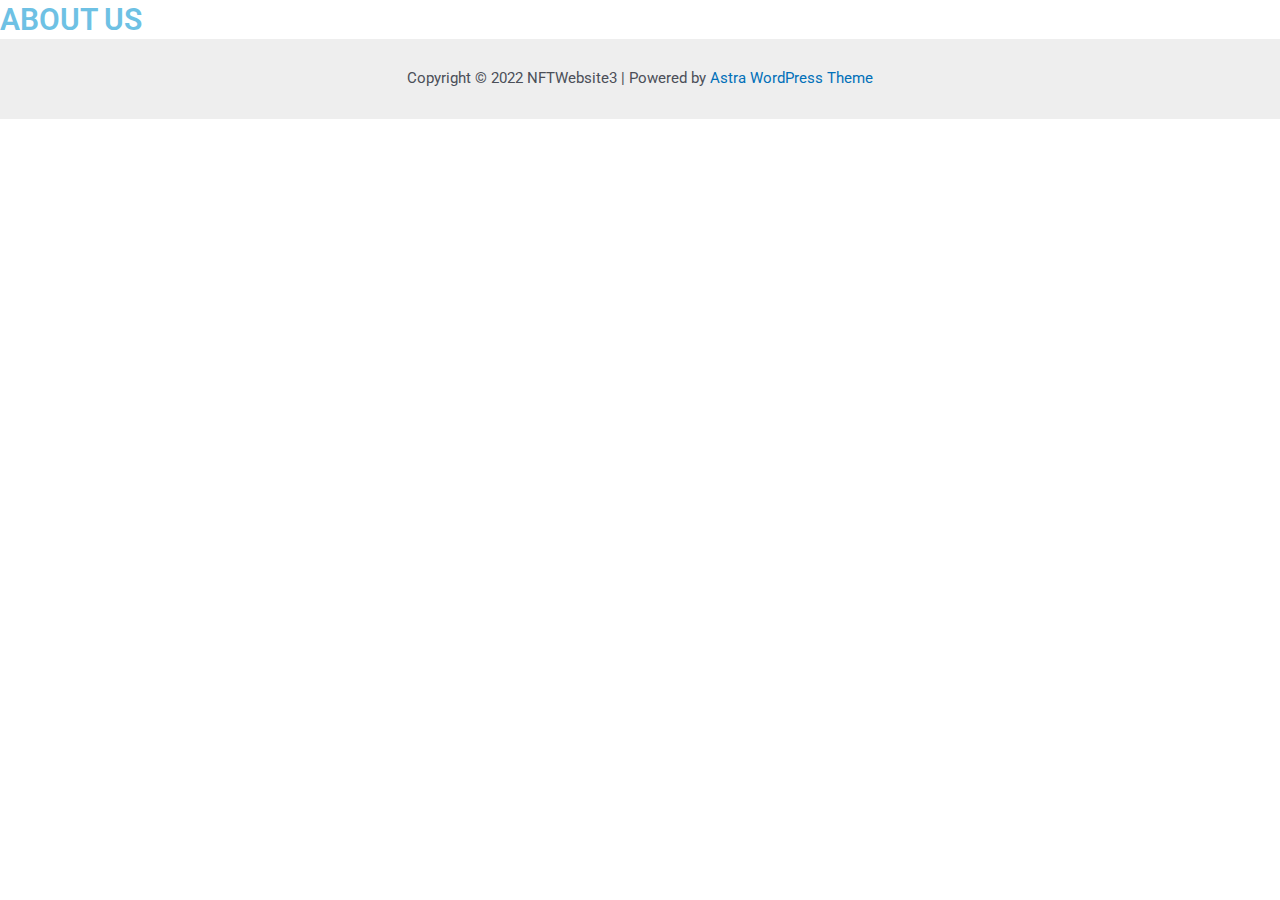
<file: elementor-261/index.html>
<!DOCTYPE html>
<html lang="en-US">
<head>
<meta charset="UTF-8">
<meta name="viewport" content="width=device-width, initial-scale=1">


<title>Elementor #261 – NFTWebsite3</title>
<meta name="robots" content="max-image-preview:large">
<link rel="dns-prefetch" href="//s.w.org">


<link rel="stylesheet" id="astra-theme-css-css" href="https://anazz2020.github.io/NFTWebsite3.github.io/wp-content/themes/astra/assets/css/minified/main.min.css" media="all">
<style id="astra-theme-css-inline-css">
html{font-size:93.75%;}a,.page-title{color:var(--ast-global-color-0);}a:hover,a:focus{color:var(--ast-global-color-1);}body,button,input,select,textarea,.ast-button,.ast-custom-button{font-family:-apple-system,BlinkMacSystemFont,Segoe UI,Roboto,Oxygen-Sans,Ubuntu,Cantarell,Helvetica Neue,sans-serif;font-weight:inherit;font-size:15px;font-size:1rem;}blockquote{color:var(--ast-global-color-3);}.site-title{font-size:35px;font-size:2.3333333333333rem;display:block;}.ast-archive-description .ast-archive-title{font-size:40px;font-size:2.6666666666667rem;}.site-header .site-description{font-size:15px;font-size:1rem;display:none;}.entry-title{font-size:30px;font-size:2rem;}h1,.entry-content h1{font-size:40px;font-size:2.6666666666667rem;}h2,.entry-content h2{font-size:30px;font-size:2rem;}h3,.entry-content h3{font-size:25px;font-size:1.6666666666667rem;}h4,.entry-content h4{font-size:20px;font-size:1.3333333333333rem;}h5,.entry-content h5{font-size:18px;font-size:1.2rem;}h6,.entry-content h6{font-size:15px;font-size:1rem;}.ast-single-post .entry-title,.page-title{font-size:30px;font-size:2rem;}::selection{background-color:var(--ast-global-color-0);color:#ffffff;}body,h1,.entry-title a,.entry-content h1,h2,.entry-content h2,h3,.entry-content h3,h4,.entry-content h4,h5,.entry-content h5,h6,.entry-content h6{color:var(--ast-global-color-3);}.tagcloud a:hover,.tagcloud a:focus,.tagcloud a.current-item{color:#ffffff;border-color:var(--ast-global-color-0);background-color:var(--ast-global-color-0);}input:focus,input[type="text"]:focus,input[type="email"]:focus,input[type="url"]:focus,input[type="password"]:focus,input[type="reset"]:focus,input[type="search"]:focus,textarea:focus{border-color:var(--ast-global-color-0);}input[type="radio"]:checked,input[type=reset],input[type="checkbox"]:checked,input[type="checkbox"]:hover:checked,input[type="checkbox"]:focus:checked,input[type=range]::-webkit-slider-thumb{border-color:var(--ast-global-color-0);background-color:var(--ast-global-color-0);box-shadow:none;}.site-footer a:hover + .post-count,.site-footer a:focus + .post-count{background:var(--ast-global-color-0);border-color:var(--ast-global-color-0);}.single .nav-links .nav-previous,.single .nav-links .nav-next{color:var(--ast-global-color-0);}.entry-meta,.entry-meta *{line-height:1.45;color:var(--ast-global-color-0);}.entry-meta a:hover,.entry-meta a:hover *,.entry-meta a:focus,.entry-meta a:focus *,.page-links > .page-link,.page-links .page-link:hover,.post-navigation a:hover{color:var(--ast-global-color-1);}#cat option,.secondary .calendar_wrap thead a,.secondary .calendar_wrap thead a:visited{color:var(--ast-global-color-0);}.secondary .calendar_wrap #today,.ast-progress-val span{background:var(--ast-global-color-0);}.secondary a:hover + .post-count,.secondary a:focus + .post-count{background:var(--ast-global-color-0);border-color:var(--ast-global-color-0);}.calendar_wrap #today > a{color:#ffffff;}.page-links .page-link,.single .post-navigation a{color:var(--ast-global-color-0);}.ast-archive-title{color:var(--ast-global-color-2);}.widget-title{font-size:21px;font-size:1.4rem;color:var(--ast-global-color-2);}.ast-single-post .entry-content a,.ast-comment-content a:not(.ast-comment-edit-reply-wrap a){text-decoration:underline;}.ast-single-post .wp-block-button .wp-block-button__link,.ast-single-post .elementor-button-wrapper .elementor-button,.ast-single-post .entry-content .uagb-tab a,.ast-single-post .entry-content .uagb-ifb-cta a,.ast-single-post .entry-content .wp-block-uagb-buttons a,.ast-single-post .entry-content .uabb-module-content a,.ast-single-post .entry-content .uagb-post-grid a,.ast-single-post .entry-content .uagb-timeline a,.ast-single-post .entry-content .uagb-toc__wrap a,.ast-single-post .entry-content .uagb-taxomony-box a,.ast-single-post .entry-content .woocommerce a{text-decoration:none;}.ast-logo-title-inline .site-logo-img{padding-right:1em;}.ast-page-builder-template .hentry {margin: 0;}.ast-page-builder-template .site-content > .ast-container {max-width: 100%;padding: 0;}.ast-page-builder-template .site-content #primary {padding: 0;margin: 0;}.ast-page-builder-template .no-results {text-align: center;margin: 4em auto;}.ast-page-builder-template .ast-pagination {padding: 2em;}.ast-page-builder-template .entry-header.ast-no-title.ast-no-thumbnail {margin-top: 0;}.ast-page-builder-template .entry-header.ast-header-without-markup {margin-top: 0;margin-bottom: 0;}.ast-page-builder-template .entry-header.ast-no-title.ast-no-meta {margin-bottom: 0;}.ast-page-builder-template.single .post-navigation {padding-bottom: 2em;}.ast-page-builder-template.single-post .site-content > .ast-container {max-width: 100%;}.ast-page-builder-template .entry-header {margin-top: 4em;margin-left: auto;margin-right: auto;padding-left: 20px;padding-right: 20px;}.ast-page-builder-template .ast-archive-description {margin-top: 4em;margin-left: auto;margin-right: auto;padding-left: 20px;padding-right: 20px;}.single.ast-page-builder-template .entry-header {padding-left: 20px;padding-right: 20px;}@media (max-width:921px){#ast-desktop-header{display:none;}}@media (min-width:921px){#ast-mobile-header{display:none;}}.wp-block-buttons.aligncenter{justify-content:center;}@media (min-width:1200px){.wp-block-group .has-background{padding:20px;}}@media (min-width:1200px){.wp-block-cover-image.alignwide .wp-block-cover__inner-container,.wp-block-cover.alignwide .wp-block-cover__inner-container,.wp-block-cover-image.alignfull .wp-block-cover__inner-container,.wp-block-cover.alignfull .wp-block-cover__inner-container{width:100%;}}.ast-plain-container.ast-no-sidebar #primary{margin-top:0;margin-bottom:0;}@media (max-width:921px){.ast-theme-transparent-header #primary,.ast-theme-transparent-header #secondary{padding:0;}}.wp-block-columns{margin-bottom:unset;}.wp-block-image.size-full{margin:2rem 0;}.wp-block-separator.has-background{padding:0;}.wp-block-gallery{margin-bottom:1.6em;}.wp-block-group{padding-top:4em;padding-bottom:4em;}.wp-block-group__inner-container .wp-block-columns:last-child,.wp-block-group__inner-container :last-child,.wp-block-table table{margin-bottom:0;}.blocks-gallery-grid{width:100%;}.wp-block-navigation-link__content{padding:5px 0;}.wp-block-group .wp-block-group .has-text-align-center,.wp-block-group .wp-block-column .has-text-align-center{max-width:100%;}.has-text-align-center{margin:0 auto;}@media (max-width:1200px){.wp-block-group{padding:3em;}.wp-block-group .wp-block-group{padding:1.5em;}.wp-block-columns,.wp-block-column{margin:1rem 0;}}@media (min-width:921px){.wp-block-columns .wp-block-group{padding:2em;}}@media (max-width:544px){.wp-block-cover-image .wp-block-cover__inner-container,.wp-block-cover .wp-block-cover__inner-container{width:unset;}.wp-block-cover,.wp-block-cover-image{padding:2em 0;}.wp-block-group,.wp-block-cover{padding:2em;}.wp-block-media-text__media img,.wp-block-media-text__media video{width:unset;max-width:100%;}.wp-block-media-text.has-background .wp-block-media-text__content{padding:1em;}}@media (max-width:921px){.ast-plain-container.ast-no-sidebar #primary{padding:0;}}@media (min-width:544px){.entry-content .wp-block-media-text.has-media-on-the-right .wp-block-media-text__content{padding:0 8% 0 0;}.entry-content .wp-block-media-text .wp-block-media-text__content{padding:0 0 0 8%;}.ast-plain-container .site-content .entry-content .has-custom-content-position.is-position-bottom-left > *,.ast-plain-container .site-content .entry-content .has-custom-content-position.is-position-bottom-right > *,.ast-plain-container .site-content .entry-content .has-custom-content-position.is-position-top-left > *,.ast-plain-container .site-content .entry-content .has-custom-content-position.is-position-top-right > *,.ast-plain-container .site-content .entry-content .has-custom-content-position.is-position-center-right > *,.ast-plain-container .site-content .entry-content .has-custom-content-position.is-position-center-left > *{margin:0;}}@media (max-width:544px){.entry-content .wp-block-media-text .wp-block-media-text__content{padding:8% 0;}.wp-block-media-text .wp-block-media-text__media img{width:auto;max-width:100%;}}.wp-block-button.is-style-outline .wp-block-button__link{border-color:var(--ast-global-color-0);}.wp-block-button.is-style-outline > .wp-block-button__link:not(.has-text-color),.wp-block-button.wp-block-button__link.is-style-outline:not(.has-text-color){color:var(--ast-global-color-0);}.wp-block-button.is-style-outline .wp-block-button__link:hover,.wp-block-button.is-style-outline .wp-block-button__link:focus{color:#ffffff !important;background-color:var(--ast-global-color-1);border-color:var(--ast-global-color-1);}.post-page-numbers.current .page-link,.ast-pagination .page-numbers.current{color:#ffffff;border-color:var(--ast-global-color-0);background-color:var(--ast-global-color-0);border-radius:2px;}@media (min-width:544px){.entry-content > .alignleft{margin-right:20px;}.entry-content > .alignright{margin-left:20px;}}h1.widget-title{font-weight:inherit;}h2.widget-title{font-weight:inherit;}h3.widget-title{font-weight:inherit;}@media (max-width:921px){.ast-separate-container .ast-article-post,.ast-separate-container .ast-article-single{padding:1.5em 2.14em;}.ast-separate-container #primary,.ast-separate-container #secondary{padding:1.5em 0;}#primary,#secondary{padding:1.5em 0;margin:0;}.ast-left-sidebar #content > .ast-container{display:flex;flex-direction:column-reverse;width:100%;}.ast-author-box img.avatar{margin:20px 0 0 0;}}@media (min-width:922px){.ast-separate-container.ast-right-sidebar #primary,.ast-separate-container.ast-left-sidebar #primary{border:0;}.search-no-results.ast-separate-container #primary{margin-bottom:4em;}}.wp-block-button .wp-block-button__link{color:#ffffff;}.wp-block-button .wp-block-button__link:hover,.wp-block-button .wp-block-button__link:focus{color:#ffffff;background-color:var(--ast-global-color-1);border-color:var(--ast-global-color-1);}.wp-block-button .wp-block-button__link{border-style:solid;border-color:var(--ast-global-color-0);background-color:var(--ast-global-color-0);color:#ffffff;font-family:inherit;font-weight:inherit;line-height:1;border-radius:2px;}.wp-block-buttons .wp-block-button .wp-block-button__link{padding-top:15px;padding-right:30px;padding-bottom:15px;padding-left:30px;}@media (max-width:921px){.wp-block-button .wp-block-button__link{padding-top:14px;padding-right:28px;padding-bottom:14px;padding-left:28px;}}@media (max-width:544px){.wp-block-button .wp-block-button__link{padding-top:12px;padding-right:24px;padding-bottom:12px;padding-left:24px;}}.menu-toggle,button,.ast-button,.ast-custom-button,.button,input#submit,input[type="button"],input[type="submit"],input[type="reset"],form[CLASS*="wp-block-search__"].wp-block-search .wp-block-search__inside-wrapper .wp-block-search__button,body .wp-block-file .wp-block-file__button{border-style:solid;border-top-width:0;border-right-width:0;border-left-width:0;border-bottom-width:0;color:#ffffff;border-color:var(--ast-global-color-0);background-color:var(--ast-global-color-0);border-radius:2px;padding-top:15px;padding-right:30px;padding-bottom:15px;padding-left:30px;font-family:inherit;font-weight:inherit;line-height:1;}button:focus,.menu-toggle:hover,button:hover,.ast-button:hover,.ast-custom-button:hover .button:hover,.ast-custom-button:hover ,input[type=reset]:hover,input[type=reset]:focus,input#submit:hover,input#submit:focus,input[type="button"]:hover,input[type="button"]:focus,input[type="submit"]:hover,input[type="submit"]:focus,form[CLASS*="wp-block-search__"].wp-block-search .wp-block-search__inside-wrapper .wp-block-search__button:hover,form[CLASS*="wp-block-search__"].wp-block-search .wp-block-search__inside-wrapper .wp-block-search__button:focus,body .wp-block-file .wp-block-file__button:hover,body .wp-block-file .wp-block-file__button:focus{color:#ffffff;background-color:var(--ast-global-color-1);border-color:var(--ast-global-color-1);}@media (min-width:544px){.ast-container{max-width:100%;}}@media (max-width:544px){.ast-separate-container .ast-article-post,.ast-separate-container .ast-article-single,.ast-separate-container .comments-title,.ast-separate-container .ast-archive-description{padding:1.5em 1em;}.ast-separate-container #content .ast-container{padding-left:0.54em;padding-right:0.54em;}.ast-separate-container .ast-comment-list li.depth-1{padding:1.5em 1em;margin-bottom:1.5em;}.ast-separate-container .ast-comment-list .bypostauthor{padding:.5em;}.ast-search-menu-icon.ast-dropdown-active .search-field{width:170px;}.menu-toggle,button,.ast-button,.button,input#submit,input[type="button"],input[type="submit"],input[type="reset"]{padding-top:12px;padding-right:24px;padding-bottom:12px;padding-left:24px;}}@media (max-width:921px){.menu-toggle,button,.ast-button,.button,input#submit,input[type="button"],input[type="submit"],input[type="reset"]{padding-top:14px;padding-right:28px;padding-bottom:14px;padding-left:28px;}.ast-mobile-header-stack .main-header-bar .ast-search-menu-icon{display:inline-block;}.ast-header-break-point.ast-header-custom-item-outside .ast-mobile-header-stack .main-header-bar .ast-search-icon{margin:0;}.ast-comment-avatar-wrap img{max-width:2.5em;}.ast-separate-container .ast-comment-list li.depth-1{padding:1.5em 2.14em;}.ast-separate-container .comment-respond{padding:2em 2.14em;}.ast-comment-meta{padding:0 1.8888em 1.3333em;}}.entry-content > .wp-block-group,.entry-content > .wp-block-media-text,.entry-content > .wp-block-cover,.entry-content > .wp-block-columns{max-width:58em;width:calc(100% - 4em);margin-left:auto;margin-right:auto;}.entry-content [class*="__inner-container"] > .alignfull{max-width:100%;margin-left:0;margin-right:0;}.entry-content [class*="__inner-container"] > *:not(.alignwide):not(.alignfull):not(.alignleft):not(.alignright){margin-left:auto;margin-right:auto;}.entry-content [class*="__inner-container"] > *:not(.alignwide):not(p):not(.alignfull):not(.alignleft):not(.alignright):not(.is-style-wide):not(iframe){max-width:50rem;width:100%;}@media (min-width:921px){.entry-content > .wp-block-group.alignwide.has-background,.entry-content > .wp-block-group.alignfull.has-background,.entry-content > .wp-block-cover.alignwide,.entry-content > .wp-block-cover.alignfull,.entry-content > .wp-block-columns.has-background.alignwide,.entry-content > .wp-block-columns.has-background.alignfull{margin-top:0;margin-bottom:0;padding:6em 4em;}.entry-content > .wp-block-columns.has-background{margin-bottom:0;}}@media (min-width:1200px){.entry-content .alignfull p{max-width:1200px;}.entry-content .alignfull{max-width:100%;width:100%;}.ast-page-builder-template .entry-content .alignwide,.entry-content [class*="__inner-container"] > .alignwide{max-width:1200px;margin-left:0;margin-right:0;}.entry-content .alignfull [class*="__inner-container"] > .alignwide{max-width:80rem;}}@media (min-width:545px){.site-main .entry-content > .alignwide{margin:0 auto;}.wp-block-group.has-background,.entry-content > .wp-block-cover,.entry-content > .wp-block-columns.has-background{padding:4em;margin-top:0;margin-bottom:0;}.entry-content .wp-block-media-text.alignfull .wp-block-media-text__content,.entry-content .wp-block-media-text.has-background .wp-block-media-text__content{padding:0 8%;}}@media (max-width:921px){.site-title{display:block;}.ast-archive-description .ast-archive-title{font-size:40px;}.site-header .site-description{display:none;}.entry-title{font-size:30px;}h1,.entry-content h1{font-size:30px;}h2,.entry-content h2{font-size:25px;}h3,.entry-content h3{font-size:20px;}.ast-single-post .entry-title,.page-title{font-size:30px;}}@media (max-width:544px){.site-title{display:block;}.ast-archive-description .ast-archive-title{font-size:40px;}.site-header .site-description{display:none;}.entry-title{font-size:30px;}h1,.entry-content h1{font-size:30px;}h2,.entry-content h2{font-size:25px;}h3,.entry-content h3{font-size:20px;}.ast-single-post .entry-title,.page-title{font-size:30px;}}@media (max-width:921px){html{font-size:85.5%;}}@media (max-width:544px){html{font-size:85.5%;}}@media (min-width:922px){.ast-container{max-width:1240px;}}@media (min-width:922px){.site-content .ast-container{display:flex;}}@media (max-width:921px){.site-content .ast-container{flex-direction:column;}}@media (min-width:922px){.main-header-menu .sub-menu .menu-item.ast-left-align-sub-menu:hover > .sub-menu,.main-header-menu .sub-menu .menu-item.ast-left-align-sub-menu.focus > .sub-menu{margin-left:-0px;}}.wp-block-search {margin-bottom: 20px;}.wp-block-site-tagline {margin-top: 20px;}form.wp-block-search .wp-block-search__input,.wp-block-search.wp-block-search__button-inside .wp-block-search__inside-wrapper,.wp-block-search.wp-block-search__button-inside .wp-block-search__inside-wrapper {border-color: #eaeaea;background: #fafafa;}.wp-block-search.wp-block-search__button-inside .wp-block-search__inside-wrapper .wp-block-search__input:focus,.wp-block-loginout input:focus {outline: thin dotted;}.wp-block-loginout input:focus {border-color: transparent;} form.wp-block-search .wp-block-search__inside-wrapper .wp-block-search__input {padding: 12px;}form.wp-block-search .wp-block-search__button svg {fill: currentColor;width: 20px;height: 20px;}.wp-block-loginout p label {display: block;}.wp-block-loginout p:not(.login-remember):not(.login-submit) input {width: 100%;}.wp-block-loginout .login-remember input {width: 1.1rem;height: 1.1rem;margin: 0 5px 4px 0;vertical-align: middle;}body .wp-block-file .wp-block-file__button {text-decoration: none;}blockquote {padding: 0 1.2em 1.2em;}.wp-block-file {display: flex;align-items: center;flex-wrap: wrap;justify-content: space-between;}.wp-block-pullquote {border: none;}.wp-block-pullquote blockquote::before {content: "\201D";font-family: "Helvetica",sans-serif;display: flex;transform: rotate( 180deg );font-size: 6rem;font-style: normal;line-height: 1;font-weight: bold;align-items: center;justify-content: center;}figure.wp-block-pullquote.is-style-solid-color blockquote {max-width: 100%;text-align: inherit;}ul.wp-block-categories-list.wp-block-categories,ul.wp-block-archives-list.wp-block-archives {list-style-type: none;}.wp-block-button__link {border: 2px solid currentColor;}ul,ol {margin-left: 20px;}figure.alignright figcaption {text-align: right;}:root .has-ast-global-color-0-color{color:var(--ast-global-color-0);}:root .has-ast-global-color-0-background-color{background-color:var(--ast-global-color-0);}:root .wp-block-button .has-ast-global-color-0-color{color:var(--ast-global-color-0);}:root .wp-block-button .has-ast-global-color-0-background-color{background-color:var(--ast-global-color-0);}:root .has-ast-global-color-1-color{color:var(--ast-global-color-1);}:root .has-ast-global-color-1-background-color{background-color:var(--ast-global-color-1);}:root .wp-block-button .has-ast-global-color-1-color{color:var(--ast-global-color-1);}:root .wp-block-button .has-ast-global-color-1-background-color{background-color:var(--ast-global-color-1);}:root .has-ast-global-color-2-color{color:var(--ast-global-color-2);}:root .has-ast-global-color-2-background-color{background-color:var(--ast-global-color-2);}:root .wp-block-button .has-ast-global-color-2-color{color:var(--ast-global-color-2);}:root .wp-block-button .has-ast-global-color-2-background-color{background-color:var(--ast-global-color-2);}:root .has-ast-global-color-3-color{color:var(--ast-global-color-3);}:root .has-ast-global-color-3-background-color{background-color:var(--ast-global-color-3);}:root .wp-block-button .has-ast-global-color-3-color{color:var(--ast-global-color-3);}:root .wp-block-button .has-ast-global-color-3-background-color{background-color:var(--ast-global-color-3);}:root .has-ast-global-color-4-color{color:var(--ast-global-color-4);}:root .has-ast-global-color-4-background-color{background-color:var(--ast-global-color-4);}:root .wp-block-button .has-ast-global-color-4-color{color:var(--ast-global-color-4);}:root .wp-block-button .has-ast-global-color-4-background-color{background-color:var(--ast-global-color-4);}:root .has-ast-global-color-5-color{color:var(--ast-global-color-5);}:root .has-ast-global-color-5-background-color{background-color:var(--ast-global-color-5);}:root .wp-block-button .has-ast-global-color-5-color{color:var(--ast-global-color-5);}:root .wp-block-button .has-ast-global-color-5-background-color{background-color:var(--ast-global-color-5);}:root .has-ast-global-color-6-color{color:var(--ast-global-color-6);}:root .has-ast-global-color-6-background-color{background-color:var(--ast-global-color-6);}:root .wp-block-button .has-ast-global-color-6-color{color:var(--ast-global-color-6);}:root .wp-block-button .has-ast-global-color-6-background-color{background-color:var(--ast-global-color-6);}:root .has-ast-global-color-7-color{color:var(--ast-global-color-7);}:root .has-ast-global-color-7-background-color{background-color:var(--ast-global-color-7);}:root .wp-block-button .has-ast-global-color-7-color{color:var(--ast-global-color-7);}:root .wp-block-button .has-ast-global-color-7-background-color{background-color:var(--ast-global-color-7);}:root .has-ast-global-color-8-color{color:var(--ast-global-color-8);}:root .has-ast-global-color-8-background-color{background-color:var(--ast-global-color-8);}:root .wp-block-button .has-ast-global-color-8-color{color:var(--ast-global-color-8);}:root .wp-block-button .has-ast-global-color-8-background-color{background-color:var(--ast-global-color-8);}:root{--ast-global-color-0:#0170B9;--ast-global-color-1:#3a3a3a;--ast-global-color-2:#3a3a3a;--ast-global-color-3:#4B4F58;--ast-global-color-4:#F5F5F5;--ast-global-color-5:#FFFFFF;--ast-global-color-6:#F2F5F7;--ast-global-color-7:#424242;--ast-global-color-8:#000000;}.ast-breadcrumbs .trail-browse,.ast-breadcrumbs .trail-items,.ast-breadcrumbs .trail-items li{display:inline-block;margin:0;padding:0;border:none;background:inherit;text-indent:0;}.ast-breadcrumbs .trail-browse{font-size:inherit;font-style:inherit;font-weight:inherit;color:inherit;}.ast-breadcrumbs .trail-items{list-style:none;}.trail-items li::after{padding:0 0.3em;content:"\00bb";}.trail-items li:last-of-type::after{display:none;}h1,.entry-content h1,h2,.entry-content h2,h3,.entry-content h3,h4,.entry-content h4,h5,.entry-content h5,h6,.entry-content h6{color:var(--ast-global-color-2);}.entry-title a{color:var(--ast-global-color-2);}@media (max-width:921px){.ast-builder-grid-row-container.ast-builder-grid-row-tablet-3-firstrow .ast-builder-grid-row > *:first-child,.ast-builder-grid-row-container.ast-builder-grid-row-tablet-3-lastrow .ast-builder-grid-row > *:last-child{grid-column:1 / -1;}}@media (max-width:544px){.ast-builder-grid-row-container.ast-builder-grid-row-mobile-3-firstrow .ast-builder-grid-row > *:first-child,.ast-builder-grid-row-container.ast-builder-grid-row-mobile-3-lastrow .ast-builder-grid-row > *:last-child{grid-column:1 / -1;}}.ast-builder-layout-element[data-section="title_tagline"]{display:flex;}@media (max-width:921px){.ast-header-break-point .ast-builder-layout-element[data-section="title_tagline"]{display:flex;}}@media (max-width:544px){.ast-header-break-point .ast-builder-layout-element[data-section="title_tagline"]{display:flex;}}.site-below-footer-wrap{padding-top:20px;padding-bottom:20px;}.site-below-footer-wrap[data-section="section-below-footer-builder"]{background-color:#eeeeee;;min-height:80px;}.site-below-footer-wrap[data-section="section-below-footer-builder"] .ast-builder-grid-row{max-width:1200px;margin-left:auto;margin-right:auto;}.site-below-footer-wrap[data-section="section-below-footer-builder"] .ast-builder-grid-row,.site-below-footer-wrap[data-section="section-below-footer-builder"] .site-footer-section{align-items:flex-start;}.site-below-footer-wrap[data-section="section-below-footer-builder"].ast-footer-row-inline .site-footer-section{display:flex;margin-bottom:0;}.ast-builder-grid-row-full .ast-builder-grid-row{grid-template-columns:1fr;}@media (max-width:921px){.site-below-footer-wrap[data-section="section-below-footer-builder"].ast-footer-row-tablet-inline .site-footer-section{display:flex;margin-bottom:0;}.site-below-footer-wrap[data-section="section-below-footer-builder"].ast-footer-row-tablet-stack .site-footer-section{display:block;margin-bottom:10px;}.ast-builder-grid-row-container.ast-builder-grid-row-tablet-full .ast-builder-grid-row{grid-template-columns:1fr;}}@media (max-width:544px){.site-below-footer-wrap[data-section="section-below-footer-builder"].ast-footer-row-mobile-inline .site-footer-section{display:flex;margin-bottom:0;}.site-below-footer-wrap[data-section="section-below-footer-builder"].ast-footer-row-mobile-stack .site-footer-section{display:block;margin-bottom:10px;}.ast-builder-grid-row-container.ast-builder-grid-row-mobile-full .ast-builder-grid-row{grid-template-columns:1fr;}}.site-below-footer-wrap[data-section="section-below-footer-builder"]{display:grid;}@media (max-width:921px){.ast-header-break-point .site-below-footer-wrap[data-section="section-below-footer-builder"]{display:grid;}}@media (max-width:544px){.ast-header-break-point .site-below-footer-wrap[data-section="section-below-footer-builder"]{display:grid;}}.ast-footer-copyright{text-align:center;}.ast-footer-copyright {color:var(--ast-global-color-3);}@media (max-width:921px){.ast-footer-copyright{text-align:center;}}@media (max-width:544px){.ast-footer-copyright{text-align:center;}}.ast-footer-copyright.ast-builder-layout-element{display:flex;}@media (max-width:921px){.ast-header-break-point .ast-footer-copyright.ast-builder-layout-element{display:flex;}}@media (max-width:544px){.ast-header-break-point .ast-footer-copyright.ast-builder-layout-element{display:flex;}}.elementor-widget-heading .elementor-heading-title{margin:0;}.elementor-post.elementor-grid-item.hentry{margin-bottom:0;}.woocommerce div.product .elementor-element.elementor-products-grid .related.products ul.products li.product,.elementor-element .elementor-wc-products .woocommerce[class*='columns-'] ul.products li.product{width:auto;margin:0;float:none;}.elementor-toc__list-wrapper{margin:0;}.ast-left-sidebar .elementor-section.elementor-section-stretched,.ast-right-sidebar .elementor-section.elementor-section-stretched{max-width:100%;left:0 !important;}.elementor-template-full-width .ast-container{display:block;}@media (max-width:544px){.elementor-element .elementor-wc-products .woocommerce[class*="columns-"] ul.products li.product{width:auto;margin:0;}.elementor-element .woocommerce .woocommerce-result-count{float:none;}}.ast-header-break-point .main-header-bar{border-bottom-width:1px;}@media (min-width:922px){.main-header-bar{border-bottom-width:1px;}}.ast-safari-browser-less-than-11 .main-header-menu .menu-item, .ast-safari-browser-less-than-11 .main-header-bar .ast-masthead-custom-menu-items{display:block;}.main-header-menu .menu-item, #astra-footer-menu .menu-item, .main-header-bar .ast-masthead-custom-menu-items{-js-display:flex;display:flex;-webkit-box-pack:center;-webkit-justify-content:center;-moz-box-pack:center;-ms-flex-pack:center;justify-content:center;-webkit-box-orient:vertical;-webkit-box-direction:normal;-webkit-flex-direction:column;-moz-box-orient:vertical;-moz-box-direction:normal;-ms-flex-direction:column;flex-direction:column;}.main-header-menu > .menu-item > .menu-link, #astra-footer-menu > .menu-item > .menu-link{height:100%;-webkit-box-align:center;-webkit-align-items:center;-moz-box-align:center;-ms-flex-align:center;align-items:center;-js-display:flex;display:flex;}.ast-header-break-point .main-navigation ul .menu-item .menu-link .icon-arrow:first-of-type svg{top:.2em;margin-top:0px;margin-left:0px;width:.65em;transform:translate(0, -2px) rotateZ(270deg);}.ast-mobile-popup-content .ast-submenu-expanded > .ast-menu-toggle{transform:rotateX(180deg);}.ast-separate-container .blog-layout-1, .ast-separate-container .blog-layout-2, .ast-separate-container .blog-layout-3{background-color:transparent;background-image:none;}.ast-separate-container .ast-article-post{background-color:var(--ast-global-color-5);;}@media (max-width:921px){.ast-separate-container .ast-article-post{background-color:var(--ast-global-color-5);;}}@media (max-width:544px){.ast-separate-container .ast-article-post{background-color:var(--ast-global-color-5);;}}.ast-separate-container .ast-article-single:not(.ast-related-post), .ast-separate-container .comments-area .comment-respond,.ast-separate-container .comments-area .ast-comment-list li, .ast-separate-container .ast-woocommerce-container, .ast-separate-container .error-404, .ast-separate-container .no-results, .single.ast-separate-container .ast-author-meta, .ast-separate-container .related-posts-title-wrapper, .ast-separate-container.ast-two-container #secondary .widget,.ast-separate-container .comments-count-wrapper, .ast-box-layout.ast-plain-container .site-content,.ast-padded-layout.ast-plain-container .site-content, .ast-separate-container .comments-area .comments-title{background-color:var(--ast-global-color-5);;}@media (max-width:921px){.ast-separate-container .ast-article-single:not(.ast-related-post), .ast-separate-container .comments-area .comment-respond,.ast-separate-container .comments-area .ast-comment-list li, .ast-separate-container .ast-woocommerce-container, .ast-separate-container .error-404, .ast-separate-container .no-results, .single.ast-separate-container .ast-author-meta, .ast-separate-container .related-posts-title-wrapper, .ast-separate-container.ast-two-container #secondary .widget,.ast-separate-container .comments-count-wrapper, .ast-box-layout.ast-plain-container .site-content,.ast-padded-layout.ast-plain-container .site-content, .ast-separate-container .comments-area .comments-title{background-color:var(--ast-global-color-5);;}}@media (max-width:544px){.ast-separate-container .ast-article-single:not(.ast-related-post), .ast-separate-container .comments-area .comment-respond,.ast-separate-container .comments-area .ast-comment-list li, .ast-separate-container .ast-woocommerce-container, .ast-separate-container .error-404, .ast-separate-container .no-results, .single.ast-separate-container .ast-author-meta, .ast-separate-container .related-posts-title-wrapper, .ast-separate-container.ast-two-container #secondary .widget,.ast-separate-container .comments-count-wrapper, .ast-box-layout.ast-plain-container .site-content,.ast-padded-layout.ast-plain-container .site-content, .ast-separate-container .comments-area .comments-title{background-color:var(--ast-global-color-5);;}}.ast-mobile-header-content > *,.ast-desktop-header-content > * {padding: 10px 0;height: auto;}.ast-mobile-header-content > *:first-child,.ast-desktop-header-content > *:first-child {padding-top: 10px;}.ast-mobile-header-content > .ast-builder-menu,.ast-desktop-header-content > .ast-builder-menu {padding-top: 0;}.ast-mobile-header-content > *:last-child,.ast-desktop-header-content > *:last-child {padding-bottom: 0;}.ast-mobile-header-content .ast-search-menu-icon.ast-inline-search label,.ast-desktop-header-content .ast-search-menu-icon.ast-inline-search label {width: 100%;}.ast-desktop-header-content .main-header-bar-navigation .ast-submenu-expanded > .ast-menu-toggle::before {transform: rotateX(180deg);}#ast-desktop-header .ast-desktop-header-content,.ast-mobile-header-content .ast-search-icon,.ast-desktop-header-content .ast-search-icon,.ast-mobile-header-wrap .ast-mobile-header-content,.ast-main-header-nav-open.ast-popup-nav-open .ast-mobile-header-wrap .ast-mobile-header-content,.ast-main-header-nav-open.ast-popup-nav-open .ast-desktop-header-content {display: none;}.ast-main-header-nav-open.ast-header-break-point #ast-desktop-header .ast-desktop-header-content,.ast-main-header-nav-open.ast-header-break-point .ast-mobile-header-wrap .ast-mobile-header-content {display: block;}.ast-desktop .ast-desktop-header-content .astra-menu-animation-slide-up > .menu-item > .sub-menu,.ast-desktop .ast-desktop-header-content .astra-menu-animation-slide-up > .menu-item .menu-item > .sub-menu,.ast-desktop .ast-desktop-header-content .astra-menu-animation-slide-down > .menu-item > .sub-menu,.ast-desktop .ast-desktop-header-content .astra-menu-animation-slide-down > .menu-item .menu-item > .sub-menu,.ast-desktop .ast-desktop-header-content .astra-menu-animation-fade > .menu-item > .sub-menu,.ast-desktop .ast-desktop-header-content .astra-menu-animation-fade > .menu-item .menu-item > .sub-menu {opacity: 1;visibility: visible;}.ast-hfb-header.ast-default-menu-enable.ast-header-break-point .ast-mobile-header-wrap .ast-mobile-header-content .main-header-bar-navigation {width: unset;margin: unset;}.ast-mobile-header-content.content-align-flex-end .main-header-bar-navigation .menu-item-has-children > .ast-menu-toggle,.ast-desktop-header-content.content-align-flex-end .main-header-bar-navigation .menu-item-has-children > .ast-menu-toggle {left: calc( 20px - 0.907em);}.ast-mobile-header-content .ast-search-menu-icon,.ast-mobile-header-content .ast-search-menu-icon.slide-search,.ast-desktop-header-content .ast-search-menu-icon,.ast-desktop-header-content .ast-search-menu-icon.slide-search {width: 100%;position: relative;display: block;right: auto;transform: none;}.ast-mobile-header-content .ast-search-menu-icon.slide-search .search-form,.ast-mobile-header-content .ast-search-menu-icon .search-form,.ast-desktop-header-content .ast-search-menu-icon.slide-search .search-form,.ast-desktop-header-content .ast-search-menu-icon .search-form {right: 0;visibility: visible;opacity: 1;position: relative;top: auto;transform: none;padding: 0;display: block;overflow: hidden;}.ast-mobile-header-content .ast-search-menu-icon.ast-inline-search .search-field,.ast-mobile-header-content .ast-search-menu-icon .search-field,.ast-desktop-header-content .ast-search-menu-icon.ast-inline-search .search-field,.ast-desktop-header-content .ast-search-menu-icon .search-field {width: 100%;padding-right: 5.5em;}.ast-mobile-header-content .ast-search-menu-icon .search-submit,.ast-desktop-header-content .ast-search-menu-icon .search-submit {display: block;position: absolute;height: 100%;top: 0;right: 0;padding: 0 1em;border-radius: 0;}.ast-hfb-header.ast-default-menu-enable.ast-header-break-point .ast-mobile-header-wrap .ast-mobile-header-content .main-header-bar-navigation ul .sub-menu .menu-link {padding-left: 30px;}.ast-hfb-header.ast-default-menu-enable.ast-header-break-point .ast-mobile-header-wrap .ast-mobile-header-content .main-header-bar-navigation .sub-menu .menu-item .menu-item .menu-link {padding-left: 40px;}.ast-mobile-popup-drawer.active .ast-mobile-popup-inner{background-color:#ffffff;;}.ast-mobile-header-wrap .ast-mobile-header-content, .ast-desktop-header-content{background-color:#ffffff;;}.ast-mobile-popup-content > *, .ast-mobile-header-content > *, .ast-desktop-popup-content > *, .ast-desktop-header-content > *{padding-top:0px;padding-bottom:0px;}.content-align-flex-start .ast-builder-layout-element{justify-content:flex-start;}.content-align-flex-start .main-header-menu{text-align:left;}.ast-mobile-popup-drawer.active .menu-toggle-close{color:#3a3a3a;}.ast-mobile-header-wrap .ast-primary-header-bar,.ast-primary-header-bar .site-primary-header-wrap{min-height:70px;}.ast-desktop .ast-primary-header-bar .main-header-menu > .menu-item{line-height:70px;}@media (max-width:921px){#masthead .ast-mobile-header-wrap .ast-primary-header-bar,#masthead .ast-mobile-header-wrap .ast-below-header-bar{padding-left:20px;padding-right:20px;}}.ast-header-break-point .ast-primary-header-bar{border-bottom-width:1px;border-bottom-color:#eaeaea;border-bottom-style:solid;}@media (min-width:922px){.ast-primary-header-bar{border-bottom-width:1px;border-bottom-color:#eaeaea;border-bottom-style:solid;}}.ast-primary-header-bar{background-color:#ffffff;;}.ast-primary-header-bar{display:block;}@media (max-width:921px){.ast-header-break-point .ast-primary-header-bar{display:grid;}}@media (max-width:544px){.ast-header-break-point .ast-primary-header-bar{display:grid;}}[data-section="section-header-mobile-trigger"] .ast-button-wrap .ast-mobile-menu-trigger-minimal{color:var(--ast-global-color-0);border:none;background:transparent;}[data-section="section-header-mobile-trigger"] .ast-button-wrap .mobile-menu-toggle-icon .ast-mobile-svg{width:20px;height:20px;fill:var(--ast-global-color-0);}[data-section="section-header-mobile-trigger"] .ast-button-wrap .mobile-menu-wrap .mobile-menu{color:var(--ast-global-color-0);}.ast-builder-menu-mobile .main-navigation .menu-item > .menu-link{font-family:inherit;font-weight:inherit;}.ast-builder-menu-mobile .main-navigation .menu-item.menu-item-has-children > .ast-menu-toggle{top:0;}.ast-builder-menu-mobile .main-navigation .menu-item-has-children > .menu-link:after{content:unset;}.ast-hfb-header .ast-builder-menu-mobile .main-header-menu, .ast-hfb-header .ast-builder-menu-mobile .main-navigation .menu-item .menu-link, .ast-hfb-header .ast-builder-menu-mobile .main-navigation .menu-item .sub-menu .menu-link{border-style:none;}.ast-builder-menu-mobile .main-navigation .menu-item.menu-item-has-children > .ast-menu-toggle{top:0;}@media (max-width:921px){.ast-builder-menu-mobile .main-navigation .menu-item.menu-item-has-children > .ast-menu-toggle{top:0;}.ast-builder-menu-mobile .main-navigation .menu-item-has-children > .menu-link:after{content:unset;}}@media (max-width:544px){.ast-builder-menu-mobile .main-navigation .menu-item.menu-item-has-children > .ast-menu-toggle{top:0;}}.ast-builder-menu-mobile .main-navigation{display:block;}@media (max-width:921px){.ast-header-break-point .ast-builder-menu-mobile .main-navigation{display:block;}}@media (max-width:544px){.ast-header-break-point .ast-builder-menu-mobile .main-navigation{display:block;}}:root{--e-global-color-astglobalcolor0:#0170B9;--e-global-color-astglobalcolor1:#3a3a3a;--e-global-color-astglobalcolor2:#3a3a3a;--e-global-color-astglobalcolor3:#4B4F58;--e-global-color-astglobalcolor4:#F5F5F5;--e-global-color-astglobalcolor5:#FFFFFF;--e-global-color-astglobalcolor6:#F2F5F7;--e-global-color-astglobalcolor7:#424242;--e-global-color-astglobalcolor8:#000000;}
</style>
<link rel="stylesheet" id="wp-block-library-css" href="https://anazz2020.github.io/NFTWebsite3.github.io/wp-includes/css/dist/block-library/style.min.css" media="all">
<style id="global-styles-inline-css">
body{--wp--preset--color--black: #000000;--wp--preset--color--cyan-bluish-gray: #abb8c3;--wp--preset--color--white: #ffffff;--wp--preset--color--pale-pink: #f78da7;--wp--preset--color--vivid-red: #cf2e2e;--wp--preset--color--luminous-vivid-orange: #ff6900;--wp--preset--color--luminous-vivid-amber: #fcb900;--wp--preset--color--light-green-cyan: #7bdcb5;--wp--preset--color--vivid-green-cyan: #00d084;--wp--preset--color--pale-cyan-blue: #8ed1fc;--wp--preset--color--vivid-cyan-blue: #0693e3;--wp--preset--color--vivid-purple: #9b51e0;--wp--preset--color--ast-global-color-0: var(--ast-global-color-0);--wp--preset--color--ast-global-color-1: var(--ast-global-color-1);--wp--preset--color--ast-global-color-2: var(--ast-global-color-2);--wp--preset--color--ast-global-color-3: var(--ast-global-color-3);--wp--preset--color--ast-global-color-4: var(--ast-global-color-4);--wp--preset--color--ast-global-color-5: var(--ast-global-color-5);--wp--preset--color--ast-global-color-6: var(--ast-global-color-6);--wp--preset--color--ast-global-color-7: var(--ast-global-color-7);--wp--preset--color--ast-global-color-8: var(--ast-global-color-8);--wp--preset--gradient--vivid-cyan-blue-to-vivid-purple: linear-gradient(135deg,rgba(6,147,227,1) 0%,rgb(155,81,224) 100%);--wp--preset--gradient--light-green-cyan-to-vivid-green-cyan: linear-gradient(135deg,rgb(122,220,180) 0%,rgb(0,208,130) 100%);--wp--preset--gradient--luminous-vivid-amber-to-luminous-vivid-orange: linear-gradient(135deg,rgba(252,185,0,1) 0%,rgba(255,105,0,1) 100%);--wp--preset--gradient--luminous-vivid-orange-to-vivid-red: linear-gradient(135deg,rgba(255,105,0,1) 0%,rgb(207,46,46) 100%);--wp--preset--gradient--very-light-gray-to-cyan-bluish-gray: linear-gradient(135deg,rgb(238,238,238) 0%,rgb(169,184,195) 100%);--wp--preset--gradient--cool-to-warm-spectrum: linear-gradient(135deg,rgb(74,234,220) 0%,rgb(151,120,209) 20%,rgb(207,42,186) 40%,rgb(238,44,130) 60%,rgb(251,105,98) 80%,rgb(254,248,76) 100%);--wp--preset--gradient--blush-light-purple: linear-gradient(135deg,rgb(255,206,236) 0%,rgb(152,150,240) 100%);--wp--preset--gradient--blush-bordeaux: linear-gradient(135deg,rgb(254,205,165) 0%,rgb(254,45,45) 50%,rgb(107,0,62) 100%);--wp--preset--gradient--luminous-dusk: linear-gradient(135deg,rgb(255,203,112) 0%,rgb(199,81,192) 50%,rgb(65,88,208) 100%);--wp--preset--gradient--pale-ocean: linear-gradient(135deg,rgb(255,245,203) 0%,rgb(182,227,212) 50%,rgb(51,167,181) 100%);--wp--preset--gradient--electric-grass: linear-gradient(135deg,rgb(202,248,128) 0%,rgb(113,206,126) 100%);--wp--preset--gradient--midnight: linear-gradient(135deg,rgb(2,3,129) 0%,rgb(40,116,252) 100%);--wp--preset--duotone--dark-grayscale: url('#wp-duotone-dark-grayscale');--wp--preset--duotone--grayscale: url('#wp-duotone-grayscale');--wp--preset--duotone--purple-yellow: url('#wp-duotone-purple-yellow');--wp--preset--duotone--blue-red: url('#wp-duotone-blue-red');--wp--preset--duotone--midnight: url('#wp-duotone-midnight');--wp--preset--duotone--magenta-yellow: url('#wp-duotone-magenta-yellow');--wp--preset--duotone--purple-green: url('#wp-duotone-purple-green');--wp--preset--duotone--blue-orange: url('#wp-duotone-blue-orange');--wp--preset--font-size--small: 13px;--wp--preset--font-size--medium: 20px;--wp--preset--font-size--large: 36px;--wp--preset--font-size--x-large: 42px;}body { margin: 0; }.wp-site-blocks > .alignleft { float: left; margin-right: 2em; }.wp-site-blocks > .alignright { float: right; margin-left: 2em; }.wp-site-blocks > .aligncenter { justify-content: center; margin-left: auto; margin-right: auto; }.has-black-color{color: var(--wp--preset--color--black) !important;}.has-cyan-bluish-gray-color{color: var(--wp--preset--color--cyan-bluish-gray) !important;}.has-white-color{color: var(--wp--preset--color--white) !important;}.has-pale-pink-color{color: var(--wp--preset--color--pale-pink) !important;}.has-vivid-red-color{color: var(--wp--preset--color--vivid-red) !important;}.has-luminous-vivid-orange-color{color: var(--wp--preset--color--luminous-vivid-orange) !important;}.has-luminous-vivid-amber-color{color: var(--wp--preset--color--luminous-vivid-amber) !important;}.has-light-green-cyan-color{color: var(--wp--preset--color--light-green-cyan) !important;}.has-vivid-green-cyan-color{color: var(--wp--preset--color--vivid-green-cyan) !important;}.has-pale-cyan-blue-color{color: var(--wp--preset--color--pale-cyan-blue) !important;}.has-vivid-cyan-blue-color{color: var(--wp--preset--color--vivid-cyan-blue) !important;}.has-vivid-purple-color{color: var(--wp--preset--color--vivid-purple) !important;}.has-ast-global-color-0-color{color: var(--wp--preset--color--ast-global-color-0) !important;}.has-ast-global-color-1-color{color: var(--wp--preset--color--ast-global-color-1) !important;}.has-ast-global-color-2-color{color: var(--wp--preset--color--ast-global-color-2) !important;}.has-ast-global-color-3-color{color: var(--wp--preset--color--ast-global-color-3) !important;}.has-ast-global-color-4-color{color: var(--wp--preset--color--ast-global-color-4) !important;}.has-ast-global-color-5-color{color: var(--wp--preset--color--ast-global-color-5) !important;}.has-ast-global-color-6-color{color: var(--wp--preset--color--ast-global-color-6) !important;}.has-ast-global-color-7-color{color: var(--wp--preset--color--ast-global-color-7) !important;}.has-ast-global-color-8-color{color: var(--wp--preset--color--ast-global-color-8) !important;}.has-black-background-color{background-color: var(--wp--preset--color--black) !important;}.has-cyan-bluish-gray-background-color{background-color: var(--wp--preset--color--cyan-bluish-gray) !important;}.has-white-background-color{background-color: var(--wp--preset--color--white) !important;}.has-pale-pink-background-color{background-color: var(--wp--preset--color--pale-pink) !important;}.has-vivid-red-background-color{background-color: var(--wp--preset--color--vivid-red) !important;}.has-luminous-vivid-orange-background-color{background-color: var(--wp--preset--color--luminous-vivid-orange) !important;}.has-luminous-vivid-amber-background-color{background-color: var(--wp--preset--color--luminous-vivid-amber) !important;}.has-light-green-cyan-background-color{background-color: var(--wp--preset--color--light-green-cyan) !important;}.has-vivid-green-cyan-background-color{background-color: var(--wp--preset--color--vivid-green-cyan) !important;}.has-pale-cyan-blue-background-color{background-color: var(--wp--preset--color--pale-cyan-blue) !important;}.has-vivid-cyan-blue-background-color{background-color: var(--wp--preset--color--vivid-cyan-blue) !important;}.has-vivid-purple-background-color{background-color: var(--wp--preset--color--vivid-purple) !important;}.has-ast-global-color-0-background-color{background-color: var(--wp--preset--color--ast-global-color-0) !important;}.has-ast-global-color-1-background-color{background-color: var(--wp--preset--color--ast-global-color-1) !important;}.has-ast-global-color-2-background-color{background-color: var(--wp--preset--color--ast-global-color-2) !important;}.has-ast-global-color-3-background-color{background-color: var(--wp--preset--color--ast-global-color-3) !important;}.has-ast-global-color-4-background-color{background-color: var(--wp--preset--color--ast-global-color-4) !important;}.has-ast-global-color-5-background-color{background-color: var(--wp--preset--color--ast-global-color-5) !important;}.has-ast-global-color-6-background-color{background-color: var(--wp--preset--color--ast-global-color-6) !important;}.has-ast-global-color-7-background-color{background-color: var(--wp--preset--color--ast-global-color-7) !important;}.has-ast-global-color-8-background-color{background-color: var(--wp--preset--color--ast-global-color-8) !important;}.has-black-border-color{border-color: var(--wp--preset--color--black) !important;}.has-cyan-bluish-gray-border-color{border-color: var(--wp--preset--color--cyan-bluish-gray) !important;}.has-white-border-color{border-color: var(--wp--preset--color--white) !important;}.has-pale-pink-border-color{border-color: var(--wp--preset--color--pale-pink) !important;}.has-vivid-red-border-color{border-color: var(--wp--preset--color--vivid-red) !important;}.has-luminous-vivid-orange-border-color{border-color: var(--wp--preset--color--luminous-vivid-orange) !important;}.has-luminous-vivid-amber-border-color{border-color: var(--wp--preset--color--luminous-vivid-amber) !important;}.has-light-green-cyan-border-color{border-color: var(--wp--preset--color--light-green-cyan) !important;}.has-vivid-green-cyan-border-color{border-color: var(--wp--preset--color--vivid-green-cyan) !important;}.has-pale-cyan-blue-border-color{border-color: var(--wp--preset--color--pale-cyan-blue) !important;}.has-vivid-cyan-blue-border-color{border-color: var(--wp--preset--color--vivid-cyan-blue) !important;}.has-vivid-purple-border-color{border-color: var(--wp--preset--color--vivid-purple) !important;}.has-ast-global-color-0-border-color{border-color: var(--wp--preset--color--ast-global-color-0) !important;}.has-ast-global-color-1-border-color{border-color: var(--wp--preset--color--ast-global-color-1) !important;}.has-ast-global-color-2-border-color{border-color: var(--wp--preset--color--ast-global-color-2) !important;}.has-ast-global-color-3-border-color{border-color: var(--wp--preset--color--ast-global-color-3) !important;}.has-ast-global-color-4-border-color{border-color: var(--wp--preset--color--ast-global-color-4) !important;}.has-ast-global-color-5-border-color{border-color: var(--wp--preset--color--ast-global-color-5) !important;}.has-ast-global-color-6-border-color{border-color: var(--wp--preset--color--ast-global-color-6) !important;}.has-ast-global-color-7-border-color{border-color: var(--wp--preset--color--ast-global-color-7) !important;}.has-ast-global-color-8-border-color{border-color: var(--wp--preset--color--ast-global-color-8) !important;}.has-vivid-cyan-blue-to-vivid-purple-gradient-background{background: var(--wp--preset--gradient--vivid-cyan-blue-to-vivid-purple) !important;}.has-light-green-cyan-to-vivid-green-cyan-gradient-background{background: var(--wp--preset--gradient--light-green-cyan-to-vivid-green-cyan) !important;}.has-luminous-vivid-amber-to-luminous-vivid-orange-gradient-background{background: var(--wp--preset--gradient--luminous-vivid-amber-to-luminous-vivid-orange) !important;}.has-luminous-vivid-orange-to-vivid-red-gradient-background{background: var(--wp--preset--gradient--luminous-vivid-orange-to-vivid-red) !important;}.has-very-light-gray-to-cyan-bluish-gray-gradient-background{background: var(--wp--preset--gradient--very-light-gray-to-cyan-bluish-gray) !important;}.has-cool-to-warm-spectrum-gradient-background{background: var(--wp--preset--gradient--cool-to-warm-spectrum) !important;}.has-blush-light-purple-gradient-background{background: var(--wp--preset--gradient--blush-light-purple) !important;}.has-blush-bordeaux-gradient-background{background: var(--wp--preset--gradient--blush-bordeaux) !important;}.has-luminous-dusk-gradient-background{background: var(--wp--preset--gradient--luminous-dusk) !important;}.has-pale-ocean-gradient-background{background: var(--wp--preset--gradient--pale-ocean) !important;}.has-electric-grass-gradient-background{background: var(--wp--preset--gradient--electric-grass) !important;}.has-midnight-gradient-background{background: var(--wp--preset--gradient--midnight) !important;}.has-small-font-size{font-size: var(--wp--preset--font-size--small) !important;}.has-medium-font-size{font-size: var(--wp--preset--font-size--medium) !important;}.has-large-font-size{font-size: var(--wp--preset--font-size--large) !important;}.has-x-large-font-size{font-size: var(--wp--preset--font-size--x-large) !important;}
</style>
<link rel="stylesheet" id="elementor-icons-css" href="https://anazz2020.github.io/NFTWebsite3.github.io/wp-content/plugins/elementor/assets/lib/eicons/css/elementor-icons.min.css" media="all">
<link rel="stylesheet" id="elementor-frontend-css" href="https://anazz2020.github.io/NFTWebsite3.github.io/wp-content/plugins/elementor/assets/css/frontend-lite.min.css" media="all">
<link rel="stylesheet" id="elementor-post-6-css" href="https://anazz2020.github.io/NFTWebsite3.github.io/wp-content/uploads/elementor/css/post-6.css" media="all">
<link rel="stylesheet" id="elementor-pro-css" href="https://anazz2020.github.io/NFTWebsite3.github.io/wp-content/plugins/elementor-pro/assets/css/frontend-lite.min.css" media="all">
<link rel="stylesheet" id="elementor-global-css" href="https://anazz2020.github.io/NFTWebsite3.github.io/wp-content/uploads/elementor/css/global.css" media="all">
<link rel="stylesheet" id="google-fonts-1-css" href="https://fonts.googleapis.com/css?family=Roboto%3A100%2C100italic%2C200%2C200italic%2C300%2C300italic%2C400%2C400italic%2C500%2C500italic%2C600%2C600italic%2C700%2C700italic%2C800%2C800italic%2C900%2C900italic%7CRoboto+Slab%3A100%2C100italic%2C200%2C200italic%2C300%2C300italic%2C400%2C400italic%2C500%2C500italic%2C600%2C600italic%2C700%2C700italic%2C800%2C800italic%2C900%2C900italic&display=auto&ver=5.9.3" media="all">







</head>

<body itemtype="https://schema.org/WebPage" itemscope="itemscope" class="page-template-default page page-id-261 ast-single-post ast-inherit-site-logo-transparent ast-hfb-header ast-desktop ast-page-builder-template ast-no-sidebar astra-3.7.7 elementor-default elementor-kit-6 elementor-page elementor-page-261">
<svg xmlns="http://www.w3.org/2000/svg" viewbox="0 0 0 0" width="0" height="0" focusable="false" role="none" style="visibility: hidden; position: absolute; left: -9999px; overflow: hidden;"><defs><filter id="wp-duotone-dark-grayscale"><fecolormatrix color-interpolation-filters="sRGB" type="matrix" values=" .299 .587 .114 0 0 .299 .587 .114 0 0 .299 .587 .114 0 0 .299 .587 .114 0 0 "></fecolormatrix><fecomponenttransfer color-interpolation-filters="sRGB"><fefuncr type="table" tablevalues="0 0.49803921568627"></fefuncr><fefuncg type="table" tablevalues="0 0.49803921568627"></fefuncg><fefuncb type="table" tablevalues="0 0.49803921568627"></fefuncb><fefunca type="table" tablevalues="1 1"></fefunca></fecomponenttransfer><fecomposite in2="SourceGraphic" operator="in"></fecomposite></filter></defs></svg><svg xmlns="http://www.w3.org/2000/svg" viewbox="0 0 0 0" width="0" height="0" focusable="false" role="none" style="visibility: hidden; position: absolute; left: -9999px; overflow: hidden;"><defs><filter id="wp-duotone-grayscale"><fecolormatrix color-interpolation-filters="sRGB" type="matrix" values=" .299 .587 .114 0 0 .299 .587 .114 0 0 .299 .587 .114 0 0 .299 .587 .114 0 0 "></fecolormatrix><fecomponenttransfer color-interpolation-filters="sRGB"><fefuncr type="table" tablevalues="0 1"></fefuncr><fefuncg type="table" tablevalues="0 1"></fefuncg><fefuncb type="table" tablevalues="0 1"></fefuncb><fefunca type="table" tablevalues="1 1"></fefunca></fecomponenttransfer><fecomposite in2="SourceGraphic" operator="in"></fecomposite></filter></defs></svg><svg xmlns="http://www.w3.org/2000/svg" viewbox="0 0 0 0" width="0" height="0" focusable="false" role="none" style="visibility: hidden; position: absolute; left: -9999px; overflow: hidden;"><defs><filter id="wp-duotone-purple-yellow"><fecolormatrix color-interpolation-filters="sRGB" type="matrix" values=" .299 .587 .114 0 0 .299 .587 .114 0 0 .299 .587 .114 0 0 .299 .587 .114 0 0 "></fecolormatrix><fecomponenttransfer color-interpolation-filters="sRGB"><fefuncr type="table" tablevalues="0.54901960784314 0.98823529411765"></fefuncr><fefuncg type="table" tablevalues="0 1"></fefuncg><fefuncb type="table" tablevalues="0.71764705882353 0.25490196078431"></fefuncb><fefunca type="table" tablevalues="1 1"></fefunca></fecomponenttransfer><fecomposite in2="SourceGraphic" operator="in"></fecomposite></filter></defs></svg><svg xmlns="http://www.w3.org/2000/svg" viewbox="0 0 0 0" width="0" height="0" focusable="false" role="none" style="visibility: hidden; position: absolute; left: -9999px; overflow: hidden;"><defs><filter id="wp-duotone-blue-red"><fecolormatrix color-interpolation-filters="sRGB" type="matrix" values=" .299 .587 .114 0 0 .299 .587 .114 0 0 .299 .587 .114 0 0 .299 .587 .114 0 0 "></fecolormatrix><fecomponenttransfer color-interpolation-filters="sRGB"><fefuncr type="table" tablevalues="0 1"></fefuncr><fefuncg type="table" tablevalues="0 0.27843137254902"></fefuncg><fefuncb type="table" tablevalues="0.5921568627451 0.27843137254902"></fefuncb><fefunca type="table" tablevalues="1 1"></fefunca></fecomponenttransfer><fecomposite in2="SourceGraphic" operator="in"></fecomposite></filter></defs></svg><svg xmlns="http://www.w3.org/2000/svg" viewbox="0 0 0 0" width="0" height="0" focusable="false" role="none" style="visibility: hidden; position: absolute; left: -9999px; overflow: hidden;"><defs><filter id="wp-duotone-midnight"><fecolormatrix color-interpolation-filters="sRGB" type="matrix" values=" .299 .587 .114 0 0 .299 .587 .114 0 0 .299 .587 .114 0 0 .299 .587 .114 0 0 "></fecolormatrix><fecomponenttransfer color-interpolation-filters="sRGB"><fefuncr type="table" tablevalues="0 0"></fefuncr><fefuncg type="table" tablevalues="0 0.64705882352941"></fefuncg><fefuncb type="table" tablevalues="0 1"></fefuncb><fefunca type="table" tablevalues="1 1"></fefunca></fecomponenttransfer><fecomposite in2="SourceGraphic" operator="in"></fecomposite></filter></defs></svg><svg xmlns="http://www.w3.org/2000/svg" viewbox="0 0 0 0" width="0" height="0" focusable="false" role="none" style="visibility: hidden; position: absolute; left: -9999px; overflow: hidden;"><defs><filter id="wp-duotone-magenta-yellow"><fecolormatrix color-interpolation-filters="sRGB" type="matrix" values=" .299 .587 .114 0 0 .299 .587 .114 0 0 .299 .587 .114 0 0 .299 .587 .114 0 0 "></fecolormatrix><fecomponenttransfer color-interpolation-filters="sRGB"><fefuncr type="table" tablevalues="0.78039215686275 1"></fefuncr><fefuncg type="table" tablevalues="0 0.94901960784314"></fefuncg><fefuncb type="table" tablevalues="0.35294117647059 0.47058823529412"></fefuncb><fefunca type="table" tablevalues="1 1"></fefunca></fecomponenttransfer><fecomposite in2="SourceGraphic" operator="in"></fecomposite></filter></defs></svg><svg xmlns="http://www.w3.org/2000/svg" viewbox="0 0 0 0" width="0" height="0" focusable="false" role="none" style="visibility: hidden; position: absolute; left: -9999px; overflow: hidden;"><defs><filter id="wp-duotone-purple-green"><fecolormatrix color-interpolation-filters="sRGB" type="matrix" values=" .299 .587 .114 0 0 .299 .587 .114 0 0 .299 .587 .114 0 0 .299 .587 .114 0 0 "></fecolormatrix><fecomponenttransfer color-interpolation-filters="sRGB"><fefuncr type="table" tablevalues="0.65098039215686 0.40392156862745"></fefuncr><fefuncg type="table" tablevalues="0 1"></fefuncg><fefuncb type="table" tablevalues="0.44705882352941 0.4"></fefuncb><fefunca type="table" tablevalues="1 1"></fefunca></fecomponenttransfer><fecomposite in2="SourceGraphic" operator="in"></fecomposite></filter></defs></svg><svg xmlns="http://www.w3.org/2000/svg" viewbox="0 0 0 0" width="0" height="0" focusable="false" role="none" style="visibility: hidden; position: absolute; left: -9999px; overflow: hidden;"><defs><filter id="wp-duotone-blue-orange"><fecolormatrix color-interpolation-filters="sRGB" type="matrix" values=" .299 .587 .114 0 0 .299 .587 .114 0 0 .299 .587 .114 0 0 .299 .587 .114 0 0 "></fecolormatrix><fecomponenttransfer color-interpolation-filters="sRGB"><fefuncr type="table" tablevalues="0.098039215686275 1"></fefuncr><fefuncg type="table" tablevalues="0 0.66274509803922"></fefuncg><fefuncb type="table" tablevalues="0.84705882352941 0.41960784313725"></fefuncb><fefunca type="table" tablevalues="1 1"></fefunca></fecomponenttransfer><fecomposite in2="SourceGraphic" operator="in"></fecomposite></filter></defs></svg>
<a class="skip-link screen-reader-text" href="#content" role="link" title="Skip to content">
		Skip to content</a>

<div class="hfeed site" id="page">
			<header class="site-header header-main-layout-1 ast-primary-menu-enabled ast-logo-title-inline ast-hide-custom-menu-mobile ast-builder-menu-toggle-icon ast-mobile-header-inline" id="masthead" itemtype="https://schema.org/WPHeader" itemscope="itemscope" itemid="#masthead">
			<div id="ast-desktop-header" data-toggle-type="dropdown">
		<div class="ast-desktop-header-content content-align-flex-start ">
			</div>
</div> 
<div id="ast-mobile-header" class="ast-mobile-header-wrap " data-type="dropdown">
		<div class="ast-main-header-wrap main-header-bar-wrap">
		<div class="ast-primary-header-bar ast-primary-header main-header-bar site-primary-header-wrap site-header-focus-item ast-builder-grid-row-layout-default ast-builder-grid-row-tablet-layout-default ast-builder-grid-row-mobile-layout-default" data-section="section-primary-header-builder">
									<div class="ast-builder-grid-row ast-builder-grid-row-has-sides ast-builder-grid-row-no-center">
													<div class="site-header-primary-section-left site-header-section ast-flex site-header-section-left">
										<div class="ast-builder-layout-element ast-flex site-header-focus-item" data-section="title_tagline">
											<div class="site-branding ast-site-identity" itemtype="https://schema.org/Organization" itemscope="itemscope">
					<div class="ast-site-title-wrap">
						<span class="site-title" itemprop="name">
				<a href="https://anazz2020.github.io/NFTWebsite3.github.io/" rel="home" itemprop="url">
					NFTWebsite3
				</a>
			</span>
						
				</div>				</div>
			
					</div>
									</div>
																									<div class="site-header-primary-section-right site-header-section ast-flex ast-grid-right-section">
										<div class="ast-builder-layout-element ast-flex site-header-focus-item" data-section="section-header-mobile-trigger">
						<div class="ast-button-wrap">
				<button type="button" class="menu-toggle main-header-menu-toggle ast-mobile-menu-trigger-minimal" aria-expanded="false">
					<span class="screen-reader-text">Main Menu</span>
					<span class="mobile-menu-toggle-icon">
						<span class="ahfb-svg-iconset ast-inline-flex svg-baseline"><svg class="ast-mobile-svg ast-menu-svg" fill="currentColor" version="1.1" xmlns="http://www.w3.org/2000/svg" width="24" height="24" viewbox="0 0 24 24"><path d="M3 13h18c0.552 0 1-0.448 1-1s-0.448-1-1-1h-18c-0.552 0-1 0.448-1 1s0.448 1 1 1zM3 7h18c0.552 0 1-0.448 1-1s-0.448-1-1-1h-18c-0.552 0-1 0.448-1 1s0.448 1 1 1zM3 19h18c0.552 0 1-0.448 1-1s-0.448-1-1-1h-18c-0.552 0-1 0.448-1 1s0.448 1 1 1z"></path></svg></span><span class="ahfb-svg-iconset ast-inline-flex svg-baseline"><svg class="ast-mobile-svg ast-close-svg" fill="currentColor" version="1.1" xmlns="http://www.w3.org/2000/svg" width="24" height="24" viewbox="0 0 24 24"><path d="M5.293 6.707l5.293 5.293-5.293 5.293c-0.391 0.391-0.391 1.024 0 1.414s1.024 0.391 1.414 0l5.293-5.293 5.293 5.293c0.391 0.391 1.024 0.391 1.414 0s0.391-1.024 0-1.414l-5.293-5.293 5.293-5.293c0.391-0.391 0.391-1.024 0-1.414s-1.024-0.391-1.414 0l-5.293 5.293-5.293-5.293c-0.391-0.391-1.024-0.391-1.414 0s-0.391 1.024 0 1.414z"></path></svg></span>					</span>
									</button>
			</div>
					</div>
									</div>
											</div>
						</div>
	</div>
		<div class="ast-mobile-header-content content-align-flex-start ">
				<div class="ast-builder-menu-mobile ast-builder-menu ast-builder-menu-mobile-focus-item ast-builder-layout-element site-header-focus-item" data-section="section-header-mobile-menu">
			<div class="ast-main-header-bar-alignment"><div class="main-header-bar-navigation"><nav class="site-navigation" id="ast-mobile-site-navigation" itemtype="https://schema.org/SiteNavigationElement" itemscope="itemscope" aria-label="Site Navigation"><div id="ast-hf-mobile-menu" class="main-navigation"><ul class="main-header-menu ast-nav-menu ast-flex  submenu-with-border astra-menu-animation-fade  stack-on-mobile"><li class="page_item page-item-261 current-menu-item menu-item current-menu-item"><a href="https://anazz2020.github.io/NFTWebsite3.github.io/elementor-261/" class="menu-link">Elementor #261</a></li><li class="page_item page-item-7 menu-item"><a href="https://anazz2020.github.io/NFTWebsite3.github.io/" class="menu-link">Elementor #7</a></li><li class="page_item page-item-2 menu-item"><a href="https://anazz2020.github.io/NFTWebsite3.github.io/sample-page/" class="menu-link">Sample Page</a></li></ul></div></nav></div></div>		</div>
			</div>
</div>
		</header>
			<div id="content" class="site-content">
		<div class="ast-container">
		

	<div id="primary" class="content-area primary">

		
					<main id="main" class="site-main">
				<article class="post-261 page type-page status-publish ast-article-single" id="post-261" itemtype="https://schema.org/CreativeWork" itemscope="itemscope">
		<header class="entry-header ast-header-without-markup">
		
			</header>

	<div class="entry-content clear" itemprop="text">

		
				<div data-elementor-type="wp-page" data-elementor-id="261" class="elementor elementor-261" data-elementor-settings="[]">
							<div class="elementor-section-wrap">
							<section class="elementor-section elementor-top-section elementor-element elementor-element-5b03890 elementor-section-full_width elementor-section-height-default elementor-section-height-default" data-id="5b03890" data-element_type="section">
						<div class="elementor-container elementor-column-gap-no">
					<div class="elementor-column elementor-col-100 elementor-top-column elementor-element elementor-element-3e495a1" data-id="3e495a1" data-element_type="column">
			<div class="elementor-widget-wrap elementor-element-populated">
								<section class="elementor-section elementor-inner-section elementor-element elementor-element-198de5e elementor-section-full_width elementor-section-height-default elementor-section-height-default" data-id="198de5e" data-element_type="section">
						<div class="elementor-container elementor-column-gap-no">
					<div class="elementor-column elementor-col-100 elementor-inner-column elementor-element elementor-element-6341885" data-id="6341885" data-element_type="column">
			<div class="elementor-widget-wrap elementor-element-populated">
								<div class="elementor-element elementor-element-8a4e830 sliding-text elementor-widget elementor-widget-heading" data-id="8a4e830" data-element_type="widget" data-widget_type="heading.default">
				<div class="elementor-widget-container">
			<style>/*! elementor - v3.5.5 - 03-02-2022 */
.elementor-heading-title{padding:0;margin:0;line-height:1}.elementor-widget-heading .elementor-heading-title[class*=elementor-size-]>a{color:inherit;font-size:inherit;line-height:inherit}.elementor-widget-heading .elementor-heading-title.elementor-size-small{font-size:15px}.elementor-widget-heading .elementor-heading-title.elementor-size-medium{font-size:19px}.elementor-widget-heading .elementor-heading-title.elementor-size-large{font-size:29px}.elementor-widget-heading .elementor-heading-title.elementor-size-xl{font-size:39px}.elementor-widget-heading .elementor-heading-title.elementor-size-xxl{font-size:59px}</style><h2 class="elementor-heading-title elementor-size-default">ABOUT US</h2>		</div>
				</div>
					</div>
		</div>
							</div>
		</section>
				<div class="elementor-element elementor-element-c499b49 elementor-widget elementor-widget-html" data-id="c499b49" data-element_type="widget" data-widget_type="html.default">
				<div class="elementor-widget-container">
			<style>
body{
    --speed: 10s;
}
.sliding-text .elementor-widget-wrap{
    display: block !important;
}
.sliding-text .elementor-widget{
    overflow: hidden;
    width: 10000vw !important;
    max-width: 10000vw !important;
}
.sliding-text .sliding .elementor-widget-container{
    -webkit-animation: sliding var(--speed) linear infinite;
    -moz-animation: sliding var(--speed) linear infinite;
    -o-animation: sliding var(--speed) linear infinite;
    animation: sliding var(--speed) linear infinite;
}
.sliding-text .elementor-widget-container{
    float: left;
}
.sliding-text.reverse .elementor-widget-wrap{
    transform: rotate(180deg);
}
.sliding-text.reverse .sliding .elementor-heading-title{
    transform: scale(-1, -1);
}
@keyframe sliding{
0%{ transform: translateX(0); }
100%{ transform: translateX(-100%); }
}
@-webkit-keyframes sliding {
0%{ transform: translateX(0); }
100%{ transform: translateX(-100%); }
}
@-moz-keyframes sliding {
0%{ transform: translateX(0); }
100%{ transform: translateX(-100%); }
}
@-o-keyframes sliding {
0%{ transform: translateX(0); }
100%{ transform: translateX(-100%); }
}
@keyframes sliding {
0%{ transform: translateX(0); }
100%{ transform: translateX(-100%); }
}
</style>

<script src="https://code.jquery.com/jquery-3.6.0.min.js"></script>
<script>
var $ = jQuery

$(document).ready(function(){

    var h = []

    $('.sliding-text').each(function(){
        h.push($(this).find('.elementor-widget').clone().html())
    })
    
    function init(){
        $('.sliding-text').each(function(i){

            var $this = $(this)

            $this.find('.elementor-widget').removeClass('sliding')

            var amount = Math.ceil($(window).width()/$(this).find('.elementor-widget-container').outerWidth(true)) + 1

            $this.find('.elementor-widget').empty().addClass('sliding')
            $this.find('.elementor-widget').html(h[i].repeat(amount))
        })  
    }
    
    init()
    $(window).on('load resize', init)
})
</script>		</div>
				</div>
					</div>
		</div>
							</div>
		</section>
						</div>
					</div>
		
		
		
	</div>

	
	
</article>

			</main>
			
		
	</div>


	</div> 
	</div>
<footer class="site-footer" id="colophon" itemtype="https://schema.org/WPFooter" itemscope="itemscope" itemid="#colophon">
			<div class="site-below-footer-wrap ast-builder-grid-row-container site-footer-focus-item ast-builder-grid-row-full ast-builder-grid-row-tablet-full ast-builder-grid-row-mobile-full ast-footer-row-stack ast-footer-row-tablet-stack ast-footer-row-mobile-stack" data-section="section-below-footer-builder">
	<div class="ast-builder-grid-row-container-inner">
					<div class="ast-builder-footer-grid-columns site-below-footer-inner-wrap ast-builder-grid-row">
											<div class="site-footer-below-section-1 site-footer-section site-footer-section-1">
								<div class="ast-builder-layout-element ast-flex site-footer-focus-item ast-footer-copyright" data-section="section-footer-builder">
				<div class="ast-footer-copyright"><p>Copyright © 2022 NFTWebsite3 | Powered by <a href="https://wpastra.com/" rel="nofollow noopener" target="_blank">Astra WordPress Theme</a></p>
</div>			</div>
						</div>
										</div>
			</div>

</div>
	</footer>
	</div>
<script id="astra-theme-js-js-extra">
var astra = {"break_point":"921","isRtl":""};
</script>
<script src="https://anazz2020.github.io/NFTWebsite3.github.io/wp-content/themes/astra/assets/js/minified/frontend.min.js" id="astra-theme-js-js"></script>
<script src="https://anazz2020.github.io/NFTWebsite3.github.io/wp-content/plugins/elementor-pro/assets/js/webpack-pro.runtime.min.js" id="elementor-pro-webpack-runtime-js"></script>
<script src="https://anazz2020.github.io/NFTWebsite3.github.io/wp-content/plugins/elementor/assets/js/webpack.runtime.min.js" id="elementor-webpack-runtime-js"></script>
<script src="https://anazz2020.github.io/NFTWebsite3.github.io/wp-includes/js/jquery/jquery.min.js" id="jquery-core-js"></script>
<script src="https://anazz2020.github.io/NFTWebsite3.github.io/wp-includes/js/jquery/jquery-migrate.min.js" id="jquery-migrate-js"></script>
<script src="https://anazz2020.github.io/NFTWebsite3.github.io/wp-content/plugins/elementor/assets/js/frontend-modules.min.js" id="elementor-frontend-modules-js"></script>
<script src="https://anazz2020.github.io/NFTWebsite3.github.io/wp-includes/js/dist/vendor/regenerator-runtime.min.js" id="regenerator-runtime-js"></script>
<script src="https://anazz2020.github.io/NFTWebsite3.github.io/wp-includes/js/dist/vendor/wp-polyfill.min.js" id="wp-polyfill-js"></script>
<script src="https://anazz2020.github.io/NFTWebsite3.github.io/wp-includes/js/dist/hooks.min.js" id="wp-hooks-js"></script>
<script src="https://anazz2020.github.io/NFTWebsite3.github.io/wp-includes/js/dist/i18n.min.js" id="wp-i18n-js"></script>
<script id="wp-i18n-js-after">
wp.i18n.setLocaleData( { 'text direction\u0004ltr': [ 'ltr' ] } );
</script>
<script id="elementor-pro-frontend-js-translations">
( function( domain, translations ) {
	var localeData = translations.locale_data[ domain ] || translations.locale_data.messages;
	localeData[""].domain = domain;
	wp.i18n.setLocaleData( localeData, domain );
} )( "elementor-pro", { "locale_data": { "messages": { "": {} } } } );
</script>
<script id="elementor-pro-frontend-js-before">
var ElementorProFrontendConfig = {"ajaxurl":"https:\/\/anazz2020.github.io\/NFTWebsite3.github.io\/wp-admin\/admin-ajax.php","nonce":"1f600560b8","urls":{"assets":"https:\/\/anazz2020.github.io\/NFTWebsite3.github.io\/wp-content\/plugins\/elementor-pro\/assets\/","rest":"https:\/\/anazz2020.github.io\/NFTWebsite3.github.io\/wp-json\/"},"shareButtonsNetworks":{"facebook":{"title":"Facebook","has_counter":true},"twitter":{"title":"Twitter"},"linkedin":{"title":"LinkedIn","has_counter":true},"pinterest":{"title":"Pinterest","has_counter":true},"reddit":{"title":"Reddit","has_counter":true},"vk":{"title":"VK","has_counter":true},"odnoklassniki":{"title":"OK","has_counter":true},"tumblr":{"title":"Tumblr"},"digg":{"title":"Digg"},"skype":{"title":"Skype"},"stumbleupon":{"title":"StumbleUpon","has_counter":true},"mix":{"title":"Mix"},"telegram":{"title":"Telegram"},"pocket":{"title":"Pocket","has_counter":true},"xing":{"title":"XING","has_counter":true},"whatsapp":{"title":"WhatsApp"},"email":{"title":"Email"},"print":{"title":"Print"}},"facebook_sdk":{"lang":"en_US","app_id":""},"lottie":{"defaultAnimationUrl":"https:\/\/anazz2020.github.io\/NFTWebsite3.github.io\/wp-content\/plugins\/elementor-pro\/modules\/lottie\/assets\/animations\/default.json"}};
</script>
<script src="https://anazz2020.github.io/NFTWebsite3.github.io/wp-content/plugins/elementor-pro/assets/js/frontend.min.js" id="elementor-pro-frontend-js"></script>
<script src="https://anazz2020.github.io/NFTWebsite3.github.io/wp-content/plugins/elementor/assets/lib/waypoints/waypoints.min.js" id="elementor-waypoints-js"></script>
<script src="https://anazz2020.github.io/NFTWebsite3.github.io/wp-includes/js/jquery/ui/core.min.js" id="jquery-ui-core-js"></script>
<script id="elementor-frontend-js-before">
var elementorFrontendConfig = {"environmentMode":{"edit":false,"wpPreview":false,"isScriptDebug":false},"i18n":{"shareOnFacebook":"Share on Facebook","shareOnTwitter":"Share on Twitter","pinIt":"Pin it","download":"Download","downloadImage":"Download image","fullscreen":"Fullscreen","zoom":"Zoom","share":"Share","playVideo":"Play Video","previous":"Previous","next":"Next","close":"Close"},"is_rtl":false,"breakpoints":{"xs":0,"sm":480,"md":768,"lg":1025,"xl":1440,"xxl":1600},"responsive":{"breakpoints":{"mobile":{"label":"Mobile","value":767,"default_value":767,"direction":"max","is_enabled":true},"mobile_extra":{"label":"Mobile Extra","value":880,"default_value":880,"direction":"max","is_enabled":false},"tablet":{"label":"Tablet","value":1024,"default_value":1024,"direction":"max","is_enabled":true},"tablet_extra":{"label":"Tablet Extra","value":1200,"default_value":1200,"direction":"max","is_enabled":false},"laptop":{"label":"Laptop","value":1366,"default_value":1366,"direction":"max","is_enabled":false},"widescreen":{"label":"Widescreen","value":2400,"default_value":2400,"direction":"min","is_enabled":false}}},"version":"3.5.5","is_static":false,"experimentalFeatures":{"e_dom_optimization":true,"e_optimized_assets_loading":true,"e_optimized_css_loading":true,"a11y_improvements":true,"e_import_export":true,"additional_custom_breakpoints":true,"e_hidden_wordpress_widgets":true,"theme_builder_v2":true,"landing-pages":true,"elements-color-picker":true,"favorite-widgets":true,"admin-top-bar":true,"page-transitions":true,"form-submissions":true,"e_scroll_snap":true},"urls":{"assets":"https:\/\/anazz2020.github.io\/NFTWebsite3.github.io\/wp-content\/plugins\/elementor\/assets\/"},"settings":{"page":[],"editorPreferences":[]},"kit":{"active_breakpoints":["viewport_mobile","viewport_tablet"],"global_image_lightbox":"yes","lightbox_enable_counter":"yes","lightbox_enable_fullscreen":"yes","lightbox_enable_zoom":"yes","lightbox_enable_share":"yes","lightbox_title_src":"title","lightbox_description_src":"description"},"post":{"id":261,"title":"Elementor%20%23261%20%E2%80%93%20NFTWebsite3","excerpt":"","featuredImage":false}};
</script>
<script src="https://anazz2020.github.io/NFTWebsite3.github.io/wp-content/plugins/elementor/assets/js/frontend.min.js" id="elementor-frontend-js"></script>
<script src="https://anazz2020.github.io/NFTWebsite3.github.io/wp-content/plugins/elementor-pro/assets/js/elements-handlers.min.js" id="pro-elements-handlers-js"></script>
			<script>
			/(trident|msie)/i.test(navigator.userAgent)&&document.getElementById&&window.addEventListener&&window.addEventListener("hashchange",function(){var t,e=location.hash.substring(1);/^[A-z0-9_-]+$/.test(e)&&(t=document.getElementById(e))&&(/^(?:a|select|input|button|textarea)$/i.test(t.tagName)||(t.tabIndex=-1),t.focus())},!1);
			</script>
				</body>
</html>
</file>
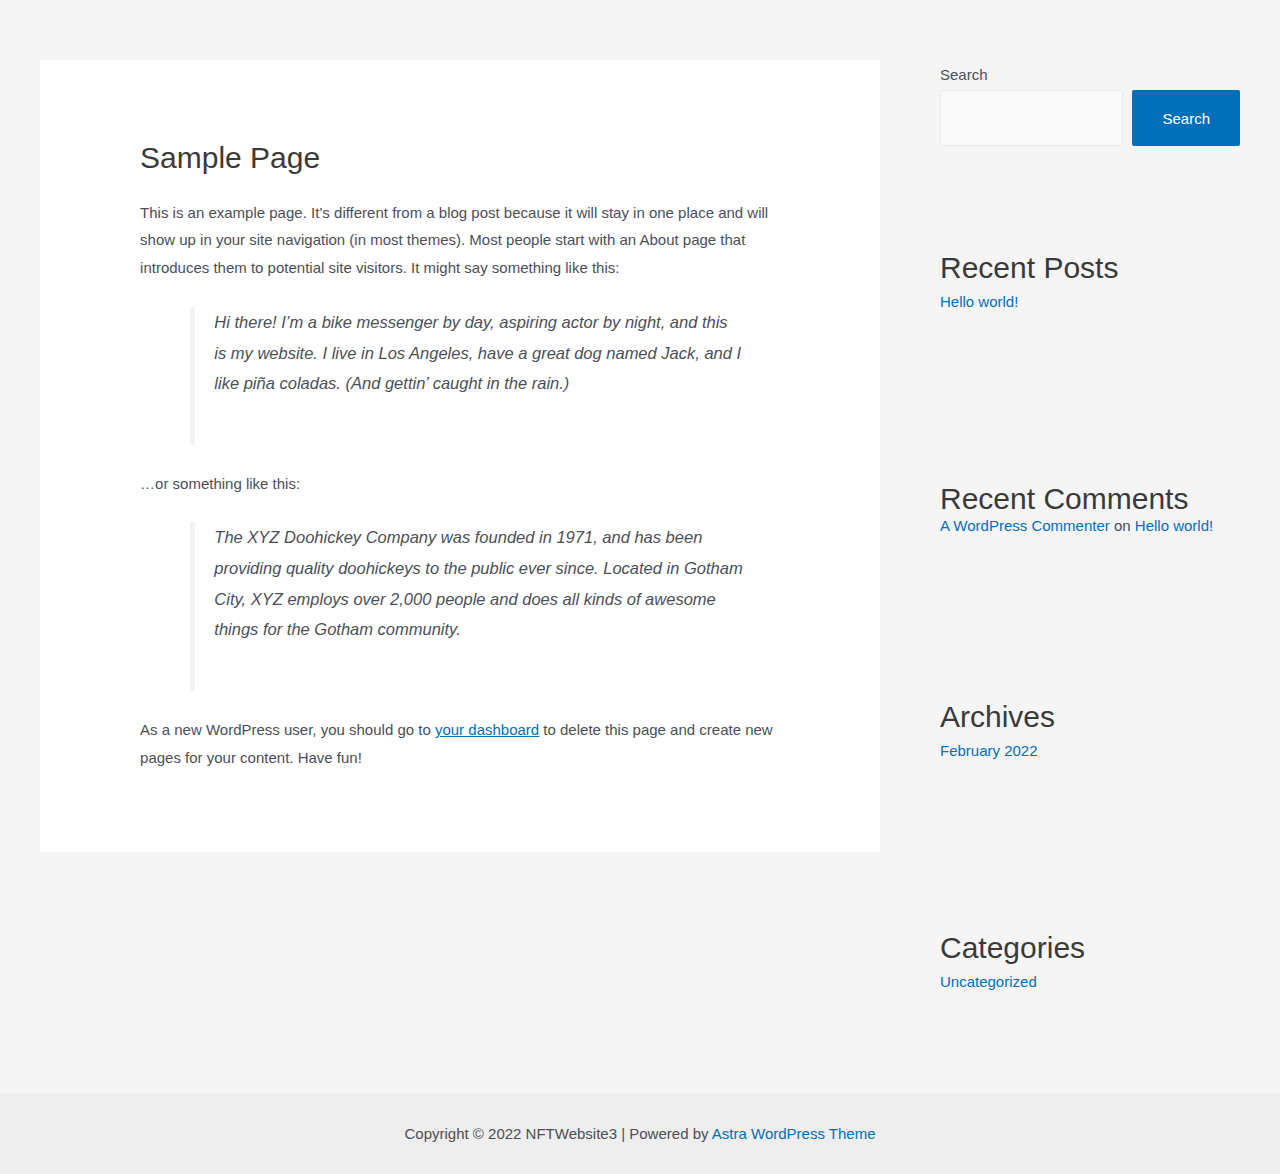
<file: sample-page/index.html>
<!DOCTYPE html>
<html lang="en-US">
<head>
<meta charset="UTF-8">
<meta name="viewport" content="width=device-width, initial-scale=1">


<title>Sample Page – NFTWebsite3</title>
<meta name="robots" content="max-image-preview:large">
<link rel="dns-prefetch" href="//s.w.org">



<link rel="stylesheet" id="astra-theme-css-css" href="https://anazz2020.github.io/NFTWebsite3.github.io/wp-content/themes/astra/assets/css/minified/main.min.css" media="all">
<style id="astra-theme-css-inline-css">
html{font-size:93.75%;}a,.page-title{color:var(--ast-global-color-0);}a:hover,a:focus{color:var(--ast-global-color-1);}body,button,input,select,textarea,.ast-button,.ast-custom-button{font-family:-apple-system,BlinkMacSystemFont,Segoe UI,Roboto,Oxygen-Sans,Ubuntu,Cantarell,Helvetica Neue,sans-serif;font-weight:inherit;font-size:15px;font-size:1rem;}blockquote{color:var(--ast-global-color-3);}.site-title{font-size:35px;font-size:2.3333333333333rem;display:block;}.ast-archive-description .ast-archive-title{font-size:40px;font-size:2.6666666666667rem;}.site-header .site-description{font-size:15px;font-size:1rem;display:none;}.entry-title{font-size:30px;font-size:2rem;}h1,.entry-content h1{font-size:40px;font-size:2.6666666666667rem;}h2,.entry-content h2{font-size:30px;font-size:2rem;}h3,.entry-content h3{font-size:25px;font-size:1.6666666666667rem;}h4,.entry-content h4{font-size:20px;font-size:1.3333333333333rem;}h5,.entry-content h5{font-size:18px;font-size:1.2rem;}h6,.entry-content h6{font-size:15px;font-size:1rem;}.ast-single-post .entry-title,.page-title{font-size:30px;font-size:2rem;}::selection{background-color:var(--ast-global-color-0);color:#ffffff;}body,h1,.entry-title a,.entry-content h1,h2,.entry-content h2,h3,.entry-content h3,h4,.entry-content h4,h5,.entry-content h5,h6,.entry-content h6{color:var(--ast-global-color-3);}.tagcloud a:hover,.tagcloud a:focus,.tagcloud a.current-item{color:#ffffff;border-color:var(--ast-global-color-0);background-color:var(--ast-global-color-0);}input:focus,input[type="text"]:focus,input[type="email"]:focus,input[type="url"]:focus,input[type="password"]:focus,input[type="reset"]:focus,input[type="search"]:focus,textarea:focus{border-color:var(--ast-global-color-0);}input[type="radio"]:checked,input[type=reset],input[type="checkbox"]:checked,input[type="checkbox"]:hover:checked,input[type="checkbox"]:focus:checked,input[type=range]::-webkit-slider-thumb{border-color:var(--ast-global-color-0);background-color:var(--ast-global-color-0);box-shadow:none;}.site-footer a:hover + .post-count,.site-footer a:focus + .post-count{background:var(--ast-global-color-0);border-color:var(--ast-global-color-0);}.single .nav-links .nav-previous,.single .nav-links .nav-next{color:var(--ast-global-color-0);}.entry-meta,.entry-meta *{line-height:1.45;color:var(--ast-global-color-0);}.entry-meta a:hover,.entry-meta a:hover *,.entry-meta a:focus,.entry-meta a:focus *,.page-links > .page-link,.page-links .page-link:hover,.post-navigation a:hover{color:var(--ast-global-color-1);}#cat option,.secondary .calendar_wrap thead a,.secondary .calendar_wrap thead a:visited{color:var(--ast-global-color-0);}.secondary .calendar_wrap #today,.ast-progress-val span{background:var(--ast-global-color-0);}.secondary a:hover + .post-count,.secondary a:focus + .post-count{background:var(--ast-global-color-0);border-color:var(--ast-global-color-0);}.calendar_wrap #today > a{color:#ffffff;}.page-links .page-link,.single .post-navigation a{color:var(--ast-global-color-0);}.ast-archive-title{color:var(--ast-global-color-2);}.widget-title{font-size:21px;font-size:1.4rem;color:var(--ast-global-color-2);}#secondary,#secondary button,#secondary input,#secondary select,#secondary textarea{font-size:15px;font-size:1rem;}.ast-single-post .entry-content a,.ast-comment-content a:not(.ast-comment-edit-reply-wrap a){text-decoration:underline;}.ast-single-post .wp-block-button .wp-block-button__link,.ast-single-post .elementor-button-wrapper .elementor-button,.ast-single-post .entry-content .uagb-tab a,.ast-single-post .entry-content .uagb-ifb-cta a,.ast-single-post .entry-content .wp-block-uagb-buttons a,.ast-single-post .entry-content .uabb-module-content a,.ast-single-post .entry-content .uagb-post-grid a,.ast-single-post .entry-content .uagb-timeline a,.ast-single-post .entry-content .uagb-toc__wrap a,.ast-single-post .entry-content .uagb-taxomony-box a,.ast-single-post .entry-content .woocommerce a{text-decoration:none;}.ast-logo-title-inline .site-logo-img{padding-right:1em;}#secondary {margin: 4em 0 2.5em;word-break: break-word;line-height: 2;}#secondary li {margin-bottom: 0.25em;}#secondary li:last-child {margin-bottom: 0;}@media (max-width: 768px) {.js_active .ast-plain-container.ast-single-post #secondary {margin-top: 1.5em;}}.ast-separate-container.ast-two-container #secondary .widget {background-color: #fff;padding: 2em;margin-bottom: 2em;}@media (min-width: 993px) {.ast-left-sidebar #secondary {padding-right: 60px;}.ast-right-sidebar #secondary {padding-left: 60px;}}@media (max-width: 993px) {.ast-right-sidebar #secondary {padding-left: 30px;}.ast-left-sidebar #secondary {padding-right: 30px;}}@media (max-width:921px){#ast-desktop-header{display:none;}}@media (min-width:921px){#ast-mobile-header{display:none;}}.wp-block-buttons.aligncenter{justify-content:center;}@media (min-width:1200px){.wp-block-group .has-background{padding:20px;}}@media (min-width:1200px){.wp-block-cover-image.alignwide .wp-block-cover__inner-container,.wp-block-cover.alignwide .wp-block-cover__inner-container,.wp-block-cover-image.alignfull .wp-block-cover__inner-container,.wp-block-cover.alignfull .wp-block-cover__inner-container{width:100%;}}.ast-plain-container.ast-no-sidebar #primary{margin-top:0;margin-bottom:0;}@media (max-width:921px){.ast-theme-transparent-header #primary,.ast-theme-transparent-header #secondary{padding:0;}}.wp-block-columns{margin-bottom:unset;}.wp-block-image.size-full{margin:2rem 0;}.wp-block-separator.has-background{padding:0;}.wp-block-gallery{margin-bottom:1.6em;}.wp-block-group{padding-top:4em;padding-bottom:4em;}.wp-block-group__inner-container .wp-block-columns:last-child,.wp-block-group__inner-container :last-child,.wp-block-table table{margin-bottom:0;}.blocks-gallery-grid{width:100%;}.wp-block-navigation-link__content{padding:5px 0;}.wp-block-group .wp-block-group .has-text-align-center,.wp-block-group .wp-block-column .has-text-align-center{max-width:100%;}.has-text-align-center{margin:0 auto;}@media (max-width:1200px){.wp-block-group{padding:3em;}.wp-block-group .wp-block-group{padding:1.5em;}.wp-block-columns,.wp-block-column{margin:1rem 0;}}@media (min-width:921px){.wp-block-columns .wp-block-group{padding:2em;}}@media (max-width:544px){.wp-block-cover-image .wp-block-cover__inner-container,.wp-block-cover .wp-block-cover__inner-container{width:unset;}.wp-block-cover,.wp-block-cover-image{padding:2em 0;}.wp-block-group,.wp-block-cover{padding:2em;}.wp-block-media-text__media img,.wp-block-media-text__media video{width:unset;max-width:100%;}.wp-block-media-text.has-background .wp-block-media-text__content{padding:1em;}}@media (max-width:921px){.ast-plain-container.ast-no-sidebar #primary{padding:0;}}@media (min-width:544px){.entry-content .wp-block-media-text.has-media-on-the-right .wp-block-media-text__content{padding:0 8% 0 0;}.entry-content .wp-block-media-text .wp-block-media-text__content{padding:0 0 0 8%;}.ast-plain-container .site-content .entry-content .has-custom-content-position.is-position-bottom-left > *,.ast-plain-container .site-content .entry-content .has-custom-content-position.is-position-bottom-right > *,.ast-plain-container .site-content .entry-content .has-custom-content-position.is-position-top-left > *,.ast-plain-container .site-content .entry-content .has-custom-content-position.is-position-top-right > *,.ast-plain-container .site-content .entry-content .has-custom-content-position.is-position-center-right > *,.ast-plain-container .site-content .entry-content .has-custom-content-position.is-position-center-left > *{margin:0;}}@media (max-width:544px){.entry-content .wp-block-media-text .wp-block-media-text__content{padding:8% 0;}.wp-block-media-text .wp-block-media-text__media img{width:auto;max-width:100%;}}.wp-block-button.is-style-outline .wp-block-button__link{border-color:var(--ast-global-color-0);}.wp-block-button.is-style-outline > .wp-block-button__link:not(.has-text-color),.wp-block-button.wp-block-button__link.is-style-outline:not(.has-text-color){color:var(--ast-global-color-0);}.wp-block-button.is-style-outline .wp-block-button__link:hover,.wp-block-button.is-style-outline .wp-block-button__link:focus{color:#ffffff !important;background-color:var(--ast-global-color-1);border-color:var(--ast-global-color-1);}.post-page-numbers.current .page-link,.ast-pagination .page-numbers.current{color:#ffffff;border-color:var(--ast-global-color-0);background-color:var(--ast-global-color-0);border-radius:2px;}@media (min-width:544px){.entry-content > .alignleft{margin-right:20px;}.entry-content > .alignright{margin-left:20px;}}h1.widget-title{font-weight:inherit;}h2.widget-title{font-weight:inherit;}h3.widget-title{font-weight:inherit;}@media (max-width:921px){.ast-separate-container .ast-article-post,.ast-separate-container .ast-article-single{padding:1.5em 2.14em;}.ast-separate-container #primary,.ast-separate-container #secondary{padding:1.5em 0;}#primary,#secondary{padding:1.5em 0;margin:0;}.ast-left-sidebar #content > .ast-container{display:flex;flex-direction:column-reverse;width:100%;}.ast-author-box img.avatar{margin:20px 0 0 0;}}@media (max-width:921px){#secondary.secondary{padding-top:0;}.ast-separate-container.ast-right-sidebar #secondary{padding-left:1em;padding-right:1em;}.ast-separate-container.ast-two-container #secondary{padding-left:0;padding-right:0;}.ast-page-builder-template .entry-header #secondary,.ast-page-builder-template #secondary{margin-top:1.5em;}}@media (max-width:921px){.ast-right-sidebar #primary{padding-right:0;}.ast-page-builder-template.ast-left-sidebar #secondary,.ast-page-builder-template.ast-right-sidebar #secondary{padding-right:20px;padding-left:20px;}.ast-right-sidebar #secondary,.ast-left-sidebar #primary{padding-left:0;}.ast-left-sidebar #secondary{padding-right:0;}}@media (min-width:922px){.ast-separate-container.ast-right-sidebar #primary,.ast-separate-container.ast-left-sidebar #primary{border:0;}.search-no-results.ast-separate-container #primary{margin-bottom:4em;}}@media (min-width:922px){.ast-right-sidebar #primary{border-right:1px solid #eee;}.ast-left-sidebar #primary{border-left:1px solid #eee;}.ast-right-sidebar #secondary{border-left:1px solid #eee;margin-left:-1px;}.ast-left-sidebar #secondary{border-right:1px solid #eee;margin-right:-1px;}.ast-separate-container.ast-two-container.ast-right-sidebar #secondary{padding-left:30px;padding-right:0;}.ast-separate-container.ast-two-container.ast-left-sidebar #secondary{padding-right:30px;padding-left:0;}.ast-separate-container.ast-right-sidebar #secondary,.ast-separate-container.ast-left-sidebar #secondary{border:0;margin-left:auto;margin-right:auto;}.ast-separate-container.ast-two-container #secondary .widget:last-child{margin-bottom:0;}}.wp-block-button .wp-block-button__link{color:#ffffff;}.wp-block-button .wp-block-button__link:hover,.wp-block-button .wp-block-button__link:focus{color:#ffffff;background-color:var(--ast-global-color-1);border-color:var(--ast-global-color-1);}.wp-block-button .wp-block-button__link{border-style:solid;border-color:var(--ast-global-color-0);background-color:var(--ast-global-color-0);color:#ffffff;font-family:inherit;font-weight:inherit;line-height:1;border-radius:2px;}.wp-block-buttons .wp-block-button .wp-block-button__link{padding-top:15px;padding-right:30px;padding-bottom:15px;padding-left:30px;}@media (max-width:921px){.wp-block-button .wp-block-button__link{padding-top:14px;padding-right:28px;padding-bottom:14px;padding-left:28px;}}@media (max-width:544px){.wp-block-button .wp-block-button__link{padding-top:12px;padding-right:24px;padding-bottom:12px;padding-left:24px;}}.menu-toggle,button,.ast-button,.ast-custom-button,.button,input#submit,input[type="button"],input[type="submit"],input[type="reset"],form[CLASS*="wp-block-search__"].wp-block-search .wp-block-search__inside-wrapper .wp-block-search__button,body .wp-block-file .wp-block-file__button{border-style:solid;border-top-width:0;border-right-width:0;border-left-width:0;border-bottom-width:0;color:#ffffff;border-color:var(--ast-global-color-0);background-color:var(--ast-global-color-0);border-radius:2px;padding-top:15px;padding-right:30px;padding-bottom:15px;padding-left:30px;font-family:inherit;font-weight:inherit;line-height:1;}button:focus,.menu-toggle:hover,button:hover,.ast-button:hover,.ast-custom-button:hover .button:hover,.ast-custom-button:hover ,input[type=reset]:hover,input[type=reset]:focus,input#submit:hover,input#submit:focus,input[type="button"]:hover,input[type="button"]:focus,input[type="submit"]:hover,input[type="submit"]:focus,form[CLASS*="wp-block-search__"].wp-block-search .wp-block-search__inside-wrapper .wp-block-search__button:hover,form[CLASS*="wp-block-search__"].wp-block-search .wp-block-search__inside-wrapper .wp-block-search__button:focus,body .wp-block-file .wp-block-file__button:hover,body .wp-block-file .wp-block-file__button:focus{color:#ffffff;background-color:var(--ast-global-color-1);border-color:var(--ast-global-color-1);}@media (min-width:544px){.ast-container{max-width:100%;}}@media (max-width:544px){.ast-separate-container .ast-article-post,.ast-separate-container .ast-article-single,.ast-separate-container .comments-title,.ast-separate-container .ast-archive-description{padding:1.5em 1em;}.ast-separate-container #content .ast-container{padding-left:0.54em;padding-right:0.54em;}.ast-separate-container .ast-comment-list li.depth-1{padding:1.5em 1em;margin-bottom:1.5em;}.ast-separate-container .ast-comment-list .bypostauthor{padding:.5em;}.ast-search-menu-icon.ast-dropdown-active .search-field{width:170px;}.menu-toggle,button,.ast-button,.button,input#submit,input[type="button"],input[type="submit"],input[type="reset"]{padding-top:12px;padding-right:24px;padding-bottom:12px;padding-left:24px;}.ast-separate-container #secondary{padding-top:0;}.ast-separate-container.ast-two-container #secondary .widget{margin-bottom:1.5em;padding-left:1em;padding-right:1em;}}@media (max-width:921px){.menu-toggle,button,.ast-button,.button,input#submit,input[type="button"],input[type="submit"],input[type="reset"]{padding-top:14px;padding-right:28px;padding-bottom:14px;padding-left:28px;}.ast-mobile-header-stack .main-header-bar .ast-search-menu-icon{display:inline-block;}.ast-header-break-point.ast-header-custom-item-outside .ast-mobile-header-stack .main-header-bar .ast-search-icon{margin:0;}.ast-comment-avatar-wrap img{max-width:2.5em;}.ast-separate-container .ast-comment-list li.depth-1{padding:1.5em 2.14em;}.ast-separate-container .comment-respond{padding:2em 2.14em;}.ast-comment-meta{padding:0 1.8888em 1.3333em;}}.entry-content > .wp-block-group,.entry-content > .wp-block-media-text,.entry-content > .wp-block-cover,.entry-content > .wp-block-columns{max-width:58em;width:calc(100% - 4em);margin-left:auto;margin-right:auto;}.entry-content [class*="__inner-container"] > .alignfull{max-width:100%;margin-left:0;margin-right:0;}.entry-content [class*="__inner-container"] > *:not(.alignwide):not(.alignfull):not(.alignleft):not(.alignright){margin-left:auto;margin-right:auto;}.entry-content [class*="__inner-container"] > *:not(.alignwide):not(p):not(.alignfull):not(.alignleft):not(.alignright):not(.is-style-wide):not(iframe){max-width:50rem;width:100%;}@media (min-width:921px){.entry-content > .wp-block-group.alignwide.has-background,.entry-content > .wp-block-group.alignfull.has-background,.entry-content > .wp-block-cover.alignwide,.entry-content > .wp-block-cover.alignfull,.entry-content > .wp-block-columns.has-background.alignwide,.entry-content > .wp-block-columns.has-background.alignfull{margin-top:0;margin-bottom:0;padding:6em 4em;}.entry-content > .wp-block-columns.has-background{margin-bottom:0;}}@media (min-width:1200px){.entry-content .alignfull p{max-width:1200px;}.entry-content .alignfull{max-width:100%;width:100%;}.ast-page-builder-template .entry-content .alignwide,.entry-content [class*="__inner-container"] > .alignwide{max-width:1200px;margin-left:0;margin-right:0;}.entry-content .alignfull [class*="__inner-container"] > .alignwide{max-width:80rem;}}@media (min-width:545px){.site-main .entry-content > .alignwide{margin:0 auto;}.wp-block-group.has-background,.entry-content > .wp-block-cover,.entry-content > .wp-block-columns.has-background{padding:4em;margin-top:0;margin-bottom:0;}.entry-content .wp-block-media-text.alignfull .wp-block-media-text__content,.entry-content .wp-block-media-text.has-background .wp-block-media-text__content{padding:0 8%;}}@media (max-width:921px){.site-title{display:block;}.ast-archive-description .ast-archive-title{font-size:40px;}.site-header .site-description{display:none;}.entry-title{font-size:30px;}h1,.entry-content h1{font-size:30px;}h2,.entry-content h2{font-size:25px;}h3,.entry-content h3{font-size:20px;}.ast-single-post .entry-title,.page-title{font-size:30px;}}@media (max-width:544px){.site-title{display:block;}.ast-archive-description .ast-archive-title{font-size:40px;}.site-header .site-description{display:none;}.entry-title{font-size:30px;}h1,.entry-content h1{font-size:30px;}h2,.entry-content h2{font-size:25px;}h3,.entry-content h3{font-size:20px;}.ast-single-post .entry-title,.page-title{font-size:30px;}}@media (max-width:921px){html{font-size:85.5%;}}@media (max-width:544px){html{font-size:85.5%;}}@media (min-width:922px){.ast-container{max-width:1240px;}}@media (min-width:922px){.site-content .ast-container{display:flex;}}@media (max-width:921px){.site-content .ast-container{flex-direction:column;}}@media (min-width:922px){.main-header-menu .sub-menu .menu-item.ast-left-align-sub-menu:hover > .sub-menu,.main-header-menu .sub-menu .menu-item.ast-left-align-sub-menu.focus > .sub-menu{margin-left:-0px;}}.wp-block-search {margin-bottom: 20px;}.wp-block-site-tagline {margin-top: 20px;}form.wp-block-search .wp-block-search__input,.wp-block-search.wp-block-search__button-inside .wp-block-search__inside-wrapper,.wp-block-search.wp-block-search__button-inside .wp-block-search__inside-wrapper {border-color: #eaeaea;background: #fafafa;}.wp-block-search.wp-block-search__button-inside .wp-block-search__inside-wrapper .wp-block-search__input:focus,.wp-block-loginout input:focus {outline: thin dotted;}.wp-block-loginout input:focus {border-color: transparent;} form.wp-block-search .wp-block-search__inside-wrapper .wp-block-search__input {padding: 12px;}form.wp-block-search .wp-block-search__button svg {fill: currentColor;width: 20px;height: 20px;}.wp-block-loginout p label {display: block;}.wp-block-loginout p:not(.login-remember):not(.login-submit) input {width: 100%;}.wp-block-loginout .login-remember input {width: 1.1rem;height: 1.1rem;margin: 0 5px 4px 0;vertical-align: middle;}body .wp-block-file .wp-block-file__button {text-decoration: none;}blockquote {padding: 0 1.2em 1.2em;}.wp-block-file {display: flex;align-items: center;flex-wrap: wrap;justify-content: space-between;}.wp-block-pullquote {border: none;}.wp-block-pullquote blockquote::before {content: "\201D";font-family: "Helvetica",sans-serif;display: flex;transform: rotate( 180deg );font-size: 6rem;font-style: normal;line-height: 1;font-weight: bold;align-items: center;justify-content: center;}figure.wp-block-pullquote.is-style-solid-color blockquote {max-width: 100%;text-align: inherit;}ul.wp-block-categories-list.wp-block-categories,ul.wp-block-archives-list.wp-block-archives {list-style-type: none;}.wp-block-button__link {border: 2px solid currentColor;}ul,ol {margin-left: 20px;}figure.alignright figcaption {text-align: right;}:root .has-ast-global-color-0-color{color:var(--ast-global-color-0);}:root .has-ast-global-color-0-background-color{background-color:var(--ast-global-color-0);}:root .wp-block-button .has-ast-global-color-0-color{color:var(--ast-global-color-0);}:root .wp-block-button .has-ast-global-color-0-background-color{background-color:var(--ast-global-color-0);}:root .has-ast-global-color-1-color{color:var(--ast-global-color-1);}:root .has-ast-global-color-1-background-color{background-color:var(--ast-global-color-1);}:root .wp-block-button .has-ast-global-color-1-color{color:var(--ast-global-color-1);}:root .wp-block-button .has-ast-global-color-1-background-color{background-color:var(--ast-global-color-1);}:root .has-ast-global-color-2-color{color:var(--ast-global-color-2);}:root .has-ast-global-color-2-background-color{background-color:var(--ast-global-color-2);}:root .wp-block-button .has-ast-global-color-2-color{color:var(--ast-global-color-2);}:root .wp-block-button .has-ast-global-color-2-background-color{background-color:var(--ast-global-color-2);}:root .has-ast-global-color-3-color{color:var(--ast-global-color-3);}:root .has-ast-global-color-3-background-color{background-color:var(--ast-global-color-3);}:root .wp-block-button .has-ast-global-color-3-color{color:var(--ast-global-color-3);}:root .wp-block-button .has-ast-global-color-3-background-color{background-color:var(--ast-global-color-3);}:root .has-ast-global-color-4-color{color:var(--ast-global-color-4);}:root .has-ast-global-color-4-background-color{background-color:var(--ast-global-color-4);}:root .wp-block-button .has-ast-global-color-4-color{color:var(--ast-global-color-4);}:root .wp-block-button .has-ast-global-color-4-background-color{background-color:var(--ast-global-color-4);}:root .has-ast-global-color-5-color{color:var(--ast-global-color-5);}:root .has-ast-global-color-5-background-color{background-color:var(--ast-global-color-5);}:root .wp-block-button .has-ast-global-color-5-color{color:var(--ast-global-color-5);}:root .wp-block-button .has-ast-global-color-5-background-color{background-color:var(--ast-global-color-5);}:root .has-ast-global-color-6-color{color:var(--ast-global-color-6);}:root .has-ast-global-color-6-background-color{background-color:var(--ast-global-color-6);}:root .wp-block-button .has-ast-global-color-6-color{color:var(--ast-global-color-6);}:root .wp-block-button .has-ast-global-color-6-background-color{background-color:var(--ast-global-color-6);}:root .has-ast-global-color-7-color{color:var(--ast-global-color-7);}:root .has-ast-global-color-7-background-color{background-color:var(--ast-global-color-7);}:root .wp-block-button .has-ast-global-color-7-color{color:var(--ast-global-color-7);}:root .wp-block-button .has-ast-global-color-7-background-color{background-color:var(--ast-global-color-7);}:root .has-ast-global-color-8-color{color:var(--ast-global-color-8);}:root .has-ast-global-color-8-background-color{background-color:var(--ast-global-color-8);}:root .wp-block-button .has-ast-global-color-8-color{color:var(--ast-global-color-8);}:root .wp-block-button .has-ast-global-color-8-background-color{background-color:var(--ast-global-color-8);}:root{--ast-global-color-0:#0170B9;--ast-global-color-1:#3a3a3a;--ast-global-color-2:#3a3a3a;--ast-global-color-3:#4B4F58;--ast-global-color-4:#F5F5F5;--ast-global-color-5:#FFFFFF;--ast-global-color-6:#F2F5F7;--ast-global-color-7:#424242;--ast-global-color-8:#000000;}.ast-breadcrumbs .trail-browse,.ast-breadcrumbs .trail-items,.ast-breadcrumbs .trail-items li{display:inline-block;margin:0;padding:0;border:none;background:inherit;text-indent:0;}.ast-breadcrumbs .trail-browse{font-size:inherit;font-style:inherit;font-weight:inherit;color:inherit;}.ast-breadcrumbs .trail-items{list-style:none;}.trail-items li::after{padding:0 0.3em;content:"\00bb";}.trail-items li:last-of-type::after{display:none;}h1,.entry-content h1,h2,.entry-content h2,h3,.entry-content h3,h4,.entry-content h4,h5,.entry-content h5,h6,.entry-content h6{color:var(--ast-global-color-2);}.entry-title a{color:var(--ast-global-color-2);}@media (max-width:921px){.ast-builder-grid-row-container.ast-builder-grid-row-tablet-3-firstrow .ast-builder-grid-row > *:first-child,.ast-builder-grid-row-container.ast-builder-grid-row-tablet-3-lastrow .ast-builder-grid-row > *:last-child{grid-column:1 / -1;}}@media (max-width:544px){.ast-builder-grid-row-container.ast-builder-grid-row-mobile-3-firstrow .ast-builder-grid-row > *:first-child,.ast-builder-grid-row-container.ast-builder-grid-row-mobile-3-lastrow .ast-builder-grid-row > *:last-child{grid-column:1 / -1;}}.ast-builder-layout-element[data-section="title_tagline"]{display:flex;}@media (max-width:921px){.ast-header-break-point .ast-builder-layout-element[data-section="title_tagline"]{display:flex;}}@media (max-width:544px){.ast-header-break-point .ast-builder-layout-element[data-section="title_tagline"]{display:flex;}}.site-below-footer-wrap{padding-top:20px;padding-bottom:20px;}.site-below-footer-wrap[data-section="section-below-footer-builder"]{background-color:#eeeeee;;min-height:80px;}.site-below-footer-wrap[data-section="section-below-footer-builder"] .ast-builder-grid-row{max-width:1200px;margin-left:auto;margin-right:auto;}.site-below-footer-wrap[data-section="section-below-footer-builder"] .ast-builder-grid-row,.site-below-footer-wrap[data-section="section-below-footer-builder"] .site-footer-section{align-items:flex-start;}.site-below-footer-wrap[data-section="section-below-footer-builder"].ast-footer-row-inline .site-footer-section{display:flex;margin-bottom:0;}.ast-builder-grid-row-full .ast-builder-grid-row{grid-template-columns:1fr;}@media (max-width:921px){.site-below-footer-wrap[data-section="section-below-footer-builder"].ast-footer-row-tablet-inline .site-footer-section{display:flex;margin-bottom:0;}.site-below-footer-wrap[data-section="section-below-footer-builder"].ast-footer-row-tablet-stack .site-footer-section{display:block;margin-bottom:10px;}.ast-builder-grid-row-container.ast-builder-grid-row-tablet-full .ast-builder-grid-row{grid-template-columns:1fr;}}@media (max-width:544px){.site-below-footer-wrap[data-section="section-below-footer-builder"].ast-footer-row-mobile-inline .site-footer-section{display:flex;margin-bottom:0;}.site-below-footer-wrap[data-section="section-below-footer-builder"].ast-footer-row-mobile-stack .site-footer-section{display:block;margin-bottom:10px;}.ast-builder-grid-row-container.ast-builder-grid-row-mobile-full .ast-builder-grid-row{grid-template-columns:1fr;}}.site-below-footer-wrap[data-section="section-below-footer-builder"]{display:grid;}@media (max-width:921px){.ast-header-break-point .site-below-footer-wrap[data-section="section-below-footer-builder"]{display:grid;}}@media (max-width:544px){.ast-header-break-point .site-below-footer-wrap[data-section="section-below-footer-builder"]{display:grid;}}.ast-footer-copyright{text-align:center;}.ast-footer-copyright {color:var(--ast-global-color-3);}@media (max-width:921px){.ast-footer-copyright{text-align:center;}}@media (max-width:544px){.ast-footer-copyright{text-align:center;}}.ast-footer-copyright.ast-builder-layout-element{display:flex;}@media (max-width:921px){.ast-header-break-point .ast-footer-copyright.ast-builder-layout-element{display:flex;}}@media (max-width:544px){.ast-header-break-point .ast-footer-copyright.ast-builder-layout-element{display:flex;}}.elementor-template-full-width .ast-container{display:block;}@media (max-width:544px){.elementor-element .elementor-wc-products .woocommerce[class*="columns-"] ul.products li.product{width:auto;margin:0;}.elementor-element .woocommerce .woocommerce-result-count{float:none;}}.ast-header-break-point .main-header-bar{border-bottom-width:1px;}@media (min-width:922px){.main-header-bar{border-bottom-width:1px;}}@media (min-width:922px){#primary{width:70%;}#secondary{width:30%;}}.ast-safari-browser-less-than-11 .main-header-menu .menu-item, .ast-safari-browser-less-than-11 .main-header-bar .ast-masthead-custom-menu-items{display:block;}.main-header-menu .menu-item, #astra-footer-menu .menu-item, .main-header-bar .ast-masthead-custom-menu-items{-js-display:flex;display:flex;-webkit-box-pack:center;-webkit-justify-content:center;-moz-box-pack:center;-ms-flex-pack:center;justify-content:center;-webkit-box-orient:vertical;-webkit-box-direction:normal;-webkit-flex-direction:column;-moz-box-orient:vertical;-moz-box-direction:normal;-ms-flex-direction:column;flex-direction:column;}.main-header-menu > .menu-item > .menu-link, #astra-footer-menu > .menu-item > .menu-link{height:100%;-webkit-box-align:center;-webkit-align-items:center;-moz-box-align:center;-ms-flex-align:center;align-items:center;-js-display:flex;display:flex;}.ast-header-break-point .main-navigation ul .menu-item .menu-link .icon-arrow:first-of-type svg{top:.2em;margin-top:0px;margin-left:0px;width:.65em;transform:translate(0, -2px) rotateZ(270deg);}.ast-mobile-popup-content .ast-submenu-expanded > .ast-menu-toggle{transform:rotateX(180deg);}.ast-separate-container .blog-layout-1, .ast-separate-container .blog-layout-2, .ast-separate-container .blog-layout-3{background-color:transparent;background-image:none;}.ast-separate-container .ast-article-post{background-color:var(--ast-global-color-5);;}@media (max-width:921px){.ast-separate-container .ast-article-post{background-color:var(--ast-global-color-5);;}}@media (max-width:544px){.ast-separate-container .ast-article-post{background-color:var(--ast-global-color-5);;}}.ast-separate-container .ast-article-single:not(.ast-related-post), .ast-separate-container .comments-area .comment-respond,.ast-separate-container .comments-area .ast-comment-list li, .ast-separate-container .ast-woocommerce-container, .ast-separate-container .error-404, .ast-separate-container .no-results, .single.ast-separate-container .ast-author-meta, .ast-separate-container .related-posts-title-wrapper, .ast-separate-container.ast-two-container #secondary .widget,.ast-separate-container .comments-count-wrapper, .ast-box-layout.ast-plain-container .site-content,.ast-padded-layout.ast-plain-container .site-content, .ast-separate-container .comments-area .comments-title{background-color:var(--ast-global-color-5);;}@media (max-width:921px){.ast-separate-container .ast-article-single:not(.ast-related-post), .ast-separate-container .comments-area .comment-respond,.ast-separate-container .comments-area .ast-comment-list li, .ast-separate-container .ast-woocommerce-container, .ast-separate-container .error-404, .ast-separate-container .no-results, .single.ast-separate-container .ast-author-meta, .ast-separate-container .related-posts-title-wrapper, .ast-separate-container.ast-two-container #secondary .widget,.ast-separate-container .comments-count-wrapper, .ast-box-layout.ast-plain-container .site-content,.ast-padded-layout.ast-plain-container .site-content, .ast-separate-container .comments-area .comments-title{background-color:var(--ast-global-color-5);;}}@media (max-width:544px){.ast-separate-container .ast-article-single:not(.ast-related-post), .ast-separate-container .comments-area .comment-respond,.ast-separate-container .comments-area .ast-comment-list li, .ast-separate-container .ast-woocommerce-container, .ast-separate-container .error-404, .ast-separate-container .no-results, .single.ast-separate-container .ast-author-meta, .ast-separate-container .related-posts-title-wrapper, .ast-separate-container.ast-two-container #secondary .widget,.ast-separate-container .comments-count-wrapper, .ast-box-layout.ast-plain-container .site-content,.ast-padded-layout.ast-plain-container .site-content, .ast-separate-container .comments-area .comments-title{background-color:var(--ast-global-color-5);;}}.ast-mobile-header-content > *,.ast-desktop-header-content > * {padding: 10px 0;height: auto;}.ast-mobile-header-content > *:first-child,.ast-desktop-header-content > *:first-child {padding-top: 10px;}.ast-mobile-header-content > .ast-builder-menu,.ast-desktop-header-content > .ast-builder-menu {padding-top: 0;}.ast-mobile-header-content > *:last-child,.ast-desktop-header-content > *:last-child {padding-bottom: 0;}.ast-mobile-header-content .ast-search-menu-icon.ast-inline-search label,.ast-desktop-header-content .ast-search-menu-icon.ast-inline-search label {width: 100%;}.ast-desktop-header-content .main-header-bar-navigation .ast-submenu-expanded > .ast-menu-toggle::before {transform: rotateX(180deg);}#ast-desktop-header .ast-desktop-header-content,.ast-mobile-header-content .ast-search-icon,.ast-desktop-header-content .ast-search-icon,.ast-mobile-header-wrap .ast-mobile-header-content,.ast-main-header-nav-open.ast-popup-nav-open .ast-mobile-header-wrap .ast-mobile-header-content,.ast-main-header-nav-open.ast-popup-nav-open .ast-desktop-header-content {display: none;}.ast-main-header-nav-open.ast-header-break-point #ast-desktop-header .ast-desktop-header-content,.ast-main-header-nav-open.ast-header-break-point .ast-mobile-header-wrap .ast-mobile-header-content {display: block;}.ast-desktop .ast-desktop-header-content .astra-menu-animation-slide-up > .menu-item > .sub-menu,.ast-desktop .ast-desktop-header-content .astra-menu-animation-slide-up > .menu-item .menu-item > .sub-menu,.ast-desktop .ast-desktop-header-content .astra-menu-animation-slide-down > .menu-item > .sub-menu,.ast-desktop .ast-desktop-header-content .astra-menu-animation-slide-down > .menu-item .menu-item > .sub-menu,.ast-desktop .ast-desktop-header-content .astra-menu-animation-fade > .menu-item > .sub-menu,.ast-desktop .ast-desktop-header-content .astra-menu-animation-fade > .menu-item .menu-item > .sub-menu {opacity: 1;visibility: visible;}.ast-hfb-header.ast-default-menu-enable.ast-header-break-point .ast-mobile-header-wrap .ast-mobile-header-content .main-header-bar-navigation {width: unset;margin: unset;}.ast-mobile-header-content.content-align-flex-end .main-header-bar-navigation .menu-item-has-children > .ast-menu-toggle,.ast-desktop-header-content.content-align-flex-end .main-header-bar-navigation .menu-item-has-children > .ast-menu-toggle {left: calc( 20px - 0.907em);}.ast-mobile-header-content .ast-search-menu-icon,.ast-mobile-header-content .ast-search-menu-icon.slide-search,.ast-desktop-header-content .ast-search-menu-icon,.ast-desktop-header-content .ast-search-menu-icon.slide-search {width: 100%;position: relative;display: block;right: auto;transform: none;}.ast-mobile-header-content .ast-search-menu-icon.slide-search .search-form,.ast-mobile-header-content .ast-search-menu-icon .search-form,.ast-desktop-header-content .ast-search-menu-icon.slide-search .search-form,.ast-desktop-header-content .ast-search-menu-icon .search-form {right: 0;visibility: visible;opacity: 1;position: relative;top: auto;transform: none;padding: 0;display: block;overflow: hidden;}.ast-mobile-header-content .ast-search-menu-icon.ast-inline-search .search-field,.ast-mobile-header-content .ast-search-menu-icon .search-field,.ast-desktop-header-content .ast-search-menu-icon.ast-inline-search .search-field,.ast-desktop-header-content .ast-search-menu-icon .search-field {width: 100%;padding-right: 5.5em;}.ast-mobile-header-content .ast-search-menu-icon .search-submit,.ast-desktop-header-content .ast-search-menu-icon .search-submit {display: block;position: absolute;height: 100%;top: 0;right: 0;padding: 0 1em;border-radius: 0;}.ast-hfb-header.ast-default-menu-enable.ast-header-break-point .ast-mobile-header-wrap .ast-mobile-header-content .main-header-bar-navigation ul .sub-menu .menu-link {padding-left: 30px;}.ast-hfb-header.ast-default-menu-enable.ast-header-break-point .ast-mobile-header-wrap .ast-mobile-header-content .main-header-bar-navigation .sub-menu .menu-item .menu-item .menu-link {padding-left: 40px;}.ast-mobile-popup-drawer.active .ast-mobile-popup-inner{background-color:#ffffff;;}.ast-mobile-header-wrap .ast-mobile-header-content, .ast-desktop-header-content{background-color:#ffffff;;}.ast-mobile-popup-content > *, .ast-mobile-header-content > *, .ast-desktop-popup-content > *, .ast-desktop-header-content > *{padding-top:0px;padding-bottom:0px;}.content-align-flex-start .ast-builder-layout-element{justify-content:flex-start;}.content-align-flex-start .main-header-menu{text-align:left;}.ast-mobile-popup-drawer.active .menu-toggle-close{color:#3a3a3a;}.ast-mobile-header-wrap .ast-primary-header-bar,.ast-primary-header-bar .site-primary-header-wrap{min-height:70px;}.ast-desktop .ast-primary-header-bar .main-header-menu > .menu-item{line-height:70px;}@media (max-width:921px){#masthead .ast-mobile-header-wrap .ast-primary-header-bar,#masthead .ast-mobile-header-wrap .ast-below-header-bar{padding-left:20px;padding-right:20px;}}.ast-header-break-point .ast-primary-header-bar{border-bottom-width:1px;border-bottom-color:#eaeaea;border-bottom-style:solid;}@media (min-width:922px){.ast-primary-header-bar{border-bottom-width:1px;border-bottom-color:#eaeaea;border-bottom-style:solid;}}.ast-primary-header-bar{background-color:#ffffff;;}.ast-primary-header-bar{display:block;}@media (max-width:921px){.ast-header-break-point .ast-primary-header-bar{display:grid;}}@media (max-width:544px){.ast-header-break-point .ast-primary-header-bar{display:grid;}}[data-section="section-header-mobile-trigger"] .ast-button-wrap .ast-mobile-menu-trigger-minimal{color:var(--ast-global-color-0);border:none;background:transparent;}[data-section="section-header-mobile-trigger"] .ast-button-wrap .mobile-menu-toggle-icon .ast-mobile-svg{width:20px;height:20px;fill:var(--ast-global-color-0);}[data-section="section-header-mobile-trigger"] .ast-button-wrap .mobile-menu-wrap .mobile-menu{color:var(--ast-global-color-0);}.ast-builder-menu-mobile .main-navigation .menu-item > .menu-link{font-family:inherit;font-weight:inherit;}.ast-builder-menu-mobile .main-navigation .menu-item.menu-item-has-children > .ast-menu-toggle{top:0;}.ast-builder-menu-mobile .main-navigation .menu-item-has-children > .menu-link:after{content:unset;}.ast-hfb-header .ast-builder-menu-mobile .main-header-menu, .ast-hfb-header .ast-builder-menu-mobile .main-navigation .menu-item .menu-link, .ast-hfb-header .ast-builder-menu-mobile .main-navigation .menu-item .sub-menu .menu-link{border-style:none;}.ast-builder-menu-mobile .main-navigation .menu-item.menu-item-has-children > .ast-menu-toggle{top:0;}@media (max-width:921px){.ast-builder-menu-mobile .main-navigation .menu-item.menu-item-has-children > .ast-menu-toggle{top:0;}.ast-builder-menu-mobile .main-navigation .menu-item-has-children > .menu-link:after{content:unset;}}@media (max-width:544px){.ast-builder-menu-mobile .main-navigation .menu-item.menu-item-has-children > .ast-menu-toggle{top:0;}}.ast-builder-menu-mobile .main-navigation{display:block;}@media (max-width:921px){.ast-header-break-point .ast-builder-menu-mobile .main-navigation{display:block;}}@media (max-width:544px){.ast-header-break-point .ast-builder-menu-mobile .main-navigation{display:block;}}:root{--e-global-color-astglobalcolor0:#0170B9;--e-global-color-astglobalcolor1:#3a3a3a;--e-global-color-astglobalcolor2:#3a3a3a;--e-global-color-astglobalcolor3:#4B4F58;--e-global-color-astglobalcolor4:#F5F5F5;--e-global-color-astglobalcolor5:#FFFFFF;--e-global-color-astglobalcolor6:#F2F5F7;--e-global-color-astglobalcolor7:#424242;--e-global-color-astglobalcolor8:#000000;}
</style>
<link rel="stylesheet" id="wp-block-library-css" href="https://anazz2020.github.io/NFTWebsite3.github.io/wp-includes/css/dist/block-library/style.min.css" media="all">
<style id="global-styles-inline-css">
body{--wp--preset--color--black: #000000;--wp--preset--color--cyan-bluish-gray: #abb8c3;--wp--preset--color--white: #ffffff;--wp--preset--color--pale-pink: #f78da7;--wp--preset--color--vivid-red: #cf2e2e;--wp--preset--color--luminous-vivid-orange: #ff6900;--wp--preset--color--luminous-vivid-amber: #fcb900;--wp--preset--color--light-green-cyan: #7bdcb5;--wp--preset--color--vivid-green-cyan: #00d084;--wp--preset--color--pale-cyan-blue: #8ed1fc;--wp--preset--color--vivid-cyan-blue: #0693e3;--wp--preset--color--vivid-purple: #9b51e0;--wp--preset--color--ast-global-color-0: var(--ast-global-color-0);--wp--preset--color--ast-global-color-1: var(--ast-global-color-1);--wp--preset--color--ast-global-color-2: var(--ast-global-color-2);--wp--preset--color--ast-global-color-3: var(--ast-global-color-3);--wp--preset--color--ast-global-color-4: var(--ast-global-color-4);--wp--preset--color--ast-global-color-5: var(--ast-global-color-5);--wp--preset--color--ast-global-color-6: var(--ast-global-color-6);--wp--preset--color--ast-global-color-7: var(--ast-global-color-7);--wp--preset--color--ast-global-color-8: var(--ast-global-color-8);--wp--preset--gradient--vivid-cyan-blue-to-vivid-purple: linear-gradient(135deg,rgba(6,147,227,1) 0%,rgb(155,81,224) 100%);--wp--preset--gradient--light-green-cyan-to-vivid-green-cyan: linear-gradient(135deg,rgb(122,220,180) 0%,rgb(0,208,130) 100%);--wp--preset--gradient--luminous-vivid-amber-to-luminous-vivid-orange: linear-gradient(135deg,rgba(252,185,0,1) 0%,rgba(255,105,0,1) 100%);--wp--preset--gradient--luminous-vivid-orange-to-vivid-red: linear-gradient(135deg,rgba(255,105,0,1) 0%,rgb(207,46,46) 100%);--wp--preset--gradient--very-light-gray-to-cyan-bluish-gray: linear-gradient(135deg,rgb(238,238,238) 0%,rgb(169,184,195) 100%);--wp--preset--gradient--cool-to-warm-spectrum: linear-gradient(135deg,rgb(74,234,220) 0%,rgb(151,120,209) 20%,rgb(207,42,186) 40%,rgb(238,44,130) 60%,rgb(251,105,98) 80%,rgb(254,248,76) 100%);--wp--preset--gradient--blush-light-purple: linear-gradient(135deg,rgb(255,206,236) 0%,rgb(152,150,240) 100%);--wp--preset--gradient--blush-bordeaux: linear-gradient(135deg,rgb(254,205,165) 0%,rgb(254,45,45) 50%,rgb(107,0,62) 100%);--wp--preset--gradient--luminous-dusk: linear-gradient(135deg,rgb(255,203,112) 0%,rgb(199,81,192) 50%,rgb(65,88,208) 100%);--wp--preset--gradient--pale-ocean: linear-gradient(135deg,rgb(255,245,203) 0%,rgb(182,227,212) 50%,rgb(51,167,181) 100%);--wp--preset--gradient--electric-grass: linear-gradient(135deg,rgb(202,248,128) 0%,rgb(113,206,126) 100%);--wp--preset--gradient--midnight: linear-gradient(135deg,rgb(2,3,129) 0%,rgb(40,116,252) 100%);--wp--preset--duotone--dark-grayscale: url('#wp-duotone-dark-grayscale');--wp--preset--duotone--grayscale: url('#wp-duotone-grayscale');--wp--preset--duotone--purple-yellow: url('#wp-duotone-purple-yellow');--wp--preset--duotone--blue-red: url('#wp-duotone-blue-red');--wp--preset--duotone--midnight: url('#wp-duotone-midnight');--wp--preset--duotone--magenta-yellow: url('#wp-duotone-magenta-yellow');--wp--preset--duotone--purple-green: url('#wp-duotone-purple-green');--wp--preset--duotone--blue-orange: url('#wp-duotone-blue-orange');--wp--preset--font-size--small: 13px;--wp--preset--font-size--medium: 20px;--wp--preset--font-size--large: 36px;--wp--preset--font-size--x-large: 42px;}body { margin: 0; }.wp-site-blocks > .alignleft { float: left; margin-right: 2em; }.wp-site-blocks > .alignright { float: right; margin-left: 2em; }.wp-site-blocks > .aligncenter { justify-content: center; margin-left: auto; margin-right: auto; }.has-black-color{color: var(--wp--preset--color--black) !important;}.has-cyan-bluish-gray-color{color: var(--wp--preset--color--cyan-bluish-gray) !important;}.has-white-color{color: var(--wp--preset--color--white) !important;}.has-pale-pink-color{color: var(--wp--preset--color--pale-pink) !important;}.has-vivid-red-color{color: var(--wp--preset--color--vivid-red) !important;}.has-luminous-vivid-orange-color{color: var(--wp--preset--color--luminous-vivid-orange) !important;}.has-luminous-vivid-amber-color{color: var(--wp--preset--color--luminous-vivid-amber) !important;}.has-light-green-cyan-color{color: var(--wp--preset--color--light-green-cyan) !important;}.has-vivid-green-cyan-color{color: var(--wp--preset--color--vivid-green-cyan) !important;}.has-pale-cyan-blue-color{color: var(--wp--preset--color--pale-cyan-blue) !important;}.has-vivid-cyan-blue-color{color: var(--wp--preset--color--vivid-cyan-blue) !important;}.has-vivid-purple-color{color: var(--wp--preset--color--vivid-purple) !important;}.has-ast-global-color-0-color{color: var(--wp--preset--color--ast-global-color-0) !important;}.has-ast-global-color-1-color{color: var(--wp--preset--color--ast-global-color-1) !important;}.has-ast-global-color-2-color{color: var(--wp--preset--color--ast-global-color-2) !important;}.has-ast-global-color-3-color{color: var(--wp--preset--color--ast-global-color-3) !important;}.has-ast-global-color-4-color{color: var(--wp--preset--color--ast-global-color-4) !important;}.has-ast-global-color-5-color{color: var(--wp--preset--color--ast-global-color-5) !important;}.has-ast-global-color-6-color{color: var(--wp--preset--color--ast-global-color-6) !important;}.has-ast-global-color-7-color{color: var(--wp--preset--color--ast-global-color-7) !important;}.has-ast-global-color-8-color{color: var(--wp--preset--color--ast-global-color-8) !important;}.has-black-background-color{background-color: var(--wp--preset--color--black) !important;}.has-cyan-bluish-gray-background-color{background-color: var(--wp--preset--color--cyan-bluish-gray) !important;}.has-white-background-color{background-color: var(--wp--preset--color--white) !important;}.has-pale-pink-background-color{background-color: var(--wp--preset--color--pale-pink) !important;}.has-vivid-red-background-color{background-color: var(--wp--preset--color--vivid-red) !important;}.has-luminous-vivid-orange-background-color{background-color: var(--wp--preset--color--luminous-vivid-orange) !important;}.has-luminous-vivid-amber-background-color{background-color: var(--wp--preset--color--luminous-vivid-amber) !important;}.has-light-green-cyan-background-color{background-color: var(--wp--preset--color--light-green-cyan) !important;}.has-vivid-green-cyan-background-color{background-color: var(--wp--preset--color--vivid-green-cyan) !important;}.has-pale-cyan-blue-background-color{background-color: var(--wp--preset--color--pale-cyan-blue) !important;}.has-vivid-cyan-blue-background-color{background-color: var(--wp--preset--color--vivid-cyan-blue) !important;}.has-vivid-purple-background-color{background-color: var(--wp--preset--color--vivid-purple) !important;}.has-ast-global-color-0-background-color{background-color: var(--wp--preset--color--ast-global-color-0) !important;}.has-ast-global-color-1-background-color{background-color: var(--wp--preset--color--ast-global-color-1) !important;}.has-ast-global-color-2-background-color{background-color: var(--wp--preset--color--ast-global-color-2) !important;}.has-ast-global-color-3-background-color{background-color: var(--wp--preset--color--ast-global-color-3) !important;}.has-ast-global-color-4-background-color{background-color: var(--wp--preset--color--ast-global-color-4) !important;}.has-ast-global-color-5-background-color{background-color: var(--wp--preset--color--ast-global-color-5) !important;}.has-ast-global-color-6-background-color{background-color: var(--wp--preset--color--ast-global-color-6) !important;}.has-ast-global-color-7-background-color{background-color: var(--wp--preset--color--ast-global-color-7) !important;}.has-ast-global-color-8-background-color{background-color: var(--wp--preset--color--ast-global-color-8) !important;}.has-black-border-color{border-color: var(--wp--preset--color--black) !important;}.has-cyan-bluish-gray-border-color{border-color: var(--wp--preset--color--cyan-bluish-gray) !important;}.has-white-border-color{border-color: var(--wp--preset--color--white) !important;}.has-pale-pink-border-color{border-color: var(--wp--preset--color--pale-pink) !important;}.has-vivid-red-border-color{border-color: var(--wp--preset--color--vivid-red) !important;}.has-luminous-vivid-orange-border-color{border-color: var(--wp--preset--color--luminous-vivid-orange) !important;}.has-luminous-vivid-amber-border-color{border-color: var(--wp--preset--color--luminous-vivid-amber) !important;}.has-light-green-cyan-border-color{border-color: var(--wp--preset--color--light-green-cyan) !important;}.has-vivid-green-cyan-border-color{border-color: var(--wp--preset--color--vivid-green-cyan) !important;}.has-pale-cyan-blue-border-color{border-color: var(--wp--preset--color--pale-cyan-blue) !important;}.has-vivid-cyan-blue-border-color{border-color: var(--wp--preset--color--vivid-cyan-blue) !important;}.has-vivid-purple-border-color{border-color: var(--wp--preset--color--vivid-purple) !important;}.has-ast-global-color-0-border-color{border-color: var(--wp--preset--color--ast-global-color-0) !important;}.has-ast-global-color-1-border-color{border-color: var(--wp--preset--color--ast-global-color-1) !important;}.has-ast-global-color-2-border-color{border-color: var(--wp--preset--color--ast-global-color-2) !important;}.has-ast-global-color-3-border-color{border-color: var(--wp--preset--color--ast-global-color-3) !important;}.has-ast-global-color-4-border-color{border-color: var(--wp--preset--color--ast-global-color-4) !important;}.has-ast-global-color-5-border-color{border-color: var(--wp--preset--color--ast-global-color-5) !important;}.has-ast-global-color-6-border-color{border-color: var(--wp--preset--color--ast-global-color-6) !important;}.has-ast-global-color-7-border-color{border-color: var(--wp--preset--color--ast-global-color-7) !important;}.has-ast-global-color-8-border-color{border-color: var(--wp--preset--color--ast-global-color-8) !important;}.has-vivid-cyan-blue-to-vivid-purple-gradient-background{background: var(--wp--preset--gradient--vivid-cyan-blue-to-vivid-purple) !important;}.has-light-green-cyan-to-vivid-green-cyan-gradient-background{background: var(--wp--preset--gradient--light-green-cyan-to-vivid-green-cyan) !important;}.has-luminous-vivid-amber-to-luminous-vivid-orange-gradient-background{background: var(--wp--preset--gradient--luminous-vivid-amber-to-luminous-vivid-orange) !important;}.has-luminous-vivid-orange-to-vivid-red-gradient-background{background: var(--wp--preset--gradient--luminous-vivid-orange-to-vivid-red) !important;}.has-very-light-gray-to-cyan-bluish-gray-gradient-background{background: var(--wp--preset--gradient--very-light-gray-to-cyan-bluish-gray) !important;}.has-cool-to-warm-spectrum-gradient-background{background: var(--wp--preset--gradient--cool-to-warm-spectrum) !important;}.has-blush-light-purple-gradient-background{background: var(--wp--preset--gradient--blush-light-purple) !important;}.has-blush-bordeaux-gradient-background{background: var(--wp--preset--gradient--blush-bordeaux) !important;}.has-luminous-dusk-gradient-background{background: var(--wp--preset--gradient--luminous-dusk) !important;}.has-pale-ocean-gradient-background{background: var(--wp--preset--gradient--pale-ocean) !important;}.has-electric-grass-gradient-background{background: var(--wp--preset--gradient--electric-grass) !important;}.has-midnight-gradient-background{background: var(--wp--preset--gradient--midnight) !important;}.has-small-font-size{font-size: var(--wp--preset--font-size--small) !important;}.has-medium-font-size{font-size: var(--wp--preset--font-size--medium) !important;}.has-large-font-size{font-size: var(--wp--preset--font-size--large) !important;}.has-x-large-font-size{font-size: var(--wp--preset--font-size--x-large) !important;}
</style>








</head>

<body itemtype="https://schema.org/WebPage" itemscope="itemscope" class="page-template-default page page-id-2 ast-single-post ast-inherit-site-logo-transparent ast-hfb-header ast-desktop ast-separate-container ast-right-sidebar astra-3.7.7 ast-normal-title-enabled elementor-default elementor-kit-6">
<svg xmlns="http://www.w3.org/2000/svg" viewbox="0 0 0 0" width="0" height="0" focusable="false" role="none" style="visibility: hidden; position: absolute; left: -9999px; overflow: hidden;"><defs><filter id="wp-duotone-dark-grayscale"><fecolormatrix color-interpolation-filters="sRGB" type="matrix" values=" .299 .587 .114 0 0 .299 .587 .114 0 0 .299 .587 .114 0 0 .299 .587 .114 0 0 "></fecolormatrix><fecomponenttransfer color-interpolation-filters="sRGB"><fefuncr type="table" tablevalues="0 0.49803921568627"></fefuncr><fefuncg type="table" tablevalues="0 0.49803921568627"></fefuncg><fefuncb type="table" tablevalues="0 0.49803921568627"></fefuncb><fefunca type="table" tablevalues="1 1"></fefunca></fecomponenttransfer><fecomposite in2="SourceGraphic" operator="in"></fecomposite></filter></defs></svg><svg xmlns="http://www.w3.org/2000/svg" viewbox="0 0 0 0" width="0" height="0" focusable="false" role="none" style="visibility: hidden; position: absolute; left: -9999px; overflow: hidden;"><defs><filter id="wp-duotone-grayscale"><fecolormatrix color-interpolation-filters="sRGB" type="matrix" values=" .299 .587 .114 0 0 .299 .587 .114 0 0 .299 .587 .114 0 0 .299 .587 .114 0 0 "></fecolormatrix><fecomponenttransfer color-interpolation-filters="sRGB"><fefuncr type="table" tablevalues="0 1"></fefuncr><fefuncg type="table" tablevalues="0 1"></fefuncg><fefuncb type="table" tablevalues="0 1"></fefuncb><fefunca type="table" tablevalues="1 1"></fefunca></fecomponenttransfer><fecomposite in2="SourceGraphic" operator="in"></fecomposite></filter></defs></svg><svg xmlns="http://www.w3.org/2000/svg" viewbox="0 0 0 0" width="0" height="0" focusable="false" role="none" style="visibility: hidden; position: absolute; left: -9999px; overflow: hidden;"><defs><filter id="wp-duotone-purple-yellow"><fecolormatrix color-interpolation-filters="sRGB" type="matrix" values=" .299 .587 .114 0 0 .299 .587 .114 0 0 .299 .587 .114 0 0 .299 .587 .114 0 0 "></fecolormatrix><fecomponenttransfer color-interpolation-filters="sRGB"><fefuncr type="table" tablevalues="0.54901960784314 0.98823529411765"></fefuncr><fefuncg type="table" tablevalues="0 1"></fefuncg><fefuncb type="table" tablevalues="0.71764705882353 0.25490196078431"></fefuncb><fefunca type="table" tablevalues="1 1"></fefunca></fecomponenttransfer><fecomposite in2="SourceGraphic" operator="in"></fecomposite></filter></defs></svg><svg xmlns="http://www.w3.org/2000/svg" viewbox="0 0 0 0" width="0" height="0" focusable="false" role="none" style="visibility: hidden; position: absolute; left: -9999px; overflow: hidden;"><defs><filter id="wp-duotone-blue-red"><fecolormatrix color-interpolation-filters="sRGB" type="matrix" values=" .299 .587 .114 0 0 .299 .587 .114 0 0 .299 .587 .114 0 0 .299 .587 .114 0 0 "></fecolormatrix><fecomponenttransfer color-interpolation-filters="sRGB"><fefuncr type="table" tablevalues="0 1"></fefuncr><fefuncg type="table" tablevalues="0 0.27843137254902"></fefuncg><fefuncb type="table" tablevalues="0.5921568627451 0.27843137254902"></fefuncb><fefunca type="table" tablevalues="1 1"></fefunca></fecomponenttransfer><fecomposite in2="SourceGraphic" operator="in"></fecomposite></filter></defs></svg><svg xmlns="http://www.w3.org/2000/svg" viewbox="0 0 0 0" width="0" height="0" focusable="false" role="none" style="visibility: hidden; position: absolute; left: -9999px; overflow: hidden;"><defs><filter id="wp-duotone-midnight"><fecolormatrix color-interpolation-filters="sRGB" type="matrix" values=" .299 .587 .114 0 0 .299 .587 .114 0 0 .299 .587 .114 0 0 .299 .587 .114 0 0 "></fecolormatrix><fecomponenttransfer color-interpolation-filters="sRGB"><fefuncr type="table" tablevalues="0 0"></fefuncr><fefuncg type="table" tablevalues="0 0.64705882352941"></fefuncg><fefuncb type="table" tablevalues="0 1"></fefuncb><fefunca type="table" tablevalues="1 1"></fefunca></fecomponenttransfer><fecomposite in2="SourceGraphic" operator="in"></fecomposite></filter></defs></svg><svg xmlns="http://www.w3.org/2000/svg" viewbox="0 0 0 0" width="0" height="0" focusable="false" role="none" style="visibility: hidden; position: absolute; left: -9999px; overflow: hidden;"><defs><filter id="wp-duotone-magenta-yellow"><fecolormatrix color-interpolation-filters="sRGB" type="matrix" values=" .299 .587 .114 0 0 .299 .587 .114 0 0 .299 .587 .114 0 0 .299 .587 .114 0 0 "></fecolormatrix><fecomponenttransfer color-interpolation-filters="sRGB"><fefuncr type="table" tablevalues="0.78039215686275 1"></fefuncr><fefuncg type="table" tablevalues="0 0.94901960784314"></fefuncg><fefuncb type="table" tablevalues="0.35294117647059 0.47058823529412"></fefuncb><fefunca type="table" tablevalues="1 1"></fefunca></fecomponenttransfer><fecomposite in2="SourceGraphic" operator="in"></fecomposite></filter></defs></svg><svg xmlns="http://www.w3.org/2000/svg" viewbox="0 0 0 0" width="0" height="0" focusable="false" role="none" style="visibility: hidden; position: absolute; left: -9999px; overflow: hidden;"><defs><filter id="wp-duotone-purple-green"><fecolormatrix color-interpolation-filters="sRGB" type="matrix" values=" .299 .587 .114 0 0 .299 .587 .114 0 0 .299 .587 .114 0 0 .299 .587 .114 0 0 "></fecolormatrix><fecomponenttransfer color-interpolation-filters="sRGB"><fefuncr type="table" tablevalues="0.65098039215686 0.40392156862745"></fefuncr><fefuncg type="table" tablevalues="0 1"></fefuncg><fefuncb type="table" tablevalues="0.44705882352941 0.4"></fefuncb><fefunca type="table" tablevalues="1 1"></fefunca></fecomponenttransfer><fecomposite in2="SourceGraphic" operator="in"></fecomposite></filter></defs></svg><svg xmlns="http://www.w3.org/2000/svg" viewbox="0 0 0 0" width="0" height="0" focusable="false" role="none" style="visibility: hidden; position: absolute; left: -9999px; overflow: hidden;"><defs><filter id="wp-duotone-blue-orange"><fecolormatrix color-interpolation-filters="sRGB" type="matrix" values=" .299 .587 .114 0 0 .299 .587 .114 0 0 .299 .587 .114 0 0 .299 .587 .114 0 0 "></fecolormatrix><fecomponenttransfer color-interpolation-filters="sRGB"><fefuncr type="table" tablevalues="0.098039215686275 1"></fefuncr><fefuncg type="table" tablevalues="0 0.66274509803922"></fefuncg><fefuncb type="table" tablevalues="0.84705882352941 0.41960784313725"></fefuncb><fefunca type="table" tablevalues="1 1"></fefunca></fecomponenttransfer><fecomposite in2="SourceGraphic" operator="in"></fecomposite></filter></defs></svg>
<a class="skip-link screen-reader-text" href="#content" role="link" title="Skip to content">
		Skip to content</a>

<div class="hfeed site" id="page">
			<header class="site-header header-main-layout-1 ast-primary-menu-enabled ast-logo-title-inline ast-hide-custom-menu-mobile ast-builder-menu-toggle-icon ast-mobile-header-inline" id="masthead" itemtype="https://schema.org/WPHeader" itemscope="itemscope" itemid="#masthead">
			<div id="ast-desktop-header" data-toggle-type="dropdown">
		<div class="ast-desktop-header-content content-align-flex-start ">
			</div>
</div> 
<div id="ast-mobile-header" class="ast-mobile-header-wrap " data-type="dropdown">
		<div class="ast-main-header-wrap main-header-bar-wrap">
		<div class="ast-primary-header-bar ast-primary-header main-header-bar site-primary-header-wrap site-header-focus-item ast-builder-grid-row-layout-default ast-builder-grid-row-tablet-layout-default ast-builder-grid-row-mobile-layout-default" data-section="section-primary-header-builder">
									<div class="ast-builder-grid-row ast-builder-grid-row-has-sides ast-builder-grid-row-no-center">
													<div class="site-header-primary-section-left site-header-section ast-flex site-header-section-left">
										<div class="ast-builder-layout-element ast-flex site-header-focus-item" data-section="title_tagline">
											<div class="site-branding ast-site-identity" itemtype="https://schema.org/Organization" itemscope="itemscope">
					<div class="ast-site-title-wrap">
						<span class="site-title" itemprop="name">
				<a href="https://anazz2020.github.io/NFTWebsite3.github.io/" rel="home" itemprop="url">
					NFTWebsite3
				</a>
			</span>
						
				</div>				</div>
			
					</div>
									</div>
																									<div class="site-header-primary-section-right site-header-section ast-flex ast-grid-right-section">
										<div class="ast-builder-layout-element ast-flex site-header-focus-item" data-section="section-header-mobile-trigger">
						<div class="ast-button-wrap">
				<button type="button" class="menu-toggle main-header-menu-toggle ast-mobile-menu-trigger-minimal" aria-expanded="false">
					<span class="screen-reader-text">Main Menu</span>
					<span class="mobile-menu-toggle-icon">
						<span class="ahfb-svg-iconset ast-inline-flex svg-baseline"><svg class="ast-mobile-svg ast-menu-svg" fill="currentColor" version="1.1" xmlns="http://www.w3.org/2000/svg" width="24" height="24" viewbox="0 0 24 24"><path d="M3 13h18c0.552 0 1-0.448 1-1s-0.448-1-1-1h-18c-0.552 0-1 0.448-1 1s0.448 1 1 1zM3 7h18c0.552 0 1-0.448 1-1s-0.448-1-1-1h-18c-0.552 0-1 0.448-1 1s0.448 1 1 1zM3 19h18c0.552 0 1-0.448 1-1s-0.448-1-1-1h-18c-0.552 0-1 0.448-1 1s0.448 1 1 1z"></path></svg></span><span class="ahfb-svg-iconset ast-inline-flex svg-baseline"><svg class="ast-mobile-svg ast-close-svg" fill="currentColor" version="1.1" xmlns="http://www.w3.org/2000/svg" width="24" height="24" viewbox="0 0 24 24"><path d="M5.293 6.707l5.293 5.293-5.293 5.293c-0.391 0.391-0.391 1.024 0 1.414s1.024 0.391 1.414 0l5.293-5.293 5.293 5.293c0.391 0.391 1.024 0.391 1.414 0s0.391-1.024 0-1.414l-5.293-5.293 5.293-5.293c0.391-0.391 0.391-1.024 0-1.414s-1.024-0.391-1.414 0l-5.293 5.293-5.293-5.293c-0.391-0.391-1.024-0.391-1.414 0s-0.391 1.024 0 1.414z"></path></svg></span>					</span>
									</button>
			</div>
					</div>
									</div>
											</div>
						</div>
	</div>
		<div class="ast-mobile-header-content content-align-flex-start ">
				<div class="ast-builder-menu-mobile ast-builder-menu ast-builder-menu-mobile-focus-item ast-builder-layout-element site-header-focus-item" data-section="section-header-mobile-menu">
			<div class="ast-main-header-bar-alignment"><div class="main-header-bar-navigation"><nav class="site-navigation" id="ast-mobile-site-navigation" itemtype="https://schema.org/SiteNavigationElement" itemscope="itemscope" aria-label="Site Navigation"><div id="ast-hf-mobile-menu" class="main-navigation"><ul class="main-header-menu ast-nav-menu ast-flex  submenu-with-border astra-menu-animation-fade  stack-on-mobile"><li class="page_item page-item-261 menu-item"><a href="https://anazz2020.github.io/NFTWebsite3.github.io/elementor-261/" class="menu-link">Elementor #261</a></li><li class="page_item page-item-7 menu-item"><a href="https://anazz2020.github.io/NFTWebsite3.github.io/" class="menu-link">Elementor #7</a></li><li class="page_item page-item-2 current-menu-item menu-item current-menu-item"><a href="https://anazz2020.github.io/NFTWebsite3.github.io/sample-page/" class="menu-link">Sample Page</a></li></ul></div></nav></div></div>		</div>
			</div>
</div>
		</header>
			<div id="content" class="site-content">
		<div class="ast-container">
		

	<div id="primary" class="content-area primary">

		
					<main id="main" class="site-main">
				<article class="post-2 page type-page status-publish ast-article-single" id="post-2" itemtype="https://schema.org/CreativeWork" itemscope="itemscope">
		<header class="entry-header ast-no-thumbnail ast-no-meta">
		
		<h1 class="entry-title" itemprop="headline">Sample Page</h1>	</header>

	<div class="entry-content clear" itemprop="text">

		
		
<p>This is an example page. It’s different from a blog post because it will stay in one place and will show up in your site navigation (in most themes). Most people start with an About page that introduces them to potential site visitors. It might say something like this:</p>



<blockquote class="wp-block-quote"><p>Hi there! I’m a bike messenger by day, aspiring actor by night, and this is my website. I live in Los Angeles, have a great dog named Jack, and I like piña coladas. (And gettin’ caught in the rain.)</p></blockquote>



<p>…or something like this:</p>



<blockquote class="wp-block-quote"><p>The XYZ Doohickey Company was founded in 1971, and has been providing quality doohickeys to the public ever since. Located in Gotham City, XYZ employs over 2,000 people and does all kinds of awesome things for the Gotham community.</p></blockquote>



<p>As a new WordPress user, you should go to <a href="https://anazz2020.github.io/NFTWebsite3.github.io/wp-admin/">your dashboard</a> to delete this page and create new pages for your content. Have fun!</p>

		
		
	</div>

	
	
</article>

			</main>
			
		
	</div>


	<div class="widget-area secondary" id="secondary" itemtype="https://schema.org/WPSideBar" itemscope="itemscope">
	<div class="sidebar-main">
		
		<aside id="block-2" class="widget widget_block widget_search"><form role="search" method="get" action="https://anazz2020.github.io/NFTWebsite3.github.io/" class="wp-block-search__button-outside wp-block-search__text-button wp-block-search"><label for="wp-block-search__input-1" class="wp-block-search__label">Search</label><div class="wp-block-search__inside-wrapper "><input type="search" id="wp-block-search__input-1" class="wp-block-search__input " name="s" value="" placeholder="" required><button type="submit" class="wp-block-search__button  ">Search</button></div></form></aside><aside id="block-3" class="widget widget_block"><div class="wp-container-1 wp-block-group"><div class="wp-block-group__inner-container"><h2>Recent Posts</h2><ul class="wp-block-latest-posts__list wp-block-latest-posts"><li><a href="https://anazz2020.github.io/NFTWebsite3.github.io/2022/02/23/hello-world/">Hello world!</a></li>
</ul></div></div></aside><aside id="block-4" class="widget widget_block"><div class="wp-container-2 wp-block-group"><div class="wp-block-group__inner-container"><h2>Recent Comments</h2><ol class="wp-block-latest-comments"><li class="wp-block-latest-comments__comment"><article><footer class="wp-block-latest-comments__comment-meta"><a class="wp-block-latest-comments__comment-author" href="https://wordpress.org/">A WordPress Commenter</a> on <a class="wp-block-latest-comments__comment-link" href="https://anazz2020.github.io/NFTWebsite3.github.io/2022/02/23/hello-world/#comment-1">Hello world!</a></footer></article></li></ol></div></div></aside><aside id="block-5" class="widget widget_block"><div class="wp-container-3 wp-block-group"><div class="wp-block-group__inner-container"><h2>Archives</h2><ul class=" wp-block-archives-list wp-block-archives">	<li><a href="https://anazz2020.github.io/NFTWebsite3.github.io/2022/02/">February 2022</a></li>
</ul></div></div></aside><aside id="block-6" class="widget widget_block"><div class="wp-container-4 wp-block-group"><div class="wp-block-group__inner-container"><h2>Categories</h2><ul class="wp-block-categories-list wp-block-categories">	<li class="cat-item cat-item-1"><a href="https://anazz2020.github.io/NFTWebsite3.github.io/category/uncategorized/">Uncategorized</a>
</li>
</ul></div></div></aside>
	</div>
</div>


	</div> 
	</div>
<footer class="site-footer" id="colophon" itemtype="https://schema.org/WPFooter" itemscope="itemscope" itemid="#colophon">
			<div class="site-below-footer-wrap ast-builder-grid-row-container site-footer-focus-item ast-builder-grid-row-full ast-builder-grid-row-tablet-full ast-builder-grid-row-mobile-full ast-footer-row-stack ast-footer-row-tablet-stack ast-footer-row-mobile-stack" data-section="section-below-footer-builder">
	<div class="ast-builder-grid-row-container-inner">
					<div class="ast-builder-footer-grid-columns site-below-footer-inner-wrap ast-builder-grid-row">
											<div class="site-footer-below-section-1 site-footer-section site-footer-section-1">
								<div class="ast-builder-layout-element ast-flex site-footer-focus-item ast-footer-copyright" data-section="section-footer-builder">
				<div class="ast-footer-copyright"><p>Copyright © 2022 NFTWebsite3 | Powered by <a href="https://wpastra.com/" rel="nofollow noopener" target="_blank">Astra WordPress Theme</a></p>
</div>			</div>
						</div>
										</div>
			</div>

</div>
	</footer>
	</div>
<style>.wp-container-1 .alignleft { float: left; margin-right: 2em; }.wp-container-1 .alignright { float: right; margin-left: 2em; }</style>
<style>.wp-container-2 .alignleft { float: left; margin-right: 2em; }.wp-container-2 .alignright { float: right; margin-left: 2em; }</style>
<style>.wp-container-3 .alignleft { float: left; margin-right: 2em; }.wp-container-3 .alignright { float: right; margin-left: 2em; }</style>
<style>.wp-container-4 .alignleft { float: left; margin-right: 2em; }.wp-container-4 .alignright { float: right; margin-left: 2em; }</style>
<script id="astra-theme-js-js-extra">
var astra = {"break_point":"921","isRtl":""};
</script>
<script src="https://anazz2020.github.io/NFTWebsite3.github.io/wp-content/themes/astra/assets/js/minified/frontend.min.js" id="astra-theme-js-js"></script>
			<script>
			/(trident|msie)/i.test(navigator.userAgent)&&document.getElementById&&window.addEventListener&&window.addEventListener("hashchange",function(){var t,e=location.hash.substring(1);/^[A-z0-9_-]+$/.test(e)&&(t=document.getElementById(e))&&(/^(?:a|select|input|button|textarea)$/i.test(t.tagName)||(t.tabIndex=-1),t.focus())},!1);
			</script>
				</body>
</html>
</file>
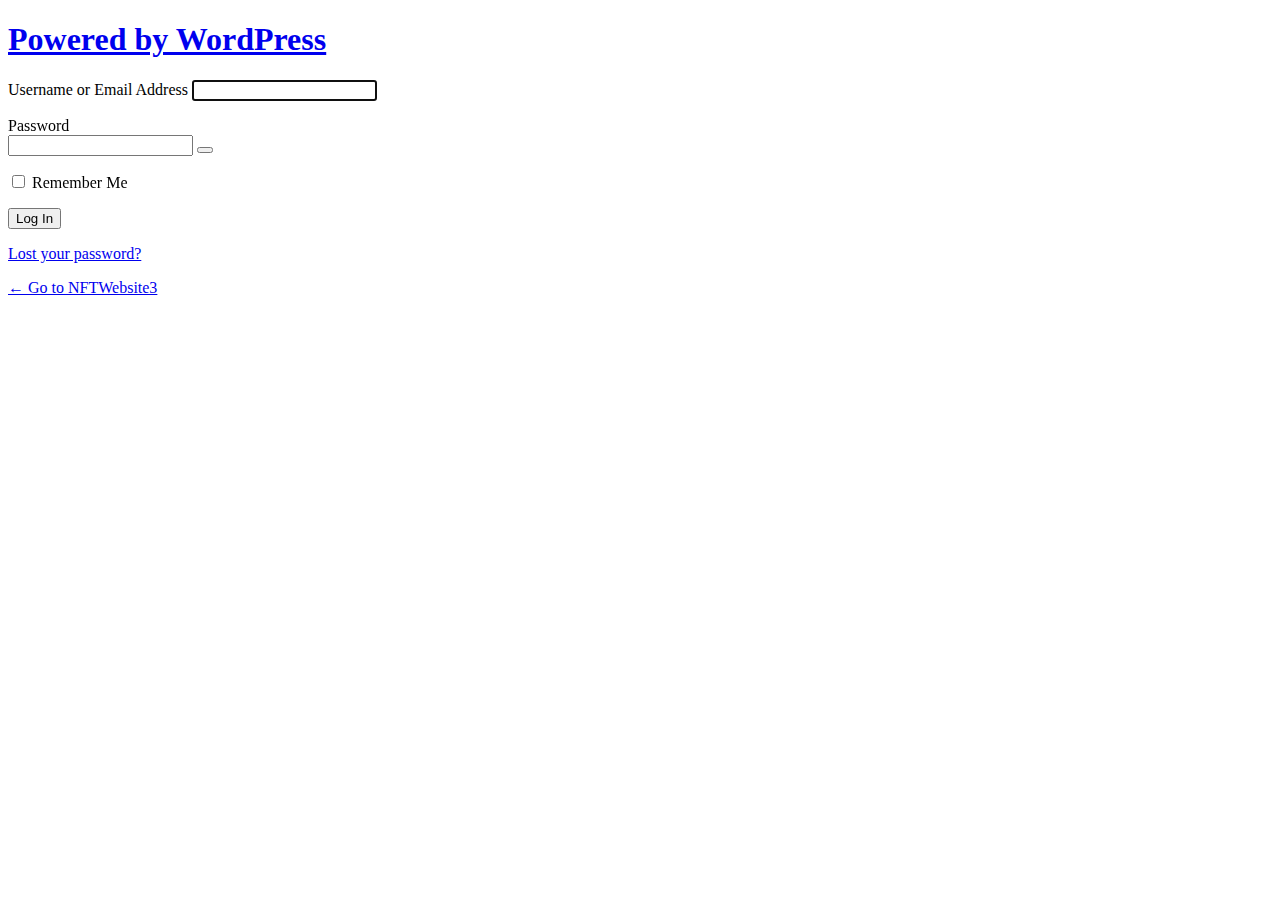
<file: wp-admin/index.html>
<!DOCTYPE html>
<html lang="en-US">
	<head>
	<meta http-equiv="Content-Type" content="text/html; charset=UTF-8">
	<title>Log In ‹ NFTWebsite3 — WordPress</title>
	
<link rel="dns-prefetch" href="//s.w.org">
<link rel="stylesheet" id="dashicons-css" href="https://anazz2020.github.io/NFTWebsite3.github.io/wp-includes/css/dashicons.min.css" media="all">
<link rel="stylesheet" id="buttons-css" href="https://anazz2020.github.io/NFTWebsite3.github.io/wp-includes/css/buttons.min.css" media="all">
<link rel="stylesheet" id="forms-css" href="https://anazz2020.github.io/NFTWebsite3.github.io/wp-admin/css/forms.min.css" media="all">
<link rel="stylesheet" id="l10n-css" href="https://anazz2020.github.io/NFTWebsite3.github.io/wp-admin/css/l10n.min.css" media="all">
<link rel="stylesheet" id="login-css" href="https://anazz2020.github.io/NFTWebsite3.github.io/wp-admin/css/login.min.css" media="all">
	<meta name="referrer" content="strict-origin-when-cross-origin">
		<meta name="viewport" content="width=device-width">
		</head>
	<body class="login no-js login-action-login wp-core-ui  locale-en-us">
	<script type="text/javascript">
		document.body.className = document.body.className.replace('no-js','js');
	</script>
		<div id="login">
		<h1><a href="https://wordpress.org/">Powered by WordPress</a></h1>
	
		<form name="loginform" id="loginform" action="https://anazz2020.github.io/NFTWebsite3.github.io/wp-login.php" method="post">
			<p>
				<label for="user_login">Username or Email Address</label>
				<input type="text" name="log" id="user_login" class="input" value="" size="20" autocapitalize="off">
			</p>

			<div class="user-pass-wrap">
				<label for="user_pass">Password</label>
				<div class="wp-pwd">
					<input type="password" name="pwd" id="user_pass" class="input password-input" value="" size="20">
					<button type="button" class="button button-secondary wp-hide-pw hide-if-no-js" data-toggle="0" aria-label="Show password">
						<span class="dashicons dashicons-visibility" aria-hidden="true"></span>
					</button>
				</div>
			</div>
						<p class="forgetmenot"><input name="rememberme" type="checkbox" id="rememberme" value="forever"> <label for="rememberme">Remember Me</label></p>
			<p class="submit">
				<input type="submit" name="wp-submit" id="wp-submit" class="button button-primary button-large" value="Log In">
									<input type="hidden" name="redirect_to" value="https://anazz2020.github.io/NFTWebsite3.github.io/wp-admin/">
									<input type="hidden" name="testcookie" value="1">
			</p>
		</form>

					<p id="nav">
								<a href="https://anazz2020.github.io/NFTWebsite3.github.io/wp-login.php">Lost your password?</a>
			</p>
					<script type="text/javascript">
			function wp_attempt_focus() {setTimeout( function() {try {d = document.getElementById( "user_login" );d.focus(); d.select();} catch( er ) {}}, 200);}
wp_attempt_focus();
if ( typeof wpOnload === 'function' ) { wpOnload() }		</script>
				<p id="backtoblog">
			<a href="https://anazz2020.github.io/NFTWebsite3.github.io/">← Go to NFTWebsite3</a>		</p>
			</div>
			<script src="https://anazz2020.github.io/NFTWebsite3.github.io/wp-includes/js/jquery/jquery.min.js" id="jquery-core-js"></script>
<script src="https://anazz2020.github.io/NFTWebsite3.github.io/wp-includes/js/jquery/jquery-migrate.min.js" id="jquery-migrate-js"></script>
<script id="zxcvbn-async-js-extra">
var _zxcvbnSettings = {"src":"https:\/\/anazz2020.github.io\/NFTWebsite3.github.io\/wp-includes\/js\/zxcvbn.min.js"};
</script>
<script src="https://anazz2020.github.io/NFTWebsite3.github.io/wp-includes/js/zxcvbn-async.min.js" id="zxcvbn-async-js"></script>
<script src="https://anazz2020.github.io/NFTWebsite3.github.io/wp-includes/js/dist/vendor/regenerator-runtime.min.js" id="regenerator-runtime-js"></script>
<script src="https://anazz2020.github.io/NFTWebsite3.github.io/wp-includes/js/dist/vendor/wp-polyfill.min.js" id="wp-polyfill-js"></script>
<script src="https://anazz2020.github.io/NFTWebsite3.github.io/wp-includes/js/dist/hooks.min.js" id="wp-hooks-js"></script>
<script src="https://anazz2020.github.io/NFTWebsite3.github.io/wp-includes/js/dist/i18n.min.js" id="wp-i18n-js"></script>
<script id="wp-i18n-js-after">
wp.i18n.setLocaleData( { 'text direction\u0004ltr': [ 'ltr' ] } );
</script>
<script id="password-strength-meter-js-extra">
var pwsL10n = {"unknown":"Password strength unknown","short":"Very weak","bad":"Weak","good":"Medium","strong":"Strong","mismatch":"Mismatch"};
</script>
<script id="password-strength-meter-js-translations">
( function( domain, translations ) {
	var localeData = translations.locale_data[ domain ] || translations.locale_data.messages;
	localeData[""].domain = domain;
	wp.i18n.setLocaleData( localeData, domain );
} )( "default", { "locale_data": { "messages": { "": {} } } } );
</script>
<script src="https://anazz2020.github.io/NFTWebsite3.github.io/wp-admin/js/password-strength-meter.min.js" id="password-strength-meter-js"></script>
<script src="https://anazz2020.github.io/NFTWebsite3.github.io/wp-includes/js/underscore.min.js" id="underscore-js"></script>
<script id="wp-util-js-extra">
var _wpUtilSettings = {"ajax":{"url":"\/NFTWebsite3\/wp-admin\/admin-ajax.php"}};
</script>
<script src="https://anazz2020.github.io/NFTWebsite3.github.io/wp-includes/js/wp-util.min.js" id="wp-util-js"></script>
<script id="user-profile-js-extra">
var userProfileL10n = {"user_id":"0","nonce":"38493c2b13"};
</script>
<script id="user-profile-js-translations">
( function( domain, translations ) {
	var localeData = translations.locale_data[ domain ] || translations.locale_data.messages;
	localeData[""].domain = domain;
	wp.i18n.setLocaleData( localeData, domain );
} )( "default", { "locale_data": { "messages": { "": {} } } } );
</script>
<script src="https://anazz2020.github.io/NFTWebsite3.github.io/wp-admin/js/user-profile.min.js" id="user-profile-js"></script>
			<script>
			/(trident|msie)/i.test(navigator.userAgent)&&document.getElementById&&window.addEventListener&&window.addEventListener("hashchange",function(){var t,e=location.hash.substring(1);/^[A-z0-9_-]+$/.test(e)&&(t=document.getElementById(e))&&(/^(?:a|select|input|button|textarea)$/i.test(t.tagName)||(t.tabIndex=-1),t.focus())},!1);
			</script>
				<div class="clear"></div>
	</body>
	</html>
</file>
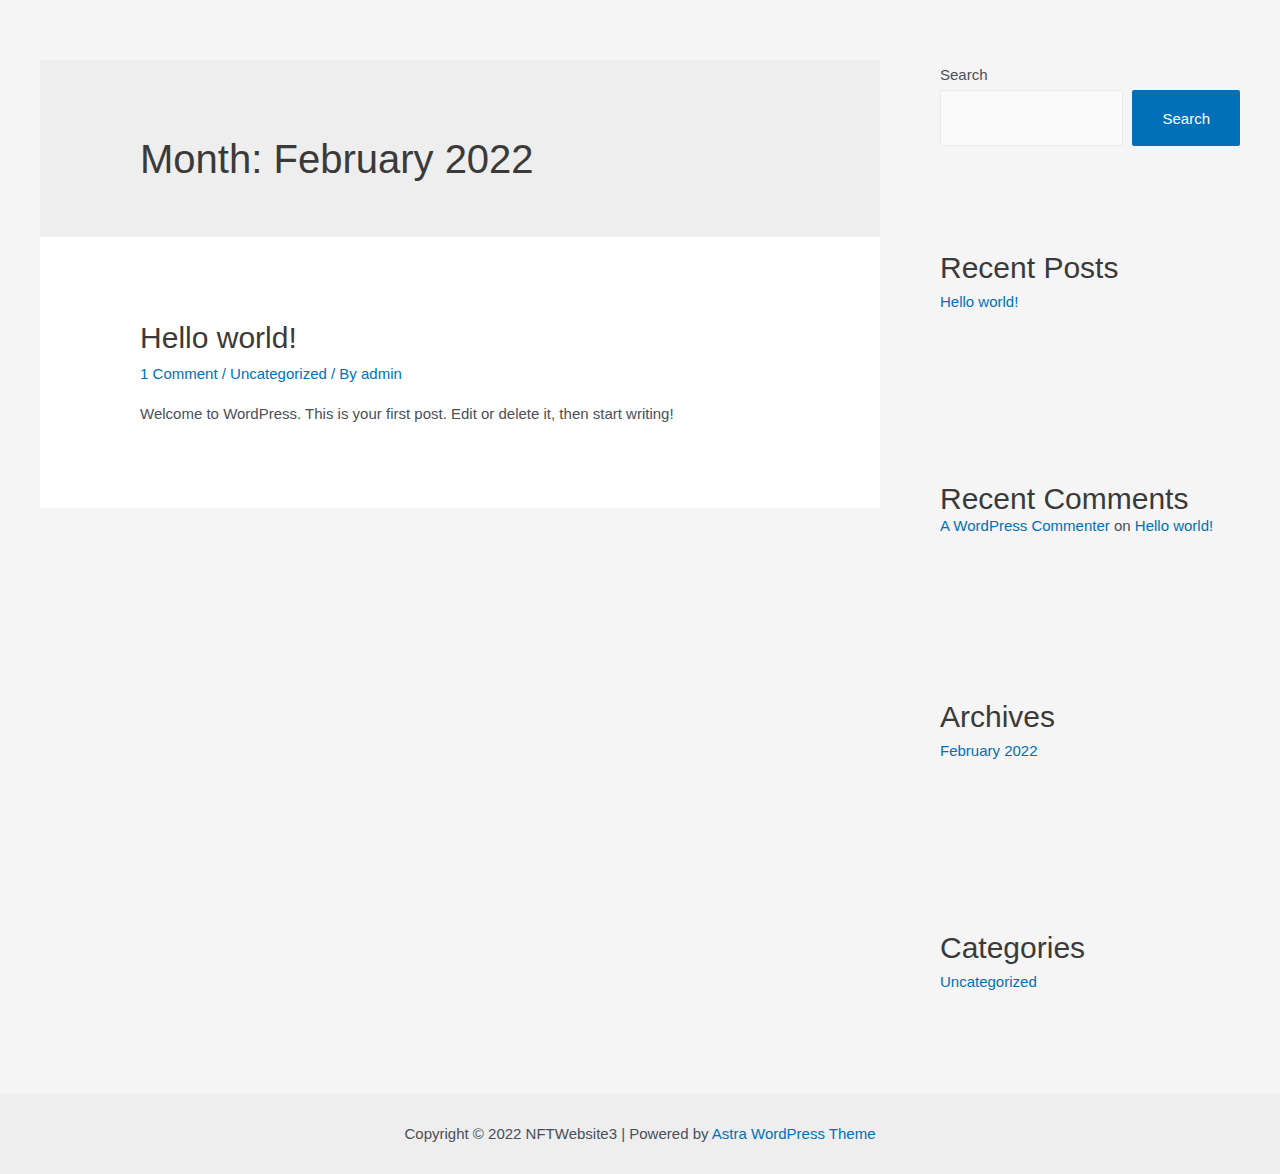
<file: 2022/02/index.html>
<!DOCTYPE html>
<html lang="en-US">
<head>
<meta charset="UTF-8">
<meta name="viewport" content="width=device-width, initial-scale=1">


<title>February 2022 – NFTWebsite3</title>
<meta name="robots" content="max-image-preview:large">
<link rel="dns-prefetch" href="//s.w.org">


<link rel="stylesheet" id="astra-theme-css-css" href="https://anazz2020.github.io/NFTWebsite3.github.io/wp-content/themes/astra/assets/css/minified/main.min.css" media="all">
<style id="astra-theme-css-inline-css">
html{font-size:93.75%;}a,.page-title{color:var(--ast-global-color-0);}a:hover,a:focus{color:var(--ast-global-color-1);}body,button,input,select,textarea,.ast-button,.ast-custom-button{font-family:-apple-system,BlinkMacSystemFont,Segoe UI,Roboto,Oxygen-Sans,Ubuntu,Cantarell,Helvetica Neue,sans-serif;font-weight:inherit;font-size:15px;font-size:1rem;}blockquote{color:var(--ast-global-color-3);}.site-title{font-size:35px;font-size:2.3333333333333rem;display:block;}.ast-archive-description .ast-archive-title{font-size:40px;font-size:2.6666666666667rem;}.site-header .site-description{font-size:15px;font-size:1rem;display:none;}.entry-title{font-size:30px;font-size:2rem;}h1,.entry-content h1{font-size:40px;font-size:2.6666666666667rem;}h2,.entry-content h2{font-size:30px;font-size:2rem;}h3,.entry-content h3{font-size:25px;font-size:1.6666666666667rem;}h4,.entry-content h4{font-size:20px;font-size:1.3333333333333rem;}h5,.entry-content h5{font-size:18px;font-size:1.2rem;}h6,.entry-content h6{font-size:15px;font-size:1rem;}.ast-single-post .entry-title,.page-title{font-size:30px;font-size:2rem;}::selection{background-color:var(--ast-global-color-0);color:#ffffff;}body,h1,.entry-title a,.entry-content h1,h2,.entry-content h2,h3,.entry-content h3,h4,.entry-content h4,h5,.entry-content h5,h6,.entry-content h6{color:var(--ast-global-color-3);}.tagcloud a:hover,.tagcloud a:focus,.tagcloud a.current-item{color:#ffffff;border-color:var(--ast-global-color-0);background-color:var(--ast-global-color-0);}input:focus,input[type="text"]:focus,input[type="email"]:focus,input[type="url"]:focus,input[type="password"]:focus,input[type="reset"]:focus,input[type="search"]:focus,textarea:focus{border-color:var(--ast-global-color-0);}input[type="radio"]:checked,input[type=reset],input[type="checkbox"]:checked,input[type="checkbox"]:hover:checked,input[type="checkbox"]:focus:checked,input[type=range]::-webkit-slider-thumb{border-color:var(--ast-global-color-0);background-color:var(--ast-global-color-0);box-shadow:none;}.site-footer a:hover + .post-count,.site-footer a:focus + .post-count{background:var(--ast-global-color-0);border-color:var(--ast-global-color-0);}.single .nav-links .nav-previous,.single .nav-links .nav-next{color:var(--ast-global-color-0);}.entry-meta,.entry-meta *{line-height:1.45;color:var(--ast-global-color-0);}.entry-meta a:hover,.entry-meta a:hover *,.entry-meta a:focus,.entry-meta a:focus *,.page-links > .page-link,.page-links .page-link:hover,.post-navigation a:hover{color:var(--ast-global-color-1);}#cat option,.secondary .calendar_wrap thead a,.secondary .calendar_wrap thead a:visited{color:var(--ast-global-color-0);}.secondary .calendar_wrap #today,.ast-progress-val span{background:var(--ast-global-color-0);}.secondary a:hover + .post-count,.secondary a:focus + .post-count{background:var(--ast-global-color-0);border-color:var(--ast-global-color-0);}.calendar_wrap #today > a{color:#ffffff;}.page-links .page-link,.single .post-navigation a{color:var(--ast-global-color-0);}.ast-archive-title{color:var(--ast-global-color-2);}.widget-title{font-size:21px;font-size:1.4rem;color:var(--ast-global-color-2);}#secondary,#secondary button,#secondary input,#secondary select,#secondary textarea{font-size:15px;font-size:1rem;}.ast-single-post .entry-content a,.ast-comment-content a:not(.ast-comment-edit-reply-wrap a){text-decoration:underline;}.ast-single-post .wp-block-button .wp-block-button__link,.ast-single-post .elementor-button-wrapper .elementor-button,.ast-single-post .entry-content .uagb-tab a,.ast-single-post .entry-content .uagb-ifb-cta a,.ast-single-post .entry-content .wp-block-uagb-buttons a,.ast-single-post .entry-content .uabb-module-content a,.ast-single-post .entry-content .uagb-post-grid a,.ast-single-post .entry-content .uagb-timeline a,.ast-single-post .entry-content .uagb-toc__wrap a,.ast-single-post .entry-content .uagb-taxomony-box a,.ast-single-post .entry-content .woocommerce a{text-decoration:none;}.ast-logo-title-inline .site-logo-img{padding-right:1em;}#secondary {margin: 4em 0 2.5em;word-break: break-word;line-height: 2;}#secondary li {margin-bottom: 0.25em;}#secondary li:last-child {margin-bottom: 0;}@media (max-width: 768px) {.js_active .ast-plain-container.ast-single-post #secondary {margin-top: 1.5em;}}.ast-separate-container.ast-two-container #secondary .widget {background-color: #fff;padding: 2em;margin-bottom: 2em;}@media (min-width: 993px) {.ast-left-sidebar #secondary {padding-right: 60px;}.ast-right-sidebar #secondary {padding-left: 60px;}}@media (max-width: 993px) {.ast-right-sidebar #secondary {padding-left: 30px;}.ast-left-sidebar #secondary {padding-right: 30px;}}@media (max-width:921px){#ast-desktop-header{display:none;}}@media (min-width:921px){#ast-mobile-header{display:none;}}.wp-block-buttons.aligncenter{justify-content:center;}@media (min-width:1200px){.wp-block-group .has-background{padding:20px;}}@media (min-width:1200px){.wp-block-cover-image.alignwide .wp-block-cover__inner-container,.wp-block-cover.alignwide .wp-block-cover__inner-container,.wp-block-cover-image.alignfull .wp-block-cover__inner-container,.wp-block-cover.alignfull .wp-block-cover__inner-container{width:100%;}}.wp-block-columns{margin-bottom:unset;}.wp-block-image.size-full{margin:2rem 0;}.wp-block-separator.has-background{padding:0;}.wp-block-gallery{margin-bottom:1.6em;}.wp-block-group{padding-top:4em;padding-bottom:4em;}.wp-block-group__inner-container .wp-block-columns:last-child,.wp-block-group__inner-container :last-child,.wp-block-table table{margin-bottom:0;}.blocks-gallery-grid{width:100%;}.wp-block-navigation-link__content{padding:5px 0;}.wp-block-group .wp-block-group .has-text-align-center,.wp-block-group .wp-block-column .has-text-align-center{max-width:100%;}.has-text-align-center{margin:0 auto;}@media (max-width:1200px){.wp-block-group{padding:3em;}.wp-block-group .wp-block-group{padding:1.5em;}.wp-block-columns,.wp-block-column{margin:1rem 0;}}@media (min-width:921px){.wp-block-columns .wp-block-group{padding:2em;}}@media (max-width:544px){.wp-block-cover-image .wp-block-cover__inner-container,.wp-block-cover .wp-block-cover__inner-container{width:unset;}.wp-block-cover,.wp-block-cover-image{padding:2em 0;}.wp-block-group,.wp-block-cover{padding:2em;}.wp-block-media-text__media img,.wp-block-media-text__media video{width:unset;max-width:100%;}.wp-block-media-text.has-background .wp-block-media-text__content{padding:1em;}}@media (min-width:544px){.entry-content .wp-block-media-text.has-media-on-the-right .wp-block-media-text__content{padding:0 8% 0 0;}.entry-content .wp-block-media-text .wp-block-media-text__content{padding:0 0 0 8%;}.ast-plain-container .site-content .entry-content .has-custom-content-position.is-position-bottom-left > *,.ast-plain-container .site-content .entry-content .has-custom-content-position.is-position-bottom-right > *,.ast-plain-container .site-content .entry-content .has-custom-content-position.is-position-top-left > *,.ast-plain-container .site-content .entry-content .has-custom-content-position.is-position-top-right > *,.ast-plain-container .site-content .entry-content .has-custom-content-position.is-position-center-right > *,.ast-plain-container .site-content .entry-content .has-custom-content-position.is-position-center-left > *{margin:0;}}@media (max-width:544px){.entry-content .wp-block-media-text .wp-block-media-text__content{padding:8% 0;}.wp-block-media-text .wp-block-media-text__media img{width:auto;max-width:100%;}}.wp-block-button.is-style-outline .wp-block-button__link{border-color:var(--ast-global-color-0);}.wp-block-button.is-style-outline > .wp-block-button__link:not(.has-text-color),.wp-block-button.wp-block-button__link.is-style-outline:not(.has-text-color){color:var(--ast-global-color-0);}.wp-block-button.is-style-outline .wp-block-button__link:hover,.wp-block-button.is-style-outline .wp-block-button__link:focus{color:#ffffff !important;background-color:var(--ast-global-color-1);border-color:var(--ast-global-color-1);}.post-page-numbers.current .page-link,.ast-pagination .page-numbers.current{color:#ffffff;border-color:var(--ast-global-color-0);background-color:var(--ast-global-color-0);border-radius:2px;}@media (min-width:544px){.entry-content > .alignleft{margin-right:20px;}.entry-content > .alignright{margin-left:20px;}}h1.widget-title{font-weight:inherit;}h2.widget-title{font-weight:inherit;}h3.widget-title{font-weight:inherit;}@media (max-width:921px){.ast-separate-container .ast-article-post,.ast-separate-container .ast-article-single{padding:1.5em 2.14em;}.ast-separate-container #primary,.ast-separate-container #secondary{padding:1.5em 0;}#primary,#secondary{padding:1.5em 0;margin:0;}.ast-left-sidebar #content > .ast-container{display:flex;flex-direction:column-reverse;width:100%;}.ast-author-box img.avatar{margin:20px 0 0 0;}}@media (max-width:921px){#secondary.secondary{padding-top:0;}.ast-separate-container.ast-right-sidebar #secondary{padding-left:1em;padding-right:1em;}.ast-separate-container.ast-two-container #secondary{padding-left:0;padding-right:0;}.ast-page-builder-template .entry-header #secondary,.ast-page-builder-template #secondary{margin-top:1.5em;}}@media (max-width:921px){.ast-right-sidebar #primary{padding-right:0;}.ast-page-builder-template.ast-left-sidebar #secondary,.ast-page-builder-template.ast-right-sidebar #secondary{padding-right:20px;padding-left:20px;}.ast-right-sidebar #secondary,.ast-left-sidebar #primary{padding-left:0;}.ast-left-sidebar #secondary{padding-right:0;}}@media (min-width:922px){.ast-separate-container.ast-right-sidebar #primary,.ast-separate-container.ast-left-sidebar #primary{border:0;}.search-no-results.ast-separate-container #primary{margin-bottom:4em;}}@media (min-width:922px){.ast-right-sidebar #primary{border-right:1px solid #eee;}.ast-left-sidebar #primary{border-left:1px solid #eee;}.ast-right-sidebar #secondary{border-left:1px solid #eee;margin-left:-1px;}.ast-left-sidebar #secondary{border-right:1px solid #eee;margin-right:-1px;}.ast-separate-container.ast-two-container.ast-right-sidebar #secondary{padding-left:30px;padding-right:0;}.ast-separate-container.ast-two-container.ast-left-sidebar #secondary{padding-right:30px;padding-left:0;}.ast-separate-container.ast-right-sidebar #secondary,.ast-separate-container.ast-left-sidebar #secondary{border:0;margin-left:auto;margin-right:auto;}.ast-separate-container.ast-two-container #secondary .widget:last-child{margin-bottom:0;}}.wp-block-button .wp-block-button__link{color:#ffffff;}.wp-block-button .wp-block-button__link:hover,.wp-block-button .wp-block-button__link:focus{color:#ffffff;background-color:var(--ast-global-color-1);border-color:var(--ast-global-color-1);}.wp-block-button .wp-block-button__link{border-style:solid;border-color:var(--ast-global-color-0);background-color:var(--ast-global-color-0);color:#ffffff;font-family:inherit;font-weight:inherit;line-height:1;border-radius:2px;}.wp-block-buttons .wp-block-button .wp-block-button__link{padding-top:15px;padding-right:30px;padding-bottom:15px;padding-left:30px;}@media (max-width:921px){.wp-block-button .wp-block-button__link{padding-top:14px;padding-right:28px;padding-bottom:14px;padding-left:28px;}}@media (max-width:544px){.wp-block-button .wp-block-button__link{padding-top:12px;padding-right:24px;padding-bottom:12px;padding-left:24px;}}.menu-toggle,button,.ast-button,.ast-custom-button,.button,input#submit,input[type="button"],input[type="submit"],input[type="reset"],form[CLASS*="wp-block-search__"].wp-block-search .wp-block-search__inside-wrapper .wp-block-search__button,body .wp-block-file .wp-block-file__button{border-style:solid;border-top-width:0;border-right-width:0;border-left-width:0;border-bottom-width:0;color:#ffffff;border-color:var(--ast-global-color-0);background-color:var(--ast-global-color-0);border-radius:2px;padding-top:15px;padding-right:30px;padding-bottom:15px;padding-left:30px;font-family:inherit;font-weight:inherit;line-height:1;}button:focus,.menu-toggle:hover,button:hover,.ast-button:hover,.ast-custom-button:hover .button:hover,.ast-custom-button:hover ,input[type=reset]:hover,input[type=reset]:focus,input#submit:hover,input#submit:focus,input[type="button"]:hover,input[type="button"]:focus,input[type="submit"]:hover,input[type="submit"]:focus,form[CLASS*="wp-block-search__"].wp-block-search .wp-block-search__inside-wrapper .wp-block-search__button:hover,form[CLASS*="wp-block-search__"].wp-block-search .wp-block-search__inside-wrapper .wp-block-search__button:focus,body .wp-block-file .wp-block-file__button:hover,body .wp-block-file .wp-block-file__button:focus{color:#ffffff;background-color:var(--ast-global-color-1);border-color:var(--ast-global-color-1);}@media (min-width:544px){.ast-container{max-width:100%;}}@media (max-width:544px){.ast-separate-container .ast-article-post,.ast-separate-container .ast-article-single,.ast-separate-container .comments-title,.ast-separate-container .ast-archive-description{padding:1.5em 1em;}.ast-separate-container #content .ast-container{padding-left:0.54em;padding-right:0.54em;}.ast-separate-container .ast-comment-list li.depth-1{padding:1.5em 1em;margin-bottom:1.5em;}.ast-separate-container .ast-comment-list .bypostauthor{padding:.5em;}.ast-search-menu-icon.ast-dropdown-active .search-field{width:170px;}.menu-toggle,button,.ast-button,.button,input#submit,input[type="button"],input[type="submit"],input[type="reset"]{padding-top:12px;padding-right:24px;padding-bottom:12px;padding-left:24px;}.ast-separate-container #secondary{padding-top:0;}.ast-separate-container.ast-two-container #secondary .widget{margin-bottom:1.5em;padding-left:1em;padding-right:1em;}}@media (max-width:921px){.menu-toggle,button,.ast-button,.button,input#submit,input[type="button"],input[type="submit"],input[type="reset"]{padding-top:14px;padding-right:28px;padding-bottom:14px;padding-left:28px;}.ast-mobile-header-stack .main-header-bar .ast-search-menu-icon{display:inline-block;}.ast-header-break-point.ast-header-custom-item-outside .ast-mobile-header-stack .main-header-bar .ast-search-icon{margin:0;}.ast-comment-avatar-wrap img{max-width:2.5em;}.ast-separate-container .ast-comment-list li.depth-1{padding:1.5em 2.14em;}.ast-separate-container .comment-respond{padding:2em 2.14em;}.ast-comment-meta{padding:0 1.8888em 1.3333em;}}.entry-content > .wp-block-group,.entry-content > .wp-block-media-text,.entry-content > .wp-block-cover,.entry-content > .wp-block-columns{max-width:58em;width:calc(100% - 4em);margin-left:auto;margin-right:auto;}.entry-content [class*="__inner-container"] > .alignfull{max-width:100%;margin-left:0;margin-right:0;}.entry-content [class*="__inner-container"] > *:not(.alignwide):not(.alignfull):not(.alignleft):not(.alignright){margin-left:auto;margin-right:auto;}.entry-content [class*="__inner-container"] > *:not(.alignwide):not(p):not(.alignfull):not(.alignleft):not(.alignright):not(.is-style-wide):not(iframe){max-width:50rem;width:100%;}@media (min-width:921px){.entry-content > .wp-block-group.alignwide.has-background,.entry-content > .wp-block-group.alignfull.has-background,.entry-content > .wp-block-cover.alignwide,.entry-content > .wp-block-cover.alignfull,.entry-content > .wp-block-columns.has-background.alignwide,.entry-content > .wp-block-columns.has-background.alignfull{margin-top:0;margin-bottom:0;padding:6em 4em;}.entry-content > .wp-block-columns.has-background{margin-bottom:0;}}@media (min-width:1200px){.entry-content .alignfull p{max-width:1200px;}.entry-content .alignfull{max-width:100%;width:100%;}.ast-page-builder-template .entry-content .alignwide,.entry-content [class*="__inner-container"] > .alignwide{max-width:1200px;margin-left:0;margin-right:0;}.entry-content .alignfull [class*="__inner-container"] > .alignwide{max-width:80rem;}}@media (min-width:545px){.site-main .entry-content > .alignwide{margin:0 auto;}.wp-block-group.has-background,.entry-content > .wp-block-cover,.entry-content > .wp-block-columns.has-background{padding:4em;margin-top:0;margin-bottom:0;}.entry-content .wp-block-media-text.alignfull .wp-block-media-text__content,.entry-content .wp-block-media-text.has-background .wp-block-media-text__content{padding:0 8%;}}@media (max-width:921px){.site-title{display:block;}.ast-archive-description .ast-archive-title{font-size:40px;}.site-header .site-description{display:none;}.entry-title{font-size:30px;}h1,.entry-content h1{font-size:30px;}h2,.entry-content h2{font-size:25px;}h3,.entry-content h3{font-size:20px;}.ast-single-post .entry-title,.page-title{font-size:30px;}}@media (max-width:544px){.site-title{display:block;}.ast-archive-description .ast-archive-title{font-size:40px;}.site-header .site-description{display:none;}.entry-title{font-size:30px;}h1,.entry-content h1{font-size:30px;}h2,.entry-content h2{font-size:25px;}h3,.entry-content h3{font-size:20px;}.ast-single-post .entry-title,.page-title{font-size:30px;}}@media (max-width:921px){html{font-size:85.5%;}}@media (max-width:544px){html{font-size:85.5%;}}@media (min-width:922px){.ast-container{max-width:1240px;}}@media (min-width:922px){.site-content .ast-container{display:flex;}}@media (max-width:921px){.site-content .ast-container{flex-direction:column;}}@media (min-width:922px){.main-header-menu .sub-menu .menu-item.ast-left-align-sub-menu:hover > .sub-menu,.main-header-menu .sub-menu .menu-item.ast-left-align-sub-menu.focus > .sub-menu{margin-left:-0px;}}.wp-block-search {margin-bottom: 20px;}.wp-block-site-tagline {margin-top: 20px;}form.wp-block-search .wp-block-search__input,.wp-block-search.wp-block-search__button-inside .wp-block-search__inside-wrapper,.wp-block-search.wp-block-search__button-inside .wp-block-search__inside-wrapper {border-color: #eaeaea;background: #fafafa;}.wp-block-search.wp-block-search__button-inside .wp-block-search__inside-wrapper .wp-block-search__input:focus,.wp-block-loginout input:focus {outline: thin dotted;}.wp-block-loginout input:focus {border-color: transparent;} form.wp-block-search .wp-block-search__inside-wrapper .wp-block-search__input {padding: 12px;}form.wp-block-search .wp-block-search__button svg {fill: currentColor;width: 20px;height: 20px;}.wp-block-loginout p label {display: block;}.wp-block-loginout p:not(.login-remember):not(.login-submit) input {width: 100%;}.wp-block-loginout .login-remember input {width: 1.1rem;height: 1.1rem;margin: 0 5px 4px 0;vertical-align: middle;}body .wp-block-file .wp-block-file__button {text-decoration: none;}blockquote {padding: 0 1.2em 1.2em;}.wp-block-file {display: flex;align-items: center;flex-wrap: wrap;justify-content: space-between;}.wp-block-pullquote {border: none;}.wp-block-pullquote blockquote::before {content: "\201D";font-family: "Helvetica",sans-serif;display: flex;transform: rotate( 180deg );font-size: 6rem;font-style: normal;line-height: 1;font-weight: bold;align-items: center;justify-content: center;}figure.wp-block-pullquote.is-style-solid-color blockquote {max-width: 100%;text-align: inherit;}ul.wp-block-categories-list.wp-block-categories,ul.wp-block-archives-list.wp-block-archives {list-style-type: none;}.wp-block-button__link {border: 2px solid currentColor;}ul,ol {margin-left: 20px;}figure.alignright figcaption {text-align: right;}:root .has-ast-global-color-0-color{color:var(--ast-global-color-0);}:root .has-ast-global-color-0-background-color{background-color:var(--ast-global-color-0);}:root .wp-block-button .has-ast-global-color-0-color{color:var(--ast-global-color-0);}:root .wp-block-button .has-ast-global-color-0-background-color{background-color:var(--ast-global-color-0);}:root .has-ast-global-color-1-color{color:var(--ast-global-color-1);}:root .has-ast-global-color-1-background-color{background-color:var(--ast-global-color-1);}:root .wp-block-button .has-ast-global-color-1-color{color:var(--ast-global-color-1);}:root .wp-block-button .has-ast-global-color-1-background-color{background-color:var(--ast-global-color-1);}:root .has-ast-global-color-2-color{color:var(--ast-global-color-2);}:root .has-ast-global-color-2-background-color{background-color:var(--ast-global-color-2);}:root .wp-block-button .has-ast-global-color-2-color{color:var(--ast-global-color-2);}:root .wp-block-button .has-ast-global-color-2-background-color{background-color:var(--ast-global-color-2);}:root .has-ast-global-color-3-color{color:var(--ast-global-color-3);}:root .has-ast-global-color-3-background-color{background-color:var(--ast-global-color-3);}:root .wp-block-button .has-ast-global-color-3-color{color:var(--ast-global-color-3);}:root .wp-block-button .has-ast-global-color-3-background-color{background-color:var(--ast-global-color-3);}:root .has-ast-global-color-4-color{color:var(--ast-global-color-4);}:root .has-ast-global-color-4-background-color{background-color:var(--ast-global-color-4);}:root .wp-block-button .has-ast-global-color-4-color{color:var(--ast-global-color-4);}:root .wp-block-button .has-ast-global-color-4-background-color{background-color:var(--ast-global-color-4);}:root .has-ast-global-color-5-color{color:var(--ast-global-color-5);}:root .has-ast-global-color-5-background-color{background-color:var(--ast-global-color-5);}:root .wp-block-button .has-ast-global-color-5-color{color:var(--ast-global-color-5);}:root .wp-block-button .has-ast-global-color-5-background-color{background-color:var(--ast-global-color-5);}:root .has-ast-global-color-6-color{color:var(--ast-global-color-6);}:root .has-ast-global-color-6-background-color{background-color:var(--ast-global-color-6);}:root .wp-block-button .has-ast-global-color-6-color{color:var(--ast-global-color-6);}:root .wp-block-button .has-ast-global-color-6-background-color{background-color:var(--ast-global-color-6);}:root .has-ast-global-color-7-color{color:var(--ast-global-color-7);}:root .has-ast-global-color-7-background-color{background-color:var(--ast-global-color-7);}:root .wp-block-button .has-ast-global-color-7-color{color:var(--ast-global-color-7);}:root .wp-block-button .has-ast-global-color-7-background-color{background-color:var(--ast-global-color-7);}:root .has-ast-global-color-8-color{color:var(--ast-global-color-8);}:root .has-ast-global-color-8-background-color{background-color:var(--ast-global-color-8);}:root .wp-block-button .has-ast-global-color-8-color{color:var(--ast-global-color-8);}:root .wp-block-button .has-ast-global-color-8-background-color{background-color:var(--ast-global-color-8);}:root{--ast-global-color-0:#0170B9;--ast-global-color-1:#3a3a3a;--ast-global-color-2:#3a3a3a;--ast-global-color-3:#4B4F58;--ast-global-color-4:#F5F5F5;--ast-global-color-5:#FFFFFF;--ast-global-color-6:#F2F5F7;--ast-global-color-7:#424242;--ast-global-color-8:#000000;}.ast-breadcrumbs .trail-browse,.ast-breadcrumbs .trail-items,.ast-breadcrumbs .trail-items li{display:inline-block;margin:0;padding:0;border:none;background:inherit;text-indent:0;}.ast-breadcrumbs .trail-browse{font-size:inherit;font-style:inherit;font-weight:inherit;color:inherit;}.ast-breadcrumbs .trail-items{list-style:none;}.trail-items li::after{padding:0 0.3em;content:"\00bb";}.trail-items li:last-of-type::after{display:none;}h1,.entry-content h1,h2,.entry-content h2,h3,.entry-content h3,h4,.entry-content h4,h5,.entry-content h5,h6,.entry-content h6{color:var(--ast-global-color-2);}.entry-title a{color:var(--ast-global-color-2);}@media (max-width:921px){.ast-builder-grid-row-container.ast-builder-grid-row-tablet-3-firstrow .ast-builder-grid-row > *:first-child,.ast-builder-grid-row-container.ast-builder-grid-row-tablet-3-lastrow .ast-builder-grid-row > *:last-child{grid-column:1 / -1;}}@media (max-width:544px){.ast-builder-grid-row-container.ast-builder-grid-row-mobile-3-firstrow .ast-builder-grid-row > *:first-child,.ast-builder-grid-row-container.ast-builder-grid-row-mobile-3-lastrow .ast-builder-grid-row > *:last-child{grid-column:1 / -1;}}.ast-builder-layout-element[data-section="title_tagline"]{display:flex;}@media (max-width:921px){.ast-header-break-point .ast-builder-layout-element[data-section="title_tagline"]{display:flex;}}@media (max-width:544px){.ast-header-break-point .ast-builder-layout-element[data-section="title_tagline"]{display:flex;}}.site-below-footer-wrap{padding-top:20px;padding-bottom:20px;}.site-below-footer-wrap[data-section="section-below-footer-builder"]{background-color:#eeeeee;;min-height:80px;}.site-below-footer-wrap[data-section="section-below-footer-builder"] .ast-builder-grid-row{max-width:1200px;margin-left:auto;margin-right:auto;}.site-below-footer-wrap[data-section="section-below-footer-builder"] .ast-builder-grid-row,.site-below-footer-wrap[data-section="section-below-footer-builder"] .site-footer-section{align-items:flex-start;}.site-below-footer-wrap[data-section="section-below-footer-builder"].ast-footer-row-inline .site-footer-section{display:flex;margin-bottom:0;}.ast-builder-grid-row-full .ast-builder-grid-row{grid-template-columns:1fr;}@media (max-width:921px){.site-below-footer-wrap[data-section="section-below-footer-builder"].ast-footer-row-tablet-inline .site-footer-section{display:flex;margin-bottom:0;}.site-below-footer-wrap[data-section="section-below-footer-builder"].ast-footer-row-tablet-stack .site-footer-section{display:block;margin-bottom:10px;}.ast-builder-grid-row-container.ast-builder-grid-row-tablet-full .ast-builder-grid-row{grid-template-columns:1fr;}}@media (max-width:544px){.site-below-footer-wrap[data-section="section-below-footer-builder"].ast-footer-row-mobile-inline .site-footer-section{display:flex;margin-bottom:0;}.site-below-footer-wrap[data-section="section-below-footer-builder"].ast-footer-row-mobile-stack .site-footer-section{display:block;margin-bottom:10px;}.ast-builder-grid-row-container.ast-builder-grid-row-mobile-full .ast-builder-grid-row{grid-template-columns:1fr;}}.site-below-footer-wrap[data-section="section-below-footer-builder"]{display:grid;}@media (max-width:921px){.ast-header-break-point .site-below-footer-wrap[data-section="section-below-footer-builder"]{display:grid;}}@media (max-width:544px){.ast-header-break-point .site-below-footer-wrap[data-section="section-below-footer-builder"]{display:grid;}}.ast-footer-copyright{text-align:center;}.ast-footer-copyright {color:var(--ast-global-color-3);}@media (max-width:921px){.ast-footer-copyright{text-align:center;}}@media (max-width:544px){.ast-footer-copyright{text-align:center;}}.ast-footer-copyright.ast-builder-layout-element{display:flex;}@media (max-width:921px){.ast-header-break-point .ast-footer-copyright.ast-builder-layout-element{display:flex;}}@media (max-width:544px){.ast-header-break-point .ast-footer-copyright.ast-builder-layout-element{display:flex;}}.elementor-template-full-width .ast-container{display:block;}@media (max-width:544px){.elementor-element .elementor-wc-products .woocommerce[class*="columns-"] ul.products li.product{width:auto;margin:0;}.elementor-element .woocommerce .woocommerce-result-count{float:none;}}.ast-header-break-point .main-header-bar{border-bottom-width:1px;}@media (min-width:922px){.main-header-bar{border-bottom-width:1px;}}@media (min-width:922px){#primary{width:70%;}#secondary{width:30%;}}.ast-safari-browser-less-than-11 .main-header-menu .menu-item, .ast-safari-browser-less-than-11 .main-header-bar .ast-masthead-custom-menu-items{display:block;}.main-header-menu .menu-item, #astra-footer-menu .menu-item, .main-header-bar .ast-masthead-custom-menu-items{-js-display:flex;display:flex;-webkit-box-pack:center;-webkit-justify-content:center;-moz-box-pack:center;-ms-flex-pack:center;justify-content:center;-webkit-box-orient:vertical;-webkit-box-direction:normal;-webkit-flex-direction:column;-moz-box-orient:vertical;-moz-box-direction:normal;-ms-flex-direction:column;flex-direction:column;}.main-header-menu > .menu-item > .menu-link, #astra-footer-menu > .menu-item > .menu-link{height:100%;-webkit-box-align:center;-webkit-align-items:center;-moz-box-align:center;-ms-flex-align:center;align-items:center;-js-display:flex;display:flex;}.ast-header-break-point .main-navigation ul .menu-item .menu-link .icon-arrow:first-of-type svg{top:.2em;margin-top:0px;margin-left:0px;width:.65em;transform:translate(0, -2px) rotateZ(270deg);}.ast-mobile-popup-content .ast-submenu-expanded > .ast-menu-toggle{transform:rotateX(180deg);}.ast-separate-container .blog-layout-1, .ast-separate-container .blog-layout-2, .ast-separate-container .blog-layout-3{background-color:transparent;background-image:none;}.ast-separate-container .ast-article-post{background-color:var(--ast-global-color-5);;}@media (max-width:921px){.ast-separate-container .ast-article-post{background-color:var(--ast-global-color-5);;}}@media (max-width:544px){.ast-separate-container .ast-article-post{background-color:var(--ast-global-color-5);;}}.ast-separate-container .ast-article-single:not(.ast-related-post), .ast-separate-container .comments-area .comment-respond,.ast-separate-container .comments-area .ast-comment-list li, .ast-separate-container .ast-woocommerce-container, .ast-separate-container .error-404, .ast-separate-container .no-results, .single.ast-separate-container .ast-author-meta, .ast-separate-container .related-posts-title-wrapper, .ast-separate-container.ast-two-container #secondary .widget,.ast-separate-container .comments-count-wrapper, .ast-box-layout.ast-plain-container .site-content,.ast-padded-layout.ast-plain-container .site-content, .ast-separate-container .comments-area .comments-title{background-color:var(--ast-global-color-5);;}@media (max-width:921px){.ast-separate-container .ast-article-single:not(.ast-related-post), .ast-separate-container .comments-area .comment-respond,.ast-separate-container .comments-area .ast-comment-list li, .ast-separate-container .ast-woocommerce-container, .ast-separate-container .error-404, .ast-separate-container .no-results, .single.ast-separate-container .ast-author-meta, .ast-separate-container .related-posts-title-wrapper, .ast-separate-container.ast-two-container #secondary .widget,.ast-separate-container .comments-count-wrapper, .ast-box-layout.ast-plain-container .site-content,.ast-padded-layout.ast-plain-container .site-content, .ast-separate-container .comments-area .comments-title{background-color:var(--ast-global-color-5);;}}@media (max-width:544px){.ast-separate-container .ast-article-single:not(.ast-related-post), .ast-separate-container .comments-area .comment-respond,.ast-separate-container .comments-area .ast-comment-list li, .ast-separate-container .ast-woocommerce-container, .ast-separate-container .error-404, .ast-separate-container .no-results, .single.ast-separate-container .ast-author-meta, .ast-separate-container .related-posts-title-wrapper, .ast-separate-container.ast-two-container #secondary .widget,.ast-separate-container .comments-count-wrapper, .ast-box-layout.ast-plain-container .site-content,.ast-padded-layout.ast-plain-container .site-content, .ast-separate-container .comments-area .comments-title{background-color:var(--ast-global-color-5);;}}.ast-mobile-header-content > *,.ast-desktop-header-content > * {padding: 10px 0;height: auto;}.ast-mobile-header-content > *:first-child,.ast-desktop-header-content > *:first-child {padding-top: 10px;}.ast-mobile-header-content > .ast-builder-menu,.ast-desktop-header-content > .ast-builder-menu {padding-top: 0;}.ast-mobile-header-content > *:last-child,.ast-desktop-header-content > *:last-child {padding-bottom: 0;}.ast-mobile-header-content .ast-search-menu-icon.ast-inline-search label,.ast-desktop-header-content .ast-search-menu-icon.ast-inline-search label {width: 100%;}.ast-desktop-header-content .main-header-bar-navigation .ast-submenu-expanded > .ast-menu-toggle::before {transform: rotateX(180deg);}#ast-desktop-header .ast-desktop-header-content,.ast-mobile-header-content .ast-search-icon,.ast-desktop-header-content .ast-search-icon,.ast-mobile-header-wrap .ast-mobile-header-content,.ast-main-header-nav-open.ast-popup-nav-open .ast-mobile-header-wrap .ast-mobile-header-content,.ast-main-header-nav-open.ast-popup-nav-open .ast-desktop-header-content {display: none;}.ast-main-header-nav-open.ast-header-break-point #ast-desktop-header .ast-desktop-header-content,.ast-main-header-nav-open.ast-header-break-point .ast-mobile-header-wrap .ast-mobile-header-content {display: block;}.ast-desktop .ast-desktop-header-content .astra-menu-animation-slide-up > .menu-item > .sub-menu,.ast-desktop .ast-desktop-header-content .astra-menu-animation-slide-up > .menu-item .menu-item > .sub-menu,.ast-desktop .ast-desktop-header-content .astra-menu-animation-slide-down > .menu-item > .sub-menu,.ast-desktop .ast-desktop-header-content .astra-menu-animation-slide-down > .menu-item .menu-item > .sub-menu,.ast-desktop .ast-desktop-header-content .astra-menu-animation-fade > .menu-item > .sub-menu,.ast-desktop .ast-desktop-header-content .astra-menu-animation-fade > .menu-item .menu-item > .sub-menu {opacity: 1;visibility: visible;}.ast-hfb-header.ast-default-menu-enable.ast-header-break-point .ast-mobile-header-wrap .ast-mobile-header-content .main-header-bar-navigation {width: unset;margin: unset;}.ast-mobile-header-content.content-align-flex-end .main-header-bar-navigation .menu-item-has-children > .ast-menu-toggle,.ast-desktop-header-content.content-align-flex-end .main-header-bar-navigation .menu-item-has-children > .ast-menu-toggle {left: calc( 20px - 0.907em);}.ast-mobile-header-content .ast-search-menu-icon,.ast-mobile-header-content .ast-search-menu-icon.slide-search,.ast-desktop-header-content .ast-search-menu-icon,.ast-desktop-header-content .ast-search-menu-icon.slide-search {width: 100%;position: relative;display: block;right: auto;transform: none;}.ast-mobile-header-content .ast-search-menu-icon.slide-search .search-form,.ast-mobile-header-content .ast-search-menu-icon .search-form,.ast-desktop-header-content .ast-search-menu-icon.slide-search .search-form,.ast-desktop-header-content .ast-search-menu-icon .search-form {right: 0;visibility: visible;opacity: 1;position: relative;top: auto;transform: none;padding: 0;display: block;overflow: hidden;}.ast-mobile-header-content .ast-search-menu-icon.ast-inline-search .search-field,.ast-mobile-header-content .ast-search-menu-icon .search-field,.ast-desktop-header-content .ast-search-menu-icon.ast-inline-search .search-field,.ast-desktop-header-content .ast-search-menu-icon .search-field {width: 100%;padding-right: 5.5em;}.ast-mobile-header-content .ast-search-menu-icon .search-submit,.ast-desktop-header-content .ast-search-menu-icon .search-submit {display: block;position: absolute;height: 100%;top: 0;right: 0;padding: 0 1em;border-radius: 0;}.ast-hfb-header.ast-default-menu-enable.ast-header-break-point .ast-mobile-header-wrap .ast-mobile-header-content .main-header-bar-navigation ul .sub-menu .menu-link {padding-left: 30px;}.ast-hfb-header.ast-default-menu-enable.ast-header-break-point .ast-mobile-header-wrap .ast-mobile-header-content .main-header-bar-navigation .sub-menu .menu-item .menu-item .menu-link {padding-left: 40px;}.ast-mobile-popup-drawer.active .ast-mobile-popup-inner{background-color:#ffffff;;}.ast-mobile-header-wrap .ast-mobile-header-content, .ast-desktop-header-content{background-color:#ffffff;;}.ast-mobile-popup-content > *, .ast-mobile-header-content > *, .ast-desktop-popup-content > *, .ast-desktop-header-content > *{padding-top:0px;padding-bottom:0px;}.content-align-flex-start .ast-builder-layout-element{justify-content:flex-start;}.content-align-flex-start .main-header-menu{text-align:left;}.ast-mobile-popup-drawer.active .menu-toggle-close{color:#3a3a3a;}.ast-mobile-header-wrap .ast-primary-header-bar,.ast-primary-header-bar .site-primary-header-wrap{min-height:70px;}.ast-desktop .ast-primary-header-bar .main-header-menu > .menu-item{line-height:70px;}@media (max-width:921px){#masthead .ast-mobile-header-wrap .ast-primary-header-bar,#masthead .ast-mobile-header-wrap .ast-below-header-bar{padding-left:20px;padding-right:20px;}}.ast-header-break-point .ast-primary-header-bar{border-bottom-width:1px;border-bottom-color:#eaeaea;border-bottom-style:solid;}@media (min-width:922px){.ast-primary-header-bar{border-bottom-width:1px;border-bottom-color:#eaeaea;border-bottom-style:solid;}}.ast-primary-header-bar{background-color:#ffffff;;}.ast-primary-header-bar{display:block;}@media (max-width:921px){.ast-header-break-point .ast-primary-header-bar{display:grid;}}@media (max-width:544px){.ast-header-break-point .ast-primary-header-bar{display:grid;}}[data-section="section-header-mobile-trigger"] .ast-button-wrap .ast-mobile-menu-trigger-minimal{color:var(--ast-global-color-0);border:none;background:transparent;}[data-section="section-header-mobile-trigger"] .ast-button-wrap .mobile-menu-toggle-icon .ast-mobile-svg{width:20px;height:20px;fill:var(--ast-global-color-0);}[data-section="section-header-mobile-trigger"] .ast-button-wrap .mobile-menu-wrap .mobile-menu{color:var(--ast-global-color-0);}.ast-builder-menu-mobile .main-navigation .menu-item > .menu-link{font-family:inherit;font-weight:inherit;}.ast-builder-menu-mobile .main-navigation .menu-item.menu-item-has-children > .ast-menu-toggle{top:0;}.ast-builder-menu-mobile .main-navigation .menu-item-has-children > .menu-link:after{content:unset;}.ast-hfb-header .ast-builder-menu-mobile .main-header-menu, .ast-hfb-header .ast-builder-menu-mobile .main-navigation .menu-item .menu-link, .ast-hfb-header .ast-builder-menu-mobile .main-navigation .menu-item .sub-menu .menu-link{border-style:none;}.ast-builder-menu-mobile .main-navigation .menu-item.menu-item-has-children > .ast-menu-toggle{top:0;}@media (max-width:921px){.ast-builder-menu-mobile .main-navigation .menu-item.menu-item-has-children > .ast-menu-toggle{top:0;}.ast-builder-menu-mobile .main-navigation .menu-item-has-children > .menu-link:after{content:unset;}}@media (max-width:544px){.ast-builder-menu-mobile .main-navigation .menu-item.menu-item-has-children > .ast-menu-toggle{top:0;}}.ast-builder-menu-mobile .main-navigation{display:block;}@media (max-width:921px){.ast-header-break-point .ast-builder-menu-mobile .main-navigation{display:block;}}@media (max-width:544px){.ast-header-break-point .ast-builder-menu-mobile .main-navigation{display:block;}}:root{--e-global-color-astglobalcolor0:#0170B9;--e-global-color-astglobalcolor1:#3a3a3a;--e-global-color-astglobalcolor2:#3a3a3a;--e-global-color-astglobalcolor3:#4B4F58;--e-global-color-astglobalcolor4:#F5F5F5;--e-global-color-astglobalcolor5:#FFFFFF;--e-global-color-astglobalcolor6:#F2F5F7;--e-global-color-astglobalcolor7:#424242;--e-global-color-astglobalcolor8:#000000;}.comment-reply-title{font-size:24px;font-size:1.6rem;}.ast-comment-meta{line-height:1.666666667;color:var(--ast-global-color-0);font-size:12px;font-size:0.8rem;}.ast-comment-list #cancel-comment-reply-link{font-size:15px;font-size:1rem;}.comments-title {padding: 2em 0;}.comments-title {font-weight: normal;word-wrap: break-word;}.ast-comment-list {margin: 0;word-wrap: break-word;padding-bottom: 0.5em;list-style: none;}.ast-comment-list li {list-style: none;}.ast-comment-list .ast-comment-edit-reply-wrap {-js-display: flex;display: flex;justify-content: flex-end;}.ast-comment-list .ast-edit-link {flex: 1;}.ast-comment-list .comment-awaiting-moderation {margin-bottom: 0;}.ast-comment {padding: 1em 0;}.ast-comment-info img {border-radius: 50%;}.ast-comment-cite-wrap cite {font-style: normal;}.comment-reply-title {padding-top: 1em;font-weight: normal;line-height: 1.65;}.ast-comment-meta {margin-bottom: 0.5em;}.comments-area {border-top: 1px solid #eeeeee;margin-top: 2em;}.comments-area .comment-form-comment {width: 100%;border: none;margin: 0;padding: 0;}.comments-area .comment-notes,.comments-area .comment-textarea,.comments-area .form-allowed-tags {margin-bottom: 1.5em;}.comments-area .form-submit {margin-bottom: 0;}.comments-area textarea#comment,.comments-area .ast-comment-formwrap input[type="text"] {width: 100%;border-radius: 0;vertical-align: middle;margin-bottom: 10px;}.comments-area .no-comments {margin-top: 0.5em;margin-bottom: 0.5em;}.comments-area p.logged-in-as {margin-bottom: 1em;}.ast-separate-container .comments-title {background-color: #fff;padding: 1.2em 3.99em 0;}.ast-separate-container .comments-area {border-top: 0;}.ast-separate-container .ast-comment-list {padding-bottom: 0;}.ast-separate-container .ast-comment-list li {background-color: #fff;}.ast-separate-container .ast-comment-list li.depth-1 {padding: 4em 6.67em;margin-bottom: 2em;}@media (max-width: 1200px) {.ast-separate-container .ast-comment-list li.depth-1 {padding: 3em 3.34em;}}.ast-separate-container .ast-comment-list li.depth-1 .children li {padding-bottom: 0;padding-top: 0;margin-bottom: 0;}.ast-separate-container .ast-comment-list li.depth-1 .ast-comment,.ast-separate-container .ast-comment-list li.depth-2 .ast-comment {border-bottom: 0;}.ast-separate-container .ast-comment-list .comment-respond {padding-top: 0;padding-bottom: 1em;background-color: transparent;}.ast-separate-container .ast-comment-list .pingback p {margin-bottom: 0;}.ast-separate-container .ast-comment-list .bypostauthor {padding: 2em;margin-bottom: 1em;}.ast-separate-container .ast-comment-list .bypostauthor li {background: transparent;margin-bottom: 0;padding: 0 0 0 2em;}.ast-separate-container .comment-respond {background-color: #fff;padding: 4em 6.67em;border-bottom: 0;}@media (max-width: 1200px) {.ast-separate-container .comment-respond {padding: 3em 2.34em;}}.ast-separate-container .comment-reply-title {padding-top: 0;}.comment-content a {word-wrap: break-word;}.ast-comment-list .children {margin-left: 2em;}@media (max-width: 992px) {.ast-comment-list .children {margin-left: 1em;}}.ast-comment-list #cancel-comment-reply-link {white-space: nowrap;font-size: 15px;font-size: 1rem;margin-left: 1em;}.ast-comment-info {display: flex;position: relative;}.ast-comment-meta {justify-content: right;padding: 0 3.4em 1.60em;}.ast-comment-time .timendate{margin-right: 0.5em;}.comments-area #wp-comment-cookies-consent {margin-right: 10px;}.ast-page-builder-template .comments-area {padding-left: 20px;padding-right: 20px;margin-top: 0;margin-bottom: 2em;}.ast-separate-container .ast-comment-list .bypostauthor .bypostauthor {background: transparent;margin-bottom: 0;padding-right: 0;padding-bottom: 0;padding-top: 0;}@media (min-width:922px){.ast-separate-container .ast-comment-list li .comment-respond{padding-left:2.66666em;padding-right:2.66666em;}}@media (max-width:544px){.ast-separate-container .ast-comment-list li.depth-1{padding:1.5em 1em;margin-bottom:1.5em;}.ast-separate-container .ast-comment-list .bypostauthor{padding:.5em;}.ast-separate-container .comment-respond{padding:1.5em 1em;}.ast-separate-container .ast-comment-list .bypostauthor li{padding:0 0 0 .5em;}.ast-comment-list .children{margin-left:0.66666em;}}@media (max-width:921px){.ast-comment-avatar-wrap img{max-width:2.5em;}.comments-area{margin-top:1.5em;}.ast-separate-container .comments-title{padding:1.43em 1.48em;}.ast-comment-meta{padding:0 1.8888em 1.3333em;}.ast-separate-container .ast-comment-list li.depth-1{padding:1.5em 2.14em;}.ast-separate-container .comment-respond{padding:2em 2.14em;}.ast-comment-avatar-wrap{margin-right:0.5em;}}
</style>
<link rel="stylesheet" id="wp-block-library-css" href="https://anazz2020.github.io/NFTWebsite3.github.io/wp-includes/css/dist/block-library/style.min.css" media="all">
<style id="global-styles-inline-css">
body{--wp--preset--color--black: #000000;--wp--preset--color--cyan-bluish-gray: #abb8c3;--wp--preset--color--white: #ffffff;--wp--preset--color--pale-pink: #f78da7;--wp--preset--color--vivid-red: #cf2e2e;--wp--preset--color--luminous-vivid-orange: #ff6900;--wp--preset--color--luminous-vivid-amber: #fcb900;--wp--preset--color--light-green-cyan: #7bdcb5;--wp--preset--color--vivid-green-cyan: #00d084;--wp--preset--color--pale-cyan-blue: #8ed1fc;--wp--preset--color--vivid-cyan-blue: #0693e3;--wp--preset--color--vivid-purple: #9b51e0;--wp--preset--color--ast-global-color-0: var(--ast-global-color-0);--wp--preset--color--ast-global-color-1: var(--ast-global-color-1);--wp--preset--color--ast-global-color-2: var(--ast-global-color-2);--wp--preset--color--ast-global-color-3: var(--ast-global-color-3);--wp--preset--color--ast-global-color-4: var(--ast-global-color-4);--wp--preset--color--ast-global-color-5: var(--ast-global-color-5);--wp--preset--color--ast-global-color-6: var(--ast-global-color-6);--wp--preset--color--ast-global-color-7: var(--ast-global-color-7);--wp--preset--color--ast-global-color-8: var(--ast-global-color-8);--wp--preset--gradient--vivid-cyan-blue-to-vivid-purple: linear-gradient(135deg,rgba(6,147,227,1) 0%,rgb(155,81,224) 100%);--wp--preset--gradient--light-green-cyan-to-vivid-green-cyan: linear-gradient(135deg,rgb(122,220,180) 0%,rgb(0,208,130) 100%);--wp--preset--gradient--luminous-vivid-amber-to-luminous-vivid-orange: linear-gradient(135deg,rgba(252,185,0,1) 0%,rgba(255,105,0,1) 100%);--wp--preset--gradient--luminous-vivid-orange-to-vivid-red: linear-gradient(135deg,rgba(255,105,0,1) 0%,rgb(207,46,46) 100%);--wp--preset--gradient--very-light-gray-to-cyan-bluish-gray: linear-gradient(135deg,rgb(238,238,238) 0%,rgb(169,184,195) 100%);--wp--preset--gradient--cool-to-warm-spectrum: linear-gradient(135deg,rgb(74,234,220) 0%,rgb(151,120,209) 20%,rgb(207,42,186) 40%,rgb(238,44,130) 60%,rgb(251,105,98) 80%,rgb(254,248,76) 100%);--wp--preset--gradient--blush-light-purple: linear-gradient(135deg,rgb(255,206,236) 0%,rgb(152,150,240) 100%);--wp--preset--gradient--blush-bordeaux: linear-gradient(135deg,rgb(254,205,165) 0%,rgb(254,45,45) 50%,rgb(107,0,62) 100%);--wp--preset--gradient--luminous-dusk: linear-gradient(135deg,rgb(255,203,112) 0%,rgb(199,81,192) 50%,rgb(65,88,208) 100%);--wp--preset--gradient--pale-ocean: linear-gradient(135deg,rgb(255,245,203) 0%,rgb(182,227,212) 50%,rgb(51,167,181) 100%);--wp--preset--gradient--electric-grass: linear-gradient(135deg,rgb(202,248,128) 0%,rgb(113,206,126) 100%);--wp--preset--gradient--midnight: linear-gradient(135deg,rgb(2,3,129) 0%,rgb(40,116,252) 100%);--wp--preset--duotone--dark-grayscale: url('#wp-duotone-dark-grayscale');--wp--preset--duotone--grayscale: url('#wp-duotone-grayscale');--wp--preset--duotone--purple-yellow: url('#wp-duotone-purple-yellow');--wp--preset--duotone--blue-red: url('#wp-duotone-blue-red');--wp--preset--duotone--midnight: url('#wp-duotone-midnight');--wp--preset--duotone--magenta-yellow: url('#wp-duotone-magenta-yellow');--wp--preset--duotone--purple-green: url('#wp-duotone-purple-green');--wp--preset--duotone--blue-orange: url('#wp-duotone-blue-orange');--wp--preset--font-size--small: 13px;--wp--preset--font-size--medium: 20px;--wp--preset--font-size--large: 36px;--wp--preset--font-size--x-large: 42px;}body { margin: 0; }.wp-site-blocks > .alignleft { float: left; margin-right: 2em; }.wp-site-blocks > .alignright { float: right; margin-left: 2em; }.wp-site-blocks > .aligncenter { justify-content: center; margin-left: auto; margin-right: auto; }.has-black-color{color: var(--wp--preset--color--black) !important;}.has-cyan-bluish-gray-color{color: var(--wp--preset--color--cyan-bluish-gray) !important;}.has-white-color{color: var(--wp--preset--color--white) !important;}.has-pale-pink-color{color: var(--wp--preset--color--pale-pink) !important;}.has-vivid-red-color{color: var(--wp--preset--color--vivid-red) !important;}.has-luminous-vivid-orange-color{color: var(--wp--preset--color--luminous-vivid-orange) !important;}.has-luminous-vivid-amber-color{color: var(--wp--preset--color--luminous-vivid-amber) !important;}.has-light-green-cyan-color{color: var(--wp--preset--color--light-green-cyan) !important;}.has-vivid-green-cyan-color{color: var(--wp--preset--color--vivid-green-cyan) !important;}.has-pale-cyan-blue-color{color: var(--wp--preset--color--pale-cyan-blue) !important;}.has-vivid-cyan-blue-color{color: var(--wp--preset--color--vivid-cyan-blue) !important;}.has-vivid-purple-color{color: var(--wp--preset--color--vivid-purple) !important;}.has-ast-global-color-0-color{color: var(--wp--preset--color--ast-global-color-0) !important;}.has-ast-global-color-1-color{color: var(--wp--preset--color--ast-global-color-1) !important;}.has-ast-global-color-2-color{color: var(--wp--preset--color--ast-global-color-2) !important;}.has-ast-global-color-3-color{color: var(--wp--preset--color--ast-global-color-3) !important;}.has-ast-global-color-4-color{color: var(--wp--preset--color--ast-global-color-4) !important;}.has-ast-global-color-5-color{color: var(--wp--preset--color--ast-global-color-5) !important;}.has-ast-global-color-6-color{color: var(--wp--preset--color--ast-global-color-6) !important;}.has-ast-global-color-7-color{color: var(--wp--preset--color--ast-global-color-7) !important;}.has-ast-global-color-8-color{color: var(--wp--preset--color--ast-global-color-8) !important;}.has-black-background-color{background-color: var(--wp--preset--color--black) !important;}.has-cyan-bluish-gray-background-color{background-color: var(--wp--preset--color--cyan-bluish-gray) !important;}.has-white-background-color{background-color: var(--wp--preset--color--white) !important;}.has-pale-pink-background-color{background-color: var(--wp--preset--color--pale-pink) !important;}.has-vivid-red-background-color{background-color: var(--wp--preset--color--vivid-red) !important;}.has-luminous-vivid-orange-background-color{background-color: var(--wp--preset--color--luminous-vivid-orange) !important;}.has-luminous-vivid-amber-background-color{background-color: var(--wp--preset--color--luminous-vivid-amber) !important;}.has-light-green-cyan-background-color{background-color: var(--wp--preset--color--light-green-cyan) !important;}.has-vivid-green-cyan-background-color{background-color: var(--wp--preset--color--vivid-green-cyan) !important;}.has-pale-cyan-blue-background-color{background-color: var(--wp--preset--color--pale-cyan-blue) !important;}.has-vivid-cyan-blue-background-color{background-color: var(--wp--preset--color--vivid-cyan-blue) !important;}.has-vivid-purple-background-color{background-color: var(--wp--preset--color--vivid-purple) !important;}.has-ast-global-color-0-background-color{background-color: var(--wp--preset--color--ast-global-color-0) !important;}.has-ast-global-color-1-background-color{background-color: var(--wp--preset--color--ast-global-color-1) !important;}.has-ast-global-color-2-background-color{background-color: var(--wp--preset--color--ast-global-color-2) !important;}.has-ast-global-color-3-background-color{background-color: var(--wp--preset--color--ast-global-color-3) !important;}.has-ast-global-color-4-background-color{background-color: var(--wp--preset--color--ast-global-color-4) !important;}.has-ast-global-color-5-background-color{background-color: var(--wp--preset--color--ast-global-color-5) !important;}.has-ast-global-color-6-background-color{background-color: var(--wp--preset--color--ast-global-color-6) !important;}.has-ast-global-color-7-background-color{background-color: var(--wp--preset--color--ast-global-color-7) !important;}.has-ast-global-color-8-background-color{background-color: var(--wp--preset--color--ast-global-color-8) !important;}.has-black-border-color{border-color: var(--wp--preset--color--black) !important;}.has-cyan-bluish-gray-border-color{border-color: var(--wp--preset--color--cyan-bluish-gray) !important;}.has-white-border-color{border-color: var(--wp--preset--color--white) !important;}.has-pale-pink-border-color{border-color: var(--wp--preset--color--pale-pink) !important;}.has-vivid-red-border-color{border-color: var(--wp--preset--color--vivid-red) !important;}.has-luminous-vivid-orange-border-color{border-color: var(--wp--preset--color--luminous-vivid-orange) !important;}.has-luminous-vivid-amber-border-color{border-color: var(--wp--preset--color--luminous-vivid-amber) !important;}.has-light-green-cyan-border-color{border-color: var(--wp--preset--color--light-green-cyan) !important;}.has-vivid-green-cyan-border-color{border-color: var(--wp--preset--color--vivid-green-cyan) !important;}.has-pale-cyan-blue-border-color{border-color: var(--wp--preset--color--pale-cyan-blue) !important;}.has-vivid-cyan-blue-border-color{border-color: var(--wp--preset--color--vivid-cyan-blue) !important;}.has-vivid-purple-border-color{border-color: var(--wp--preset--color--vivid-purple) !important;}.has-ast-global-color-0-border-color{border-color: var(--wp--preset--color--ast-global-color-0) !important;}.has-ast-global-color-1-border-color{border-color: var(--wp--preset--color--ast-global-color-1) !important;}.has-ast-global-color-2-border-color{border-color: var(--wp--preset--color--ast-global-color-2) !important;}.has-ast-global-color-3-border-color{border-color: var(--wp--preset--color--ast-global-color-3) !important;}.has-ast-global-color-4-border-color{border-color: var(--wp--preset--color--ast-global-color-4) !important;}.has-ast-global-color-5-border-color{border-color: var(--wp--preset--color--ast-global-color-5) !important;}.has-ast-global-color-6-border-color{border-color: var(--wp--preset--color--ast-global-color-6) !important;}.has-ast-global-color-7-border-color{border-color: var(--wp--preset--color--ast-global-color-7) !important;}.has-ast-global-color-8-border-color{border-color: var(--wp--preset--color--ast-global-color-8) !important;}.has-vivid-cyan-blue-to-vivid-purple-gradient-background{background: var(--wp--preset--gradient--vivid-cyan-blue-to-vivid-purple) !important;}.has-light-green-cyan-to-vivid-green-cyan-gradient-background{background: var(--wp--preset--gradient--light-green-cyan-to-vivid-green-cyan) !important;}.has-luminous-vivid-amber-to-luminous-vivid-orange-gradient-background{background: var(--wp--preset--gradient--luminous-vivid-amber-to-luminous-vivid-orange) !important;}.has-luminous-vivid-orange-to-vivid-red-gradient-background{background: var(--wp--preset--gradient--luminous-vivid-orange-to-vivid-red) !important;}.has-very-light-gray-to-cyan-bluish-gray-gradient-background{background: var(--wp--preset--gradient--very-light-gray-to-cyan-bluish-gray) !important;}.has-cool-to-warm-spectrum-gradient-background{background: var(--wp--preset--gradient--cool-to-warm-spectrum) !important;}.has-blush-light-purple-gradient-background{background: var(--wp--preset--gradient--blush-light-purple) !important;}.has-blush-bordeaux-gradient-background{background: var(--wp--preset--gradient--blush-bordeaux) !important;}.has-luminous-dusk-gradient-background{background: var(--wp--preset--gradient--luminous-dusk) !important;}.has-pale-ocean-gradient-background{background: var(--wp--preset--gradient--pale-ocean) !important;}.has-electric-grass-gradient-background{background: var(--wp--preset--gradient--electric-grass) !important;}.has-midnight-gradient-background{background: var(--wp--preset--gradient--midnight) !important;}.has-small-font-size{font-size: var(--wp--preset--font-size--small) !important;}.has-medium-font-size{font-size: var(--wp--preset--font-size--medium) !important;}.has-large-font-size{font-size: var(--wp--preset--font-size--large) !important;}.has-x-large-font-size{font-size: var(--wp--preset--font-size--x-large) !important;}
</style>



</head>

<body itemtype="https://schema.org/Blog" itemscope="itemscope" class="archive date ast-inherit-site-logo-transparent ast-hfb-header ast-desktop ast-separate-container ast-right-sidebar astra-3.7.7 elementor-default elementor-kit-6">
<svg xmlns="http://www.w3.org/2000/svg" viewbox="0 0 0 0" width="0" height="0" focusable="false" role="none" style="visibility: hidden; position: absolute; left: -9999px; overflow: hidden;"><defs><filter id="wp-duotone-dark-grayscale"><fecolormatrix color-interpolation-filters="sRGB" type="matrix" values=" .299 .587 .114 0 0 .299 .587 .114 0 0 .299 .587 .114 0 0 .299 .587 .114 0 0 "></fecolormatrix><fecomponenttransfer color-interpolation-filters="sRGB"><fefuncr type="table" tablevalues="0 0.49803921568627"></fefuncr><fefuncg type="table" tablevalues="0 0.49803921568627"></fefuncg><fefuncb type="table" tablevalues="0 0.49803921568627"></fefuncb><fefunca type="table" tablevalues="1 1"></fefunca></fecomponenttransfer><fecomposite in2="SourceGraphic" operator="in"></fecomposite></filter></defs></svg><svg xmlns="http://www.w3.org/2000/svg" viewbox="0 0 0 0" width="0" height="0" focusable="false" role="none" style="visibility: hidden; position: absolute; left: -9999px; overflow: hidden;"><defs><filter id="wp-duotone-grayscale"><fecolormatrix color-interpolation-filters="sRGB" type="matrix" values=" .299 .587 .114 0 0 .299 .587 .114 0 0 .299 .587 .114 0 0 .299 .587 .114 0 0 "></fecolormatrix><fecomponenttransfer color-interpolation-filters="sRGB"><fefuncr type="table" tablevalues="0 1"></fefuncr><fefuncg type="table" tablevalues="0 1"></fefuncg><fefuncb type="table" tablevalues="0 1"></fefuncb><fefunca type="table" tablevalues="1 1"></fefunca></fecomponenttransfer><fecomposite in2="SourceGraphic" operator="in"></fecomposite></filter></defs></svg><svg xmlns="http://www.w3.org/2000/svg" viewbox="0 0 0 0" width="0" height="0" focusable="false" role="none" style="visibility: hidden; position: absolute; left: -9999px; overflow: hidden;"><defs><filter id="wp-duotone-purple-yellow"><fecolormatrix color-interpolation-filters="sRGB" type="matrix" values=" .299 .587 .114 0 0 .299 .587 .114 0 0 .299 .587 .114 0 0 .299 .587 .114 0 0 "></fecolormatrix><fecomponenttransfer color-interpolation-filters="sRGB"><fefuncr type="table" tablevalues="0.54901960784314 0.98823529411765"></fefuncr><fefuncg type="table" tablevalues="0 1"></fefuncg><fefuncb type="table" tablevalues="0.71764705882353 0.25490196078431"></fefuncb><fefunca type="table" tablevalues="1 1"></fefunca></fecomponenttransfer><fecomposite in2="SourceGraphic" operator="in"></fecomposite></filter></defs></svg><svg xmlns="http://www.w3.org/2000/svg" viewbox="0 0 0 0" width="0" height="0" focusable="false" role="none" style="visibility: hidden; position: absolute; left: -9999px; overflow: hidden;"><defs><filter id="wp-duotone-blue-red"><fecolormatrix color-interpolation-filters="sRGB" type="matrix" values=" .299 .587 .114 0 0 .299 .587 .114 0 0 .299 .587 .114 0 0 .299 .587 .114 0 0 "></fecolormatrix><fecomponenttransfer color-interpolation-filters="sRGB"><fefuncr type="table" tablevalues="0 1"></fefuncr><fefuncg type="table" tablevalues="0 0.27843137254902"></fefuncg><fefuncb type="table" tablevalues="0.5921568627451 0.27843137254902"></fefuncb><fefunca type="table" tablevalues="1 1"></fefunca></fecomponenttransfer><fecomposite in2="SourceGraphic" operator="in"></fecomposite></filter></defs></svg><svg xmlns="http://www.w3.org/2000/svg" viewbox="0 0 0 0" width="0" height="0" focusable="false" role="none" style="visibility: hidden; position: absolute; left: -9999px; overflow: hidden;"><defs><filter id="wp-duotone-midnight"><fecolormatrix color-interpolation-filters="sRGB" type="matrix" values=" .299 .587 .114 0 0 .299 .587 .114 0 0 .299 .587 .114 0 0 .299 .587 .114 0 0 "></fecolormatrix><fecomponenttransfer color-interpolation-filters="sRGB"><fefuncr type="table" tablevalues="0 0"></fefuncr><fefuncg type="table" tablevalues="0 0.64705882352941"></fefuncg><fefuncb type="table" tablevalues="0 1"></fefuncb><fefunca type="table" tablevalues="1 1"></fefunca></fecomponenttransfer><fecomposite in2="SourceGraphic" operator="in"></fecomposite></filter></defs></svg><svg xmlns="http://www.w3.org/2000/svg" viewbox="0 0 0 0" width="0" height="0" focusable="false" role="none" style="visibility: hidden; position: absolute; left: -9999px; overflow: hidden;"><defs><filter id="wp-duotone-magenta-yellow"><fecolormatrix color-interpolation-filters="sRGB" type="matrix" values=" .299 .587 .114 0 0 .299 .587 .114 0 0 .299 .587 .114 0 0 .299 .587 .114 0 0 "></fecolormatrix><fecomponenttransfer color-interpolation-filters="sRGB"><fefuncr type="table" tablevalues="0.78039215686275 1"></fefuncr><fefuncg type="table" tablevalues="0 0.94901960784314"></fefuncg><fefuncb type="table" tablevalues="0.35294117647059 0.47058823529412"></fefuncb><fefunca type="table" tablevalues="1 1"></fefunca></fecomponenttransfer><fecomposite in2="SourceGraphic" operator="in"></fecomposite></filter></defs></svg><svg xmlns="http://www.w3.org/2000/svg" viewbox="0 0 0 0" width="0" height="0" focusable="false" role="none" style="visibility: hidden; position: absolute; left: -9999px; overflow: hidden;"><defs><filter id="wp-duotone-purple-green"><fecolormatrix color-interpolation-filters="sRGB" type="matrix" values=" .299 .587 .114 0 0 .299 .587 .114 0 0 .299 .587 .114 0 0 .299 .587 .114 0 0 "></fecolormatrix><fecomponenttransfer color-interpolation-filters="sRGB"><fefuncr type="table" tablevalues="0.65098039215686 0.40392156862745"></fefuncr><fefuncg type="table" tablevalues="0 1"></fefuncg><fefuncb type="table" tablevalues="0.44705882352941 0.4"></fefuncb><fefunca type="table" tablevalues="1 1"></fefunca></fecomponenttransfer><fecomposite in2="SourceGraphic" operator="in"></fecomposite></filter></defs></svg><svg xmlns="http://www.w3.org/2000/svg" viewbox="0 0 0 0" width="0" height="0" focusable="false" role="none" style="visibility: hidden; position: absolute; left: -9999px; overflow: hidden;"><defs><filter id="wp-duotone-blue-orange"><fecolormatrix color-interpolation-filters="sRGB" type="matrix" values=" .299 .587 .114 0 0 .299 .587 .114 0 0 .299 .587 .114 0 0 .299 .587 .114 0 0 "></fecolormatrix><fecomponenttransfer color-interpolation-filters="sRGB"><fefuncr type="table" tablevalues="0.098039215686275 1"></fefuncr><fefuncg type="table" tablevalues="0 0.66274509803922"></fefuncg><fefuncb type="table" tablevalues="0.84705882352941 0.41960784313725"></fefuncb><fefunca type="table" tablevalues="1 1"></fefunca></fecomponenttransfer><fecomposite in2="SourceGraphic" operator="in"></fecomposite></filter></defs></svg>
<a class="skip-link screen-reader-text" href="#content" role="link" title="Skip to content">
		Skip to content</a>

<div class="hfeed site" id="page">
			<header class="site-header header-main-layout-1 ast-primary-menu-enabled ast-logo-title-inline ast-hide-custom-menu-mobile ast-builder-menu-toggle-icon ast-mobile-header-inline" id="masthead" itemtype="https://schema.org/WPHeader" itemscope="itemscope" itemid="#masthead">
			<div id="ast-desktop-header" data-toggle-type="dropdown">
		<div class="ast-desktop-header-content content-align-flex-start ">
			</div>
</div> 
<div id="ast-mobile-header" class="ast-mobile-header-wrap " data-type="dropdown">
		<div class="ast-main-header-wrap main-header-bar-wrap">
		<div class="ast-primary-header-bar ast-primary-header main-header-bar site-primary-header-wrap site-header-focus-item ast-builder-grid-row-layout-default ast-builder-grid-row-tablet-layout-default ast-builder-grid-row-mobile-layout-default" data-section="section-primary-header-builder">
									<div class="ast-builder-grid-row ast-builder-grid-row-has-sides ast-builder-grid-row-no-center">
													<div class="site-header-primary-section-left site-header-section ast-flex site-header-section-left">
										<div class="ast-builder-layout-element ast-flex site-header-focus-item" data-section="title_tagline">
											<div class="site-branding ast-site-identity" itemtype="https://schema.org/Organization" itemscope="itemscope">
					<div class="ast-site-title-wrap">
						<span class="site-title" itemprop="name">
				<a href="https://anazz2020.github.io/NFTWebsite3.github.io/" rel="home" itemprop="url">
					NFTWebsite3
				</a>
			</span>
						
				</div>				</div>
			
					</div>
									</div>
																									<div class="site-header-primary-section-right site-header-section ast-flex ast-grid-right-section">
										<div class="ast-builder-layout-element ast-flex site-header-focus-item" data-section="section-header-mobile-trigger">
						<div class="ast-button-wrap">
				<button type="button" class="menu-toggle main-header-menu-toggle ast-mobile-menu-trigger-minimal" aria-expanded="false">
					<span class="screen-reader-text">Main Menu</span>
					<span class="mobile-menu-toggle-icon">
						<span class="ahfb-svg-iconset ast-inline-flex svg-baseline"><svg class="ast-mobile-svg ast-menu-svg" fill="currentColor" version="1.1" xmlns="http://www.w3.org/2000/svg" width="24" height="24" viewbox="0 0 24 24"><path d="M3 13h18c0.552 0 1-0.448 1-1s-0.448-1-1-1h-18c-0.552 0-1 0.448-1 1s0.448 1 1 1zM3 7h18c0.552 0 1-0.448 1-1s-0.448-1-1-1h-18c-0.552 0-1 0.448-1 1s0.448 1 1 1zM3 19h18c0.552 0 1-0.448 1-1s-0.448-1-1-1h-18c-0.552 0-1 0.448-1 1s0.448 1 1 1z"></path></svg></span><span class="ahfb-svg-iconset ast-inline-flex svg-baseline"><svg class="ast-mobile-svg ast-close-svg" fill="currentColor" version="1.1" xmlns="http://www.w3.org/2000/svg" width="24" height="24" viewbox="0 0 24 24"><path d="M5.293 6.707l5.293 5.293-5.293 5.293c-0.391 0.391-0.391 1.024 0 1.414s1.024 0.391 1.414 0l5.293-5.293 5.293 5.293c0.391 0.391 1.024 0.391 1.414 0s0.391-1.024 0-1.414l-5.293-5.293 5.293-5.293c0.391-0.391 0.391-1.024 0-1.414s-1.024-0.391-1.414 0l-5.293 5.293-5.293-5.293c-0.391-0.391-1.024-0.391-1.414 0s-0.391 1.024 0 1.414z"></path></svg></span>					</span>
									</button>
			</div>
					</div>
									</div>
											</div>
						</div>
	</div>
		<div class="ast-mobile-header-content content-align-flex-start ">
				<div class="ast-builder-menu-mobile ast-builder-menu ast-builder-menu-mobile-focus-item ast-builder-layout-element site-header-focus-item" data-section="section-header-mobile-menu">
			<div class="ast-main-header-bar-alignment"><div class="main-header-bar-navigation"><nav class="site-navigation" id="ast-mobile-site-navigation" itemtype="https://schema.org/SiteNavigationElement" itemscope="itemscope" aria-label="Site Navigation"><div id="ast-hf-mobile-menu" class="main-navigation"><ul class="main-header-menu ast-nav-menu ast-flex  submenu-with-border astra-menu-animation-fade  stack-on-mobile"><li class="page_item page-item-261 menu-item"><a href="https://anazz2020.github.io/NFTWebsite3.github.io/elementor-261/" class="menu-link">Elementor #261</a></li><li class="page_item page-item-7 menu-item"><a href="https://anazz2020.github.io/NFTWebsite3.github.io/" class="menu-link">Elementor #7</a></li><li class="page_item page-item-2 menu-item"><a href="https://anazz2020.github.io/NFTWebsite3.github.io/sample-page/" class="menu-link">Sample Page</a></li></ul></div></nav></div></div>		</div>
			</div>
</div>
		</header>
			<div id="content" class="site-content">
		<div class="ast-container">
		

	<div id="primary" class="content-area primary">

		
		
				<section class="ast-archive-description">
										<h1 class="page-title ast-archive-title">Month: <span>February 2022</span></h1>																			</section>

				
					<main id="main" class="site-main">
				<div class="ast-row"><article class="post-1 post type-post status-publish format-standard hentry category-uncategorized ast-grid-common-col ast-full-width ast-article-post" id="post-1" itemtype="https://schema.org/CreativeWork" itemscope="itemscope">
		<div class="ast-post-format- ast-no-thumb blog-layout-1">
	<div class="post-content ast-grid-common-col">
		<div class="ast-blog-featured-section post-thumb ast-grid-common-col ast-float"></div>		<header class="entry-header">
			<h2 class="entry-title" itemprop="headline"><a href="https://anazz2020.github.io/NFTWebsite3.github.io/2022/02/23/hello-world/" rel="bookmark">Hello world!</a></h2>			<div class="entry-meta">			<span class="comments-link">
				<a href="https://anazz2020.github.io/NFTWebsite3.github.io/2022/02/23/hello-world/#comments">1 Comment</a>			</span>

			 / <span class="cat-links"><a href="https://anazz2020.github.io/NFTWebsite3.github.io/category/uncategorized/" rel="category tag">Uncategorized</a></span> / By <span class="posted-by vcard author" itemtype="https://schema.org/Person" itemscope="itemscope" itemprop="author">			<a title="View all posts by admin" href="https://anazz2020.github.io/NFTWebsite3.github.io/author/admin/" rel="author" class="url fn n" itemprop="url">
				<span class="author-name" itemprop="name">admin</span>
			</a>
		</span>

		</div>		</header>
				<div class="entry-content clear" itemprop="text">
			<p>Welcome to WordPress. This is your first post. Edit or delete it, then start writing!</p>
		</div>
	</div>
</div> 
	</article>
</div>			</main>
			
		
		
	</div>


	<div class="widget-area secondary" id="secondary" itemtype="https://schema.org/WPSideBar" itemscope="itemscope">
	<div class="sidebar-main">
		
		<aside id="block-2" class="widget widget_block widget_search"><form role="search" method="get" action="https://anazz2020.github.io/NFTWebsite3.github.io/" class="wp-block-search__button-outside wp-block-search__text-button wp-block-search"><label for="wp-block-search__input-1" class="wp-block-search__label">Search</label><div class="wp-block-search__inside-wrapper "><input type="search" id="wp-block-search__input-1" class="wp-block-search__input " name="s" value="" placeholder="" required><button type="submit" class="wp-block-search__button  ">Search</button></div></form></aside><aside id="block-3" class="widget widget_block"><div class="wp-container-1 wp-block-group"><div class="wp-block-group__inner-container"><h2>Recent Posts</h2><ul class="wp-block-latest-posts__list wp-block-latest-posts"><li><a href="https://anazz2020.github.io/NFTWebsite3.github.io/2022/02/23/hello-world/">Hello world!</a></li>
</ul></div></div></aside><aside id="block-4" class="widget widget_block"><div class="wp-container-2 wp-block-group"><div class="wp-block-group__inner-container"><h2>Recent Comments</h2><ol class="wp-block-latest-comments"><li class="wp-block-latest-comments__comment"><article><footer class="wp-block-latest-comments__comment-meta"><a class="wp-block-latest-comments__comment-author" href="https://wordpress.org/">A WordPress Commenter</a> on <a class="wp-block-latest-comments__comment-link" href="https://anazz2020.github.io/NFTWebsite3.github.io/2022/02/23/hello-world/#comment-1">Hello world!</a></footer></article></li></ol></div></div></aside><aside id="block-5" class="widget widget_block"><div class="wp-container-3 wp-block-group"><div class="wp-block-group__inner-container"><h2>Archives</h2><ul class=" wp-block-archives-list wp-block-archives">	<li><a href="https://anazz2020.github.io/NFTWebsite3.github.io/2022/02/" aria-current="page">February 2022</a></li>
</ul></div></div></aside><aside id="block-6" class="widget widget_block"><div class="wp-container-4 wp-block-group"><div class="wp-block-group__inner-container"><h2>Categories</h2><ul class="wp-block-categories-list wp-block-categories">	<li class="cat-item cat-item-1"><a href="https://anazz2020.github.io/NFTWebsite3.github.io/category/uncategorized/">Uncategorized</a>
</li>
</ul></div></div></aside>
	</div>
</div>


	</div> 
	</div>
<footer class="site-footer" id="colophon" itemtype="https://schema.org/WPFooter" itemscope="itemscope" itemid="#colophon">
			<div class="site-below-footer-wrap ast-builder-grid-row-container site-footer-focus-item ast-builder-grid-row-full ast-builder-grid-row-tablet-full ast-builder-grid-row-mobile-full ast-footer-row-stack ast-footer-row-tablet-stack ast-footer-row-mobile-stack" data-section="section-below-footer-builder">
	<div class="ast-builder-grid-row-container-inner">
					<div class="ast-builder-footer-grid-columns site-below-footer-inner-wrap ast-builder-grid-row">
											<div class="site-footer-below-section-1 site-footer-section site-footer-section-1">
								<div class="ast-builder-layout-element ast-flex site-footer-focus-item ast-footer-copyright" data-section="section-footer-builder">
				<div class="ast-footer-copyright"><p>Copyright © 2022 NFTWebsite3 | Powered by <a href="https://wpastra.com/" rel="nofollow noopener" target="_blank">Astra WordPress Theme</a></p>
</div>			</div>
						</div>
										</div>
			</div>

</div>
	</footer>
	</div>
<style>.wp-container-1 .alignleft { float: left; margin-right: 2em; }.wp-container-1 .alignright { float: right; margin-left: 2em; }</style>
<style>.wp-container-2 .alignleft { float: left; margin-right: 2em; }.wp-container-2 .alignright { float: right; margin-left: 2em; }</style>
<style>.wp-container-3 .alignleft { float: left; margin-right: 2em; }.wp-container-3 .alignright { float: right; margin-left: 2em; }</style>
<style>.wp-container-4 .alignleft { float: left; margin-right: 2em; }.wp-container-4 .alignright { float: right; margin-left: 2em; }</style>
<script id="astra-theme-js-js-extra">
var astra = {"break_point":"921","isRtl":""};
</script>
<script src="https://anazz2020.github.io/NFTWebsite3.github.io/wp-content/themes/astra/assets/js/minified/frontend.min.js" id="astra-theme-js-js"></script>
			<script>
			/(trident|msie)/i.test(navigator.userAgent)&&document.getElementById&&window.addEventListener&&window.addEventListener("hashchange",function(){var t,e=location.hash.substring(1);/^[A-z0-9_-]+$/.test(e)&&(t=document.getElementById(e))&&(/^(?:a|select|input|button|textarea)$/i.test(t.tagName)||(t.tabIndex=-1),t.focus())},!1);
			</script>
				</body>
</html>
</file>
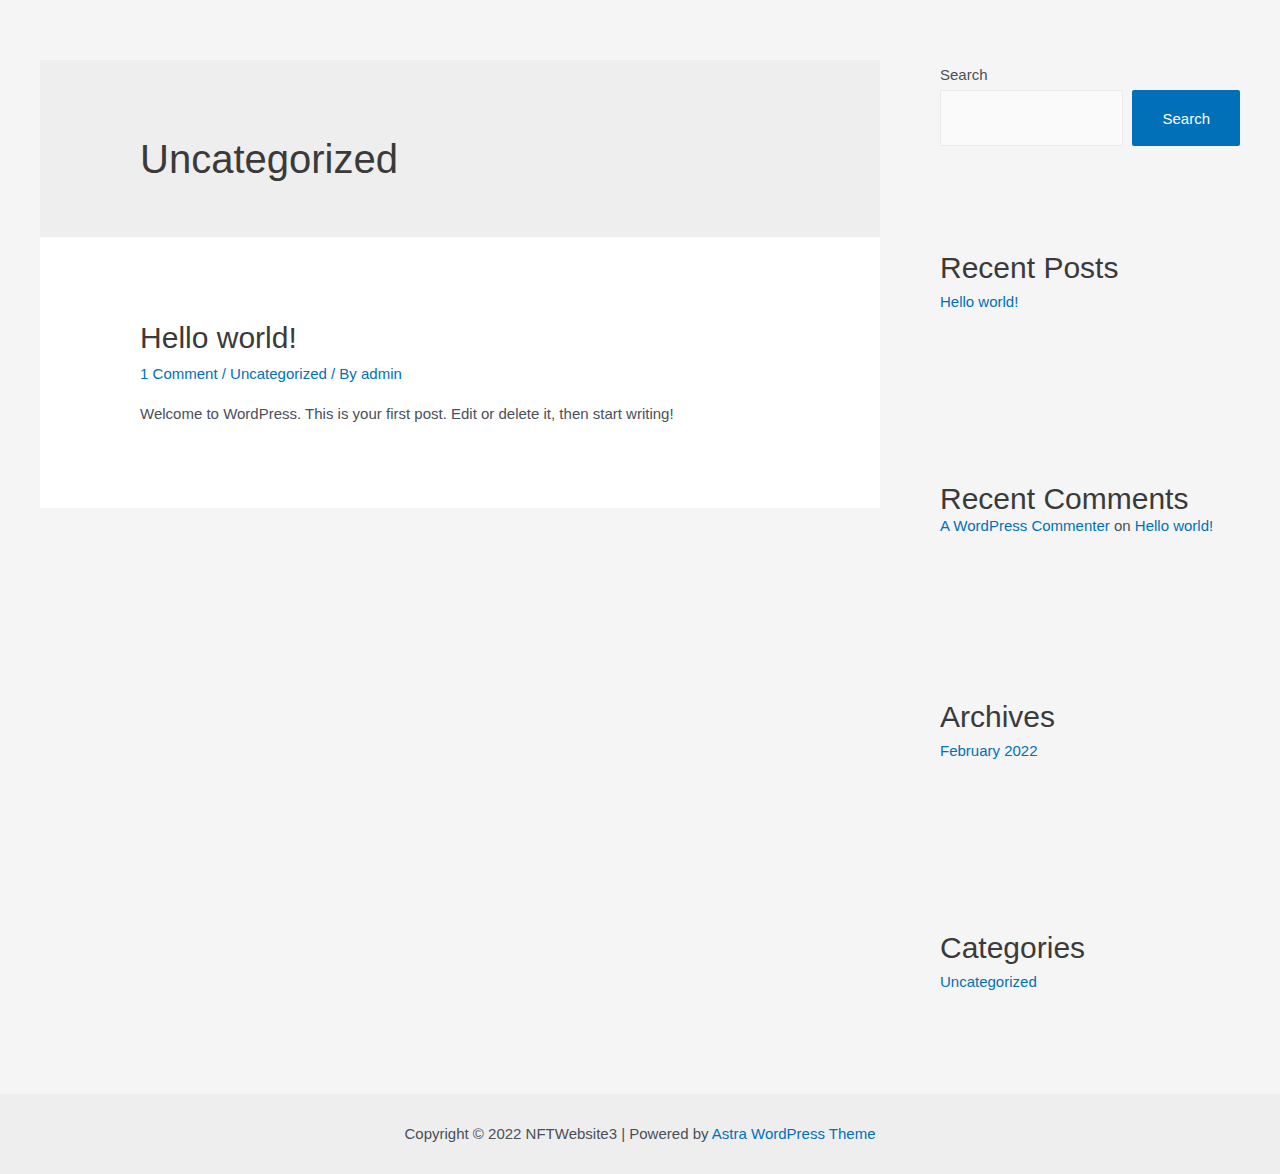
<file: category/uncategorized/index.html>
<!DOCTYPE html>
<html lang="en-US">
<head>
<meta charset="UTF-8">
<meta name="viewport" content="width=device-width, initial-scale=1">


<title>Uncategorized – NFTWebsite3</title>
<meta name="robots" content="max-image-preview:large">
<link rel="dns-prefetch" href="//s.w.org">



<link rel="stylesheet" id="astra-theme-css-css" href="https://anazz2020.github.io/NFTWebsite3.github.io/wp-content/themes/astra/assets/css/minified/main.min.css" media="all">
<style id="astra-theme-css-inline-css">
html{font-size:93.75%;}a,.page-title{color:var(--ast-global-color-0);}a:hover,a:focus{color:var(--ast-global-color-1);}body,button,input,select,textarea,.ast-button,.ast-custom-button{font-family:-apple-system,BlinkMacSystemFont,Segoe UI,Roboto,Oxygen-Sans,Ubuntu,Cantarell,Helvetica Neue,sans-serif;font-weight:inherit;font-size:15px;font-size:1rem;}blockquote{color:var(--ast-global-color-3);}.site-title{font-size:35px;font-size:2.3333333333333rem;display:block;}.ast-archive-description .ast-archive-title{font-size:40px;font-size:2.6666666666667rem;}.site-header .site-description{font-size:15px;font-size:1rem;display:none;}.entry-title{font-size:30px;font-size:2rem;}h1,.entry-content h1{font-size:40px;font-size:2.6666666666667rem;}h2,.entry-content h2{font-size:30px;font-size:2rem;}h3,.entry-content h3{font-size:25px;font-size:1.6666666666667rem;}h4,.entry-content h4{font-size:20px;font-size:1.3333333333333rem;}h5,.entry-content h5{font-size:18px;font-size:1.2rem;}h6,.entry-content h6{font-size:15px;font-size:1rem;}.ast-single-post .entry-title,.page-title{font-size:30px;font-size:2rem;}::selection{background-color:var(--ast-global-color-0);color:#ffffff;}body,h1,.entry-title a,.entry-content h1,h2,.entry-content h2,h3,.entry-content h3,h4,.entry-content h4,h5,.entry-content h5,h6,.entry-content h6{color:var(--ast-global-color-3);}.tagcloud a:hover,.tagcloud a:focus,.tagcloud a.current-item{color:#ffffff;border-color:var(--ast-global-color-0);background-color:var(--ast-global-color-0);}input:focus,input[type="text"]:focus,input[type="email"]:focus,input[type="url"]:focus,input[type="password"]:focus,input[type="reset"]:focus,input[type="search"]:focus,textarea:focus{border-color:var(--ast-global-color-0);}input[type="radio"]:checked,input[type=reset],input[type="checkbox"]:checked,input[type="checkbox"]:hover:checked,input[type="checkbox"]:focus:checked,input[type=range]::-webkit-slider-thumb{border-color:var(--ast-global-color-0);background-color:var(--ast-global-color-0);box-shadow:none;}.site-footer a:hover + .post-count,.site-footer a:focus + .post-count{background:var(--ast-global-color-0);border-color:var(--ast-global-color-0);}.single .nav-links .nav-previous,.single .nav-links .nav-next{color:var(--ast-global-color-0);}.entry-meta,.entry-meta *{line-height:1.45;color:var(--ast-global-color-0);}.entry-meta a:hover,.entry-meta a:hover *,.entry-meta a:focus,.entry-meta a:focus *,.page-links > .page-link,.page-links .page-link:hover,.post-navigation a:hover{color:var(--ast-global-color-1);}#cat option,.secondary .calendar_wrap thead a,.secondary .calendar_wrap thead a:visited{color:var(--ast-global-color-0);}.secondary .calendar_wrap #today,.ast-progress-val span{background:var(--ast-global-color-0);}.secondary a:hover + .post-count,.secondary a:focus + .post-count{background:var(--ast-global-color-0);border-color:var(--ast-global-color-0);}.calendar_wrap #today > a{color:#ffffff;}.page-links .page-link,.single .post-navigation a{color:var(--ast-global-color-0);}.ast-archive-title{color:var(--ast-global-color-2);}.widget-title{font-size:21px;font-size:1.4rem;color:var(--ast-global-color-2);}#secondary,#secondary button,#secondary input,#secondary select,#secondary textarea{font-size:15px;font-size:1rem;}.ast-single-post .entry-content a,.ast-comment-content a:not(.ast-comment-edit-reply-wrap a){text-decoration:underline;}.ast-single-post .wp-block-button .wp-block-button__link,.ast-single-post .elementor-button-wrapper .elementor-button,.ast-single-post .entry-content .uagb-tab a,.ast-single-post .entry-content .uagb-ifb-cta a,.ast-single-post .entry-content .wp-block-uagb-buttons a,.ast-single-post .entry-content .uabb-module-content a,.ast-single-post .entry-content .uagb-post-grid a,.ast-single-post .entry-content .uagb-timeline a,.ast-single-post .entry-content .uagb-toc__wrap a,.ast-single-post .entry-content .uagb-taxomony-box a,.ast-single-post .entry-content .woocommerce a{text-decoration:none;}.ast-logo-title-inline .site-logo-img{padding-right:1em;}#secondary {margin: 4em 0 2.5em;word-break: break-word;line-height: 2;}#secondary li {margin-bottom: 0.25em;}#secondary li:last-child {margin-bottom: 0;}@media (max-width: 768px) {.js_active .ast-plain-container.ast-single-post #secondary {margin-top: 1.5em;}}.ast-separate-container.ast-two-container #secondary .widget {background-color: #fff;padding: 2em;margin-bottom: 2em;}@media (min-width: 993px) {.ast-left-sidebar #secondary {padding-right: 60px;}.ast-right-sidebar #secondary {padding-left: 60px;}}@media (max-width: 993px) {.ast-right-sidebar #secondary {padding-left: 30px;}.ast-left-sidebar #secondary {padding-right: 30px;}}@media (max-width:921px){#ast-desktop-header{display:none;}}@media (min-width:921px){#ast-mobile-header{display:none;}}.wp-block-buttons.aligncenter{justify-content:center;}@media (min-width:1200px){.wp-block-group .has-background{padding:20px;}}@media (min-width:1200px){.wp-block-cover-image.alignwide .wp-block-cover__inner-container,.wp-block-cover.alignwide .wp-block-cover__inner-container,.wp-block-cover-image.alignfull .wp-block-cover__inner-container,.wp-block-cover.alignfull .wp-block-cover__inner-container{width:100%;}}.wp-block-columns{margin-bottom:unset;}.wp-block-image.size-full{margin:2rem 0;}.wp-block-separator.has-background{padding:0;}.wp-block-gallery{margin-bottom:1.6em;}.wp-block-group{padding-top:4em;padding-bottom:4em;}.wp-block-group__inner-container .wp-block-columns:last-child,.wp-block-group__inner-container :last-child,.wp-block-table table{margin-bottom:0;}.blocks-gallery-grid{width:100%;}.wp-block-navigation-link__content{padding:5px 0;}.wp-block-group .wp-block-group .has-text-align-center,.wp-block-group .wp-block-column .has-text-align-center{max-width:100%;}.has-text-align-center{margin:0 auto;}@media (max-width:1200px){.wp-block-group{padding:3em;}.wp-block-group .wp-block-group{padding:1.5em;}.wp-block-columns,.wp-block-column{margin:1rem 0;}}@media (min-width:921px){.wp-block-columns .wp-block-group{padding:2em;}}@media (max-width:544px){.wp-block-cover-image .wp-block-cover__inner-container,.wp-block-cover .wp-block-cover__inner-container{width:unset;}.wp-block-cover,.wp-block-cover-image{padding:2em 0;}.wp-block-group,.wp-block-cover{padding:2em;}.wp-block-media-text__media img,.wp-block-media-text__media video{width:unset;max-width:100%;}.wp-block-media-text.has-background .wp-block-media-text__content{padding:1em;}}@media (min-width:544px){.entry-content .wp-block-media-text.has-media-on-the-right .wp-block-media-text__content{padding:0 8% 0 0;}.entry-content .wp-block-media-text .wp-block-media-text__content{padding:0 0 0 8%;}.ast-plain-container .site-content .entry-content .has-custom-content-position.is-position-bottom-left > *,.ast-plain-container .site-content .entry-content .has-custom-content-position.is-position-bottom-right > *,.ast-plain-container .site-content .entry-content .has-custom-content-position.is-position-top-left > *,.ast-plain-container .site-content .entry-content .has-custom-content-position.is-position-top-right > *,.ast-plain-container .site-content .entry-content .has-custom-content-position.is-position-center-right > *,.ast-plain-container .site-content .entry-content .has-custom-content-position.is-position-center-left > *{margin:0;}}@media (max-width:544px){.entry-content .wp-block-media-text .wp-block-media-text__content{padding:8% 0;}.wp-block-media-text .wp-block-media-text__media img{width:auto;max-width:100%;}}.wp-block-button.is-style-outline .wp-block-button__link{border-color:var(--ast-global-color-0);}.wp-block-button.is-style-outline > .wp-block-button__link:not(.has-text-color),.wp-block-button.wp-block-button__link.is-style-outline:not(.has-text-color){color:var(--ast-global-color-0);}.wp-block-button.is-style-outline .wp-block-button__link:hover,.wp-block-button.is-style-outline .wp-block-button__link:focus{color:#ffffff !important;background-color:var(--ast-global-color-1);border-color:var(--ast-global-color-1);}.post-page-numbers.current .page-link,.ast-pagination .page-numbers.current{color:#ffffff;border-color:var(--ast-global-color-0);background-color:var(--ast-global-color-0);border-radius:2px;}@media (min-width:544px){.entry-content > .alignleft{margin-right:20px;}.entry-content > .alignright{margin-left:20px;}}h1.widget-title{font-weight:inherit;}h2.widget-title{font-weight:inherit;}h3.widget-title{font-weight:inherit;}@media (max-width:921px){.ast-separate-container .ast-article-post,.ast-separate-container .ast-article-single{padding:1.5em 2.14em;}.ast-separate-container #primary,.ast-separate-container #secondary{padding:1.5em 0;}#primary,#secondary{padding:1.5em 0;margin:0;}.ast-left-sidebar #content > .ast-container{display:flex;flex-direction:column-reverse;width:100%;}.ast-author-box img.avatar{margin:20px 0 0 0;}}@media (max-width:921px){#secondary.secondary{padding-top:0;}.ast-separate-container.ast-right-sidebar #secondary{padding-left:1em;padding-right:1em;}.ast-separate-container.ast-two-container #secondary{padding-left:0;padding-right:0;}.ast-page-builder-template .entry-header #secondary,.ast-page-builder-template #secondary{margin-top:1.5em;}}@media (max-width:921px){.ast-right-sidebar #primary{padding-right:0;}.ast-page-builder-template.ast-left-sidebar #secondary,.ast-page-builder-template.ast-right-sidebar #secondary{padding-right:20px;padding-left:20px;}.ast-right-sidebar #secondary,.ast-left-sidebar #primary{padding-left:0;}.ast-left-sidebar #secondary{padding-right:0;}}@media (min-width:922px){.ast-separate-container.ast-right-sidebar #primary,.ast-separate-container.ast-left-sidebar #primary{border:0;}.search-no-results.ast-separate-container #primary{margin-bottom:4em;}}@media (min-width:922px){.ast-right-sidebar #primary{border-right:1px solid #eee;}.ast-left-sidebar #primary{border-left:1px solid #eee;}.ast-right-sidebar #secondary{border-left:1px solid #eee;margin-left:-1px;}.ast-left-sidebar #secondary{border-right:1px solid #eee;margin-right:-1px;}.ast-separate-container.ast-two-container.ast-right-sidebar #secondary{padding-left:30px;padding-right:0;}.ast-separate-container.ast-two-container.ast-left-sidebar #secondary{padding-right:30px;padding-left:0;}.ast-separate-container.ast-right-sidebar #secondary,.ast-separate-container.ast-left-sidebar #secondary{border:0;margin-left:auto;margin-right:auto;}.ast-separate-container.ast-two-container #secondary .widget:last-child{margin-bottom:0;}}.wp-block-button .wp-block-button__link{color:#ffffff;}.wp-block-button .wp-block-button__link:hover,.wp-block-button .wp-block-button__link:focus{color:#ffffff;background-color:var(--ast-global-color-1);border-color:var(--ast-global-color-1);}.wp-block-button .wp-block-button__link{border-style:solid;border-color:var(--ast-global-color-0);background-color:var(--ast-global-color-0);color:#ffffff;font-family:inherit;font-weight:inherit;line-height:1;border-radius:2px;}.wp-block-buttons .wp-block-button .wp-block-button__link{padding-top:15px;padding-right:30px;padding-bottom:15px;padding-left:30px;}@media (max-width:921px){.wp-block-button .wp-block-button__link{padding-top:14px;padding-right:28px;padding-bottom:14px;padding-left:28px;}}@media (max-width:544px){.wp-block-button .wp-block-button__link{padding-top:12px;padding-right:24px;padding-bottom:12px;padding-left:24px;}}.menu-toggle,button,.ast-button,.ast-custom-button,.button,input#submit,input[type="button"],input[type="submit"],input[type="reset"],form[CLASS*="wp-block-search__"].wp-block-search .wp-block-search__inside-wrapper .wp-block-search__button,body .wp-block-file .wp-block-file__button{border-style:solid;border-top-width:0;border-right-width:0;border-left-width:0;border-bottom-width:0;color:#ffffff;border-color:var(--ast-global-color-0);background-color:var(--ast-global-color-0);border-radius:2px;padding-top:15px;padding-right:30px;padding-bottom:15px;padding-left:30px;font-family:inherit;font-weight:inherit;line-height:1;}button:focus,.menu-toggle:hover,button:hover,.ast-button:hover,.ast-custom-button:hover .button:hover,.ast-custom-button:hover ,input[type=reset]:hover,input[type=reset]:focus,input#submit:hover,input#submit:focus,input[type="button"]:hover,input[type="button"]:focus,input[type="submit"]:hover,input[type="submit"]:focus,form[CLASS*="wp-block-search__"].wp-block-search .wp-block-search__inside-wrapper .wp-block-search__button:hover,form[CLASS*="wp-block-search__"].wp-block-search .wp-block-search__inside-wrapper .wp-block-search__button:focus,body .wp-block-file .wp-block-file__button:hover,body .wp-block-file .wp-block-file__button:focus{color:#ffffff;background-color:var(--ast-global-color-1);border-color:var(--ast-global-color-1);}@media (min-width:544px){.ast-container{max-width:100%;}}@media (max-width:544px){.ast-separate-container .ast-article-post,.ast-separate-container .ast-article-single,.ast-separate-container .comments-title,.ast-separate-container .ast-archive-description{padding:1.5em 1em;}.ast-separate-container #content .ast-container{padding-left:0.54em;padding-right:0.54em;}.ast-separate-container .ast-comment-list li.depth-1{padding:1.5em 1em;margin-bottom:1.5em;}.ast-separate-container .ast-comment-list .bypostauthor{padding:.5em;}.ast-search-menu-icon.ast-dropdown-active .search-field{width:170px;}.menu-toggle,button,.ast-button,.button,input#submit,input[type="button"],input[type="submit"],input[type="reset"]{padding-top:12px;padding-right:24px;padding-bottom:12px;padding-left:24px;}.ast-separate-container #secondary{padding-top:0;}.ast-separate-container.ast-two-container #secondary .widget{margin-bottom:1.5em;padding-left:1em;padding-right:1em;}}@media (max-width:921px){.menu-toggle,button,.ast-button,.button,input#submit,input[type="button"],input[type="submit"],input[type="reset"]{padding-top:14px;padding-right:28px;padding-bottom:14px;padding-left:28px;}.ast-mobile-header-stack .main-header-bar .ast-search-menu-icon{display:inline-block;}.ast-header-break-point.ast-header-custom-item-outside .ast-mobile-header-stack .main-header-bar .ast-search-icon{margin:0;}.ast-comment-avatar-wrap img{max-width:2.5em;}.ast-separate-container .ast-comment-list li.depth-1{padding:1.5em 2.14em;}.ast-separate-container .comment-respond{padding:2em 2.14em;}.ast-comment-meta{padding:0 1.8888em 1.3333em;}}.entry-content > .wp-block-group,.entry-content > .wp-block-media-text,.entry-content > .wp-block-cover,.entry-content > .wp-block-columns{max-width:58em;width:calc(100% - 4em);margin-left:auto;margin-right:auto;}.entry-content [class*="__inner-container"] > .alignfull{max-width:100%;margin-left:0;margin-right:0;}.entry-content [class*="__inner-container"] > *:not(.alignwide):not(.alignfull):not(.alignleft):not(.alignright){margin-left:auto;margin-right:auto;}.entry-content [class*="__inner-container"] > *:not(.alignwide):not(p):not(.alignfull):not(.alignleft):not(.alignright):not(.is-style-wide):not(iframe){max-width:50rem;width:100%;}@media (min-width:921px){.entry-content > .wp-block-group.alignwide.has-background,.entry-content > .wp-block-group.alignfull.has-background,.entry-content > .wp-block-cover.alignwide,.entry-content > .wp-block-cover.alignfull,.entry-content > .wp-block-columns.has-background.alignwide,.entry-content > .wp-block-columns.has-background.alignfull{margin-top:0;margin-bottom:0;padding:6em 4em;}.entry-content > .wp-block-columns.has-background{margin-bottom:0;}}@media (min-width:1200px){.entry-content .alignfull p{max-width:1200px;}.entry-content .alignfull{max-width:100%;width:100%;}.ast-page-builder-template .entry-content .alignwide,.entry-content [class*="__inner-container"] > .alignwide{max-width:1200px;margin-left:0;margin-right:0;}.entry-content .alignfull [class*="__inner-container"] > .alignwide{max-width:80rem;}}@media (min-width:545px){.site-main .entry-content > .alignwide{margin:0 auto;}.wp-block-group.has-background,.entry-content > .wp-block-cover,.entry-content > .wp-block-columns.has-background{padding:4em;margin-top:0;margin-bottom:0;}.entry-content .wp-block-media-text.alignfull .wp-block-media-text__content,.entry-content .wp-block-media-text.has-background .wp-block-media-text__content{padding:0 8%;}}@media (max-width:921px){.site-title{display:block;}.ast-archive-description .ast-archive-title{font-size:40px;}.site-header .site-description{display:none;}.entry-title{font-size:30px;}h1,.entry-content h1{font-size:30px;}h2,.entry-content h2{font-size:25px;}h3,.entry-content h3{font-size:20px;}.ast-single-post .entry-title,.page-title{font-size:30px;}}@media (max-width:544px){.site-title{display:block;}.ast-archive-description .ast-archive-title{font-size:40px;}.site-header .site-description{display:none;}.entry-title{font-size:30px;}h1,.entry-content h1{font-size:30px;}h2,.entry-content h2{font-size:25px;}h3,.entry-content h3{font-size:20px;}.ast-single-post .entry-title,.page-title{font-size:30px;}}@media (max-width:921px){html{font-size:85.5%;}}@media (max-width:544px){html{font-size:85.5%;}}@media (min-width:922px){.ast-container{max-width:1240px;}}@media (min-width:922px){.site-content .ast-container{display:flex;}}@media (max-width:921px){.site-content .ast-container{flex-direction:column;}}@media (min-width:922px){.main-header-menu .sub-menu .menu-item.ast-left-align-sub-menu:hover > .sub-menu,.main-header-menu .sub-menu .menu-item.ast-left-align-sub-menu.focus > .sub-menu{margin-left:-0px;}}.wp-block-search {margin-bottom: 20px;}.wp-block-site-tagline {margin-top: 20px;}form.wp-block-search .wp-block-search__input,.wp-block-search.wp-block-search__button-inside .wp-block-search__inside-wrapper,.wp-block-search.wp-block-search__button-inside .wp-block-search__inside-wrapper {border-color: #eaeaea;background: #fafafa;}.wp-block-search.wp-block-search__button-inside .wp-block-search__inside-wrapper .wp-block-search__input:focus,.wp-block-loginout input:focus {outline: thin dotted;}.wp-block-loginout input:focus {border-color: transparent;} form.wp-block-search .wp-block-search__inside-wrapper .wp-block-search__input {padding: 12px;}form.wp-block-search .wp-block-search__button svg {fill: currentColor;width: 20px;height: 20px;}.wp-block-loginout p label {display: block;}.wp-block-loginout p:not(.login-remember):not(.login-submit) input {width: 100%;}.wp-block-loginout .login-remember input {width: 1.1rem;height: 1.1rem;margin: 0 5px 4px 0;vertical-align: middle;}body .wp-block-file .wp-block-file__button {text-decoration: none;}blockquote {padding: 0 1.2em 1.2em;}.wp-block-file {display: flex;align-items: center;flex-wrap: wrap;justify-content: space-between;}.wp-block-pullquote {border: none;}.wp-block-pullquote blockquote::before {content: "\201D";font-family: "Helvetica",sans-serif;display: flex;transform: rotate( 180deg );font-size: 6rem;font-style: normal;line-height: 1;font-weight: bold;align-items: center;justify-content: center;}figure.wp-block-pullquote.is-style-solid-color blockquote {max-width: 100%;text-align: inherit;}ul.wp-block-categories-list.wp-block-categories,ul.wp-block-archives-list.wp-block-archives {list-style-type: none;}.wp-block-button__link {border: 2px solid currentColor;}ul,ol {margin-left: 20px;}figure.alignright figcaption {text-align: right;}:root .has-ast-global-color-0-color{color:var(--ast-global-color-0);}:root .has-ast-global-color-0-background-color{background-color:var(--ast-global-color-0);}:root .wp-block-button .has-ast-global-color-0-color{color:var(--ast-global-color-0);}:root .wp-block-button .has-ast-global-color-0-background-color{background-color:var(--ast-global-color-0);}:root .has-ast-global-color-1-color{color:var(--ast-global-color-1);}:root .has-ast-global-color-1-background-color{background-color:var(--ast-global-color-1);}:root .wp-block-button .has-ast-global-color-1-color{color:var(--ast-global-color-1);}:root .wp-block-button .has-ast-global-color-1-background-color{background-color:var(--ast-global-color-1);}:root .has-ast-global-color-2-color{color:var(--ast-global-color-2);}:root .has-ast-global-color-2-background-color{background-color:var(--ast-global-color-2);}:root .wp-block-button .has-ast-global-color-2-color{color:var(--ast-global-color-2);}:root .wp-block-button .has-ast-global-color-2-background-color{background-color:var(--ast-global-color-2);}:root .has-ast-global-color-3-color{color:var(--ast-global-color-3);}:root .has-ast-global-color-3-background-color{background-color:var(--ast-global-color-3);}:root .wp-block-button .has-ast-global-color-3-color{color:var(--ast-global-color-3);}:root .wp-block-button .has-ast-global-color-3-background-color{background-color:var(--ast-global-color-3);}:root .has-ast-global-color-4-color{color:var(--ast-global-color-4);}:root .has-ast-global-color-4-background-color{background-color:var(--ast-global-color-4);}:root .wp-block-button .has-ast-global-color-4-color{color:var(--ast-global-color-4);}:root .wp-block-button .has-ast-global-color-4-background-color{background-color:var(--ast-global-color-4);}:root .has-ast-global-color-5-color{color:var(--ast-global-color-5);}:root .has-ast-global-color-5-background-color{background-color:var(--ast-global-color-5);}:root .wp-block-button .has-ast-global-color-5-color{color:var(--ast-global-color-5);}:root .wp-block-button .has-ast-global-color-5-background-color{background-color:var(--ast-global-color-5);}:root .has-ast-global-color-6-color{color:var(--ast-global-color-6);}:root .has-ast-global-color-6-background-color{background-color:var(--ast-global-color-6);}:root .wp-block-button .has-ast-global-color-6-color{color:var(--ast-global-color-6);}:root .wp-block-button .has-ast-global-color-6-background-color{background-color:var(--ast-global-color-6);}:root .has-ast-global-color-7-color{color:var(--ast-global-color-7);}:root .has-ast-global-color-7-background-color{background-color:var(--ast-global-color-7);}:root .wp-block-button .has-ast-global-color-7-color{color:var(--ast-global-color-7);}:root .wp-block-button .has-ast-global-color-7-background-color{background-color:var(--ast-global-color-7);}:root .has-ast-global-color-8-color{color:var(--ast-global-color-8);}:root .has-ast-global-color-8-background-color{background-color:var(--ast-global-color-8);}:root .wp-block-button .has-ast-global-color-8-color{color:var(--ast-global-color-8);}:root .wp-block-button .has-ast-global-color-8-background-color{background-color:var(--ast-global-color-8);}:root{--ast-global-color-0:#0170B9;--ast-global-color-1:#3a3a3a;--ast-global-color-2:#3a3a3a;--ast-global-color-3:#4B4F58;--ast-global-color-4:#F5F5F5;--ast-global-color-5:#FFFFFF;--ast-global-color-6:#F2F5F7;--ast-global-color-7:#424242;--ast-global-color-8:#000000;}.ast-breadcrumbs .trail-browse,.ast-breadcrumbs .trail-items,.ast-breadcrumbs .trail-items li{display:inline-block;margin:0;padding:0;border:none;background:inherit;text-indent:0;}.ast-breadcrumbs .trail-browse{font-size:inherit;font-style:inherit;font-weight:inherit;color:inherit;}.ast-breadcrumbs .trail-items{list-style:none;}.trail-items li::after{padding:0 0.3em;content:"\00bb";}.trail-items li:last-of-type::after{display:none;}h1,.entry-content h1,h2,.entry-content h2,h3,.entry-content h3,h4,.entry-content h4,h5,.entry-content h5,h6,.entry-content h6{color:var(--ast-global-color-2);}.entry-title a{color:var(--ast-global-color-2);}@media (max-width:921px){.ast-builder-grid-row-container.ast-builder-grid-row-tablet-3-firstrow .ast-builder-grid-row > *:first-child,.ast-builder-grid-row-container.ast-builder-grid-row-tablet-3-lastrow .ast-builder-grid-row > *:last-child{grid-column:1 / -1;}}@media (max-width:544px){.ast-builder-grid-row-container.ast-builder-grid-row-mobile-3-firstrow .ast-builder-grid-row > *:first-child,.ast-builder-grid-row-container.ast-builder-grid-row-mobile-3-lastrow .ast-builder-grid-row > *:last-child{grid-column:1 / -1;}}.ast-builder-layout-element[data-section="title_tagline"]{display:flex;}@media (max-width:921px){.ast-header-break-point .ast-builder-layout-element[data-section="title_tagline"]{display:flex;}}@media (max-width:544px){.ast-header-break-point .ast-builder-layout-element[data-section="title_tagline"]{display:flex;}}.site-below-footer-wrap{padding-top:20px;padding-bottom:20px;}.site-below-footer-wrap[data-section="section-below-footer-builder"]{background-color:#eeeeee;;min-height:80px;}.site-below-footer-wrap[data-section="section-below-footer-builder"] .ast-builder-grid-row{max-width:1200px;margin-left:auto;margin-right:auto;}.site-below-footer-wrap[data-section="section-below-footer-builder"] .ast-builder-grid-row,.site-below-footer-wrap[data-section="section-below-footer-builder"] .site-footer-section{align-items:flex-start;}.site-below-footer-wrap[data-section="section-below-footer-builder"].ast-footer-row-inline .site-footer-section{display:flex;margin-bottom:0;}.ast-builder-grid-row-full .ast-builder-grid-row{grid-template-columns:1fr;}@media (max-width:921px){.site-below-footer-wrap[data-section="section-below-footer-builder"].ast-footer-row-tablet-inline .site-footer-section{display:flex;margin-bottom:0;}.site-below-footer-wrap[data-section="section-below-footer-builder"].ast-footer-row-tablet-stack .site-footer-section{display:block;margin-bottom:10px;}.ast-builder-grid-row-container.ast-builder-grid-row-tablet-full .ast-builder-grid-row{grid-template-columns:1fr;}}@media (max-width:544px){.site-below-footer-wrap[data-section="section-below-footer-builder"].ast-footer-row-mobile-inline .site-footer-section{display:flex;margin-bottom:0;}.site-below-footer-wrap[data-section="section-below-footer-builder"].ast-footer-row-mobile-stack .site-footer-section{display:block;margin-bottom:10px;}.ast-builder-grid-row-container.ast-builder-grid-row-mobile-full .ast-builder-grid-row{grid-template-columns:1fr;}}.site-below-footer-wrap[data-section="section-below-footer-builder"]{display:grid;}@media (max-width:921px){.ast-header-break-point .site-below-footer-wrap[data-section="section-below-footer-builder"]{display:grid;}}@media (max-width:544px){.ast-header-break-point .site-below-footer-wrap[data-section="section-below-footer-builder"]{display:grid;}}.ast-footer-copyright{text-align:center;}.ast-footer-copyright {color:var(--ast-global-color-3);}@media (max-width:921px){.ast-footer-copyright{text-align:center;}}@media (max-width:544px){.ast-footer-copyright{text-align:center;}}.ast-footer-copyright.ast-builder-layout-element{display:flex;}@media (max-width:921px){.ast-header-break-point .ast-footer-copyright.ast-builder-layout-element{display:flex;}}@media (max-width:544px){.ast-header-break-point .ast-footer-copyright.ast-builder-layout-element{display:flex;}}.elementor-template-full-width .ast-container{display:block;}@media (max-width:544px){.elementor-element .elementor-wc-products .woocommerce[class*="columns-"] ul.products li.product{width:auto;margin:0;}.elementor-element .woocommerce .woocommerce-result-count{float:none;}}.ast-header-break-point .main-header-bar{border-bottom-width:1px;}@media (min-width:922px){.main-header-bar{border-bottom-width:1px;}}@media (min-width:922px){#primary{width:70%;}#secondary{width:30%;}}.ast-safari-browser-less-than-11 .main-header-menu .menu-item, .ast-safari-browser-less-than-11 .main-header-bar .ast-masthead-custom-menu-items{display:block;}.main-header-menu .menu-item, #astra-footer-menu .menu-item, .main-header-bar .ast-masthead-custom-menu-items{-js-display:flex;display:flex;-webkit-box-pack:center;-webkit-justify-content:center;-moz-box-pack:center;-ms-flex-pack:center;justify-content:center;-webkit-box-orient:vertical;-webkit-box-direction:normal;-webkit-flex-direction:column;-moz-box-orient:vertical;-moz-box-direction:normal;-ms-flex-direction:column;flex-direction:column;}.main-header-menu > .menu-item > .menu-link, #astra-footer-menu > .menu-item > .menu-link{height:100%;-webkit-box-align:center;-webkit-align-items:center;-moz-box-align:center;-ms-flex-align:center;align-items:center;-js-display:flex;display:flex;}.ast-header-break-point .main-navigation ul .menu-item .menu-link .icon-arrow:first-of-type svg{top:.2em;margin-top:0px;margin-left:0px;width:.65em;transform:translate(0, -2px) rotateZ(270deg);}.ast-mobile-popup-content .ast-submenu-expanded > .ast-menu-toggle{transform:rotateX(180deg);}.ast-separate-container .blog-layout-1, .ast-separate-container .blog-layout-2, .ast-separate-container .blog-layout-3{background-color:transparent;background-image:none;}.ast-separate-container .ast-article-post{background-color:var(--ast-global-color-5);;}@media (max-width:921px){.ast-separate-container .ast-article-post{background-color:var(--ast-global-color-5);;}}@media (max-width:544px){.ast-separate-container .ast-article-post{background-color:var(--ast-global-color-5);;}}.ast-separate-container .ast-article-single:not(.ast-related-post), .ast-separate-container .comments-area .comment-respond,.ast-separate-container .comments-area .ast-comment-list li, .ast-separate-container .ast-woocommerce-container, .ast-separate-container .error-404, .ast-separate-container .no-results, .single.ast-separate-container .ast-author-meta, .ast-separate-container .related-posts-title-wrapper, .ast-separate-container.ast-two-container #secondary .widget,.ast-separate-container .comments-count-wrapper, .ast-box-layout.ast-plain-container .site-content,.ast-padded-layout.ast-plain-container .site-content, .ast-separate-container .comments-area .comments-title{background-color:var(--ast-global-color-5);;}@media (max-width:921px){.ast-separate-container .ast-article-single:not(.ast-related-post), .ast-separate-container .comments-area .comment-respond,.ast-separate-container .comments-area .ast-comment-list li, .ast-separate-container .ast-woocommerce-container, .ast-separate-container .error-404, .ast-separate-container .no-results, .single.ast-separate-container .ast-author-meta, .ast-separate-container .related-posts-title-wrapper, .ast-separate-container.ast-two-container #secondary .widget,.ast-separate-container .comments-count-wrapper, .ast-box-layout.ast-plain-container .site-content,.ast-padded-layout.ast-plain-container .site-content, .ast-separate-container .comments-area .comments-title{background-color:var(--ast-global-color-5);;}}@media (max-width:544px){.ast-separate-container .ast-article-single:not(.ast-related-post), .ast-separate-container .comments-area .comment-respond,.ast-separate-container .comments-area .ast-comment-list li, .ast-separate-container .ast-woocommerce-container, .ast-separate-container .error-404, .ast-separate-container .no-results, .single.ast-separate-container .ast-author-meta, .ast-separate-container .related-posts-title-wrapper, .ast-separate-container.ast-two-container #secondary .widget,.ast-separate-container .comments-count-wrapper, .ast-box-layout.ast-plain-container .site-content,.ast-padded-layout.ast-plain-container .site-content, .ast-separate-container .comments-area .comments-title{background-color:var(--ast-global-color-5);;}}.ast-mobile-header-content > *,.ast-desktop-header-content > * {padding: 10px 0;height: auto;}.ast-mobile-header-content > *:first-child,.ast-desktop-header-content > *:first-child {padding-top: 10px;}.ast-mobile-header-content > .ast-builder-menu,.ast-desktop-header-content > .ast-builder-menu {padding-top: 0;}.ast-mobile-header-content > *:last-child,.ast-desktop-header-content > *:last-child {padding-bottom: 0;}.ast-mobile-header-content .ast-search-menu-icon.ast-inline-search label,.ast-desktop-header-content .ast-search-menu-icon.ast-inline-search label {width: 100%;}.ast-desktop-header-content .main-header-bar-navigation .ast-submenu-expanded > .ast-menu-toggle::before {transform: rotateX(180deg);}#ast-desktop-header .ast-desktop-header-content,.ast-mobile-header-content .ast-search-icon,.ast-desktop-header-content .ast-search-icon,.ast-mobile-header-wrap .ast-mobile-header-content,.ast-main-header-nav-open.ast-popup-nav-open .ast-mobile-header-wrap .ast-mobile-header-content,.ast-main-header-nav-open.ast-popup-nav-open .ast-desktop-header-content {display: none;}.ast-main-header-nav-open.ast-header-break-point #ast-desktop-header .ast-desktop-header-content,.ast-main-header-nav-open.ast-header-break-point .ast-mobile-header-wrap .ast-mobile-header-content {display: block;}.ast-desktop .ast-desktop-header-content .astra-menu-animation-slide-up > .menu-item > .sub-menu,.ast-desktop .ast-desktop-header-content .astra-menu-animation-slide-up > .menu-item .menu-item > .sub-menu,.ast-desktop .ast-desktop-header-content .astra-menu-animation-slide-down > .menu-item > .sub-menu,.ast-desktop .ast-desktop-header-content .astra-menu-animation-slide-down > .menu-item .menu-item > .sub-menu,.ast-desktop .ast-desktop-header-content .astra-menu-animation-fade > .menu-item > .sub-menu,.ast-desktop .ast-desktop-header-content .astra-menu-animation-fade > .menu-item .menu-item > .sub-menu {opacity: 1;visibility: visible;}.ast-hfb-header.ast-default-menu-enable.ast-header-break-point .ast-mobile-header-wrap .ast-mobile-header-content .main-header-bar-navigation {width: unset;margin: unset;}.ast-mobile-header-content.content-align-flex-end .main-header-bar-navigation .menu-item-has-children > .ast-menu-toggle,.ast-desktop-header-content.content-align-flex-end .main-header-bar-navigation .menu-item-has-children > .ast-menu-toggle {left: calc( 20px - 0.907em);}.ast-mobile-header-content .ast-search-menu-icon,.ast-mobile-header-content .ast-search-menu-icon.slide-search,.ast-desktop-header-content .ast-search-menu-icon,.ast-desktop-header-content .ast-search-menu-icon.slide-search {width: 100%;position: relative;display: block;right: auto;transform: none;}.ast-mobile-header-content .ast-search-menu-icon.slide-search .search-form,.ast-mobile-header-content .ast-search-menu-icon .search-form,.ast-desktop-header-content .ast-search-menu-icon.slide-search .search-form,.ast-desktop-header-content .ast-search-menu-icon .search-form {right: 0;visibility: visible;opacity: 1;position: relative;top: auto;transform: none;padding: 0;display: block;overflow: hidden;}.ast-mobile-header-content .ast-search-menu-icon.ast-inline-search .search-field,.ast-mobile-header-content .ast-search-menu-icon .search-field,.ast-desktop-header-content .ast-search-menu-icon.ast-inline-search .search-field,.ast-desktop-header-content .ast-search-menu-icon .search-field {width: 100%;padding-right: 5.5em;}.ast-mobile-header-content .ast-search-menu-icon .search-submit,.ast-desktop-header-content .ast-search-menu-icon .search-submit {display: block;position: absolute;height: 100%;top: 0;right: 0;padding: 0 1em;border-radius: 0;}.ast-hfb-header.ast-default-menu-enable.ast-header-break-point .ast-mobile-header-wrap .ast-mobile-header-content .main-header-bar-navigation ul .sub-menu .menu-link {padding-left: 30px;}.ast-hfb-header.ast-default-menu-enable.ast-header-break-point .ast-mobile-header-wrap .ast-mobile-header-content .main-header-bar-navigation .sub-menu .menu-item .menu-item .menu-link {padding-left: 40px;}.ast-mobile-popup-drawer.active .ast-mobile-popup-inner{background-color:#ffffff;;}.ast-mobile-header-wrap .ast-mobile-header-content, .ast-desktop-header-content{background-color:#ffffff;;}.ast-mobile-popup-content > *, .ast-mobile-header-content > *, .ast-desktop-popup-content > *, .ast-desktop-header-content > *{padding-top:0px;padding-bottom:0px;}.content-align-flex-start .ast-builder-layout-element{justify-content:flex-start;}.content-align-flex-start .main-header-menu{text-align:left;}.ast-mobile-popup-drawer.active .menu-toggle-close{color:#3a3a3a;}.ast-mobile-header-wrap .ast-primary-header-bar,.ast-primary-header-bar .site-primary-header-wrap{min-height:70px;}.ast-desktop .ast-primary-header-bar .main-header-menu > .menu-item{line-height:70px;}@media (max-width:921px){#masthead .ast-mobile-header-wrap .ast-primary-header-bar,#masthead .ast-mobile-header-wrap .ast-below-header-bar{padding-left:20px;padding-right:20px;}}.ast-header-break-point .ast-primary-header-bar{border-bottom-width:1px;border-bottom-color:#eaeaea;border-bottom-style:solid;}@media (min-width:922px){.ast-primary-header-bar{border-bottom-width:1px;border-bottom-color:#eaeaea;border-bottom-style:solid;}}.ast-primary-header-bar{background-color:#ffffff;;}.ast-primary-header-bar{display:block;}@media (max-width:921px){.ast-header-break-point .ast-primary-header-bar{display:grid;}}@media (max-width:544px){.ast-header-break-point .ast-primary-header-bar{display:grid;}}[data-section="section-header-mobile-trigger"] .ast-button-wrap .ast-mobile-menu-trigger-minimal{color:var(--ast-global-color-0);border:none;background:transparent;}[data-section="section-header-mobile-trigger"] .ast-button-wrap .mobile-menu-toggle-icon .ast-mobile-svg{width:20px;height:20px;fill:var(--ast-global-color-0);}[data-section="section-header-mobile-trigger"] .ast-button-wrap .mobile-menu-wrap .mobile-menu{color:var(--ast-global-color-0);}.ast-builder-menu-mobile .main-navigation .menu-item > .menu-link{font-family:inherit;font-weight:inherit;}.ast-builder-menu-mobile .main-navigation .menu-item.menu-item-has-children > .ast-menu-toggle{top:0;}.ast-builder-menu-mobile .main-navigation .menu-item-has-children > .menu-link:after{content:unset;}.ast-hfb-header .ast-builder-menu-mobile .main-header-menu, .ast-hfb-header .ast-builder-menu-mobile .main-navigation .menu-item .menu-link, .ast-hfb-header .ast-builder-menu-mobile .main-navigation .menu-item .sub-menu .menu-link{border-style:none;}.ast-builder-menu-mobile .main-navigation .menu-item.menu-item-has-children > .ast-menu-toggle{top:0;}@media (max-width:921px){.ast-builder-menu-mobile .main-navigation .menu-item.menu-item-has-children > .ast-menu-toggle{top:0;}.ast-builder-menu-mobile .main-navigation .menu-item-has-children > .menu-link:after{content:unset;}}@media (max-width:544px){.ast-builder-menu-mobile .main-navigation .menu-item.menu-item-has-children > .ast-menu-toggle{top:0;}}.ast-builder-menu-mobile .main-navigation{display:block;}@media (max-width:921px){.ast-header-break-point .ast-builder-menu-mobile .main-navigation{display:block;}}@media (max-width:544px){.ast-header-break-point .ast-builder-menu-mobile .main-navigation{display:block;}}:root{--e-global-color-astglobalcolor0:#0170B9;--e-global-color-astglobalcolor1:#3a3a3a;--e-global-color-astglobalcolor2:#3a3a3a;--e-global-color-astglobalcolor3:#4B4F58;--e-global-color-astglobalcolor4:#F5F5F5;--e-global-color-astglobalcolor5:#FFFFFF;--e-global-color-astglobalcolor6:#F2F5F7;--e-global-color-astglobalcolor7:#424242;--e-global-color-astglobalcolor8:#000000;}.comment-reply-title{font-size:24px;font-size:1.6rem;}.ast-comment-meta{line-height:1.666666667;color:var(--ast-global-color-0);font-size:12px;font-size:0.8rem;}.ast-comment-list #cancel-comment-reply-link{font-size:15px;font-size:1rem;}.comments-title {padding: 2em 0;}.comments-title {font-weight: normal;word-wrap: break-word;}.ast-comment-list {margin: 0;word-wrap: break-word;padding-bottom: 0.5em;list-style: none;}.ast-comment-list li {list-style: none;}.ast-comment-list .ast-comment-edit-reply-wrap {-js-display: flex;display: flex;justify-content: flex-end;}.ast-comment-list .ast-edit-link {flex: 1;}.ast-comment-list .comment-awaiting-moderation {margin-bottom: 0;}.ast-comment {padding: 1em 0;}.ast-comment-info img {border-radius: 50%;}.ast-comment-cite-wrap cite {font-style: normal;}.comment-reply-title {padding-top: 1em;font-weight: normal;line-height: 1.65;}.ast-comment-meta {margin-bottom: 0.5em;}.comments-area {border-top: 1px solid #eeeeee;margin-top: 2em;}.comments-area .comment-form-comment {width: 100%;border: none;margin: 0;padding: 0;}.comments-area .comment-notes,.comments-area .comment-textarea,.comments-area .form-allowed-tags {margin-bottom: 1.5em;}.comments-area .form-submit {margin-bottom: 0;}.comments-area textarea#comment,.comments-area .ast-comment-formwrap input[type="text"] {width: 100%;border-radius: 0;vertical-align: middle;margin-bottom: 10px;}.comments-area .no-comments {margin-top: 0.5em;margin-bottom: 0.5em;}.comments-area p.logged-in-as {margin-bottom: 1em;}.ast-separate-container .comments-title {background-color: #fff;padding: 1.2em 3.99em 0;}.ast-separate-container .comments-area {border-top: 0;}.ast-separate-container .ast-comment-list {padding-bottom: 0;}.ast-separate-container .ast-comment-list li {background-color: #fff;}.ast-separate-container .ast-comment-list li.depth-1 {padding: 4em 6.67em;margin-bottom: 2em;}@media (max-width: 1200px) {.ast-separate-container .ast-comment-list li.depth-1 {padding: 3em 3.34em;}}.ast-separate-container .ast-comment-list li.depth-1 .children li {padding-bottom: 0;padding-top: 0;margin-bottom: 0;}.ast-separate-container .ast-comment-list li.depth-1 .ast-comment,.ast-separate-container .ast-comment-list li.depth-2 .ast-comment {border-bottom: 0;}.ast-separate-container .ast-comment-list .comment-respond {padding-top: 0;padding-bottom: 1em;background-color: transparent;}.ast-separate-container .ast-comment-list .pingback p {margin-bottom: 0;}.ast-separate-container .ast-comment-list .bypostauthor {padding: 2em;margin-bottom: 1em;}.ast-separate-container .ast-comment-list .bypostauthor li {background: transparent;margin-bottom: 0;padding: 0 0 0 2em;}.ast-separate-container .comment-respond {background-color: #fff;padding: 4em 6.67em;border-bottom: 0;}@media (max-width: 1200px) {.ast-separate-container .comment-respond {padding: 3em 2.34em;}}.ast-separate-container .comment-reply-title {padding-top: 0;}.comment-content a {word-wrap: break-word;}.ast-comment-list .children {margin-left: 2em;}@media (max-width: 992px) {.ast-comment-list .children {margin-left: 1em;}}.ast-comment-list #cancel-comment-reply-link {white-space: nowrap;font-size: 15px;font-size: 1rem;margin-left: 1em;}.ast-comment-info {display: flex;position: relative;}.ast-comment-meta {justify-content: right;padding: 0 3.4em 1.60em;}.ast-comment-time .timendate{margin-right: 0.5em;}.comments-area #wp-comment-cookies-consent {margin-right: 10px;}.ast-page-builder-template .comments-area {padding-left: 20px;padding-right: 20px;margin-top: 0;margin-bottom: 2em;}.ast-separate-container .ast-comment-list .bypostauthor .bypostauthor {background: transparent;margin-bottom: 0;padding-right: 0;padding-bottom: 0;padding-top: 0;}@media (min-width:922px){.ast-separate-container .ast-comment-list li .comment-respond{padding-left:2.66666em;padding-right:2.66666em;}}@media (max-width:544px){.ast-separate-container .ast-comment-list li.depth-1{padding:1.5em 1em;margin-bottom:1.5em;}.ast-separate-container .ast-comment-list .bypostauthor{padding:.5em;}.ast-separate-container .comment-respond{padding:1.5em 1em;}.ast-separate-container .ast-comment-list .bypostauthor li{padding:0 0 0 .5em;}.ast-comment-list .children{margin-left:0.66666em;}}@media (max-width:921px){.ast-comment-avatar-wrap img{max-width:2.5em;}.comments-area{margin-top:1.5em;}.ast-separate-container .comments-title{padding:1.43em 1.48em;}.ast-comment-meta{padding:0 1.8888em 1.3333em;}.ast-separate-container .ast-comment-list li.depth-1{padding:1.5em 2.14em;}.ast-separate-container .comment-respond{padding:2em 2.14em;}.ast-comment-avatar-wrap{margin-right:0.5em;}}
</style>
<link rel="stylesheet" id="wp-block-library-css" href="https://anazz2020.github.io/NFTWebsite3.github.io/wp-includes/css/dist/block-library/style.min.css" media="all">
<style id="global-styles-inline-css">
body{--wp--preset--color--black: #000000;--wp--preset--color--cyan-bluish-gray: #abb8c3;--wp--preset--color--white: #ffffff;--wp--preset--color--pale-pink: #f78da7;--wp--preset--color--vivid-red: #cf2e2e;--wp--preset--color--luminous-vivid-orange: #ff6900;--wp--preset--color--luminous-vivid-amber: #fcb900;--wp--preset--color--light-green-cyan: #7bdcb5;--wp--preset--color--vivid-green-cyan: #00d084;--wp--preset--color--pale-cyan-blue: #8ed1fc;--wp--preset--color--vivid-cyan-blue: #0693e3;--wp--preset--color--vivid-purple: #9b51e0;--wp--preset--color--ast-global-color-0: var(--ast-global-color-0);--wp--preset--color--ast-global-color-1: var(--ast-global-color-1);--wp--preset--color--ast-global-color-2: var(--ast-global-color-2);--wp--preset--color--ast-global-color-3: var(--ast-global-color-3);--wp--preset--color--ast-global-color-4: var(--ast-global-color-4);--wp--preset--color--ast-global-color-5: var(--ast-global-color-5);--wp--preset--color--ast-global-color-6: var(--ast-global-color-6);--wp--preset--color--ast-global-color-7: var(--ast-global-color-7);--wp--preset--color--ast-global-color-8: var(--ast-global-color-8);--wp--preset--gradient--vivid-cyan-blue-to-vivid-purple: linear-gradient(135deg,rgba(6,147,227,1) 0%,rgb(155,81,224) 100%);--wp--preset--gradient--light-green-cyan-to-vivid-green-cyan: linear-gradient(135deg,rgb(122,220,180) 0%,rgb(0,208,130) 100%);--wp--preset--gradient--luminous-vivid-amber-to-luminous-vivid-orange: linear-gradient(135deg,rgba(252,185,0,1) 0%,rgba(255,105,0,1) 100%);--wp--preset--gradient--luminous-vivid-orange-to-vivid-red: linear-gradient(135deg,rgba(255,105,0,1) 0%,rgb(207,46,46) 100%);--wp--preset--gradient--very-light-gray-to-cyan-bluish-gray: linear-gradient(135deg,rgb(238,238,238) 0%,rgb(169,184,195) 100%);--wp--preset--gradient--cool-to-warm-spectrum: linear-gradient(135deg,rgb(74,234,220) 0%,rgb(151,120,209) 20%,rgb(207,42,186) 40%,rgb(238,44,130) 60%,rgb(251,105,98) 80%,rgb(254,248,76) 100%);--wp--preset--gradient--blush-light-purple: linear-gradient(135deg,rgb(255,206,236) 0%,rgb(152,150,240) 100%);--wp--preset--gradient--blush-bordeaux: linear-gradient(135deg,rgb(254,205,165) 0%,rgb(254,45,45) 50%,rgb(107,0,62) 100%);--wp--preset--gradient--luminous-dusk: linear-gradient(135deg,rgb(255,203,112) 0%,rgb(199,81,192) 50%,rgb(65,88,208) 100%);--wp--preset--gradient--pale-ocean: linear-gradient(135deg,rgb(255,245,203) 0%,rgb(182,227,212) 50%,rgb(51,167,181) 100%);--wp--preset--gradient--electric-grass: linear-gradient(135deg,rgb(202,248,128) 0%,rgb(113,206,126) 100%);--wp--preset--gradient--midnight: linear-gradient(135deg,rgb(2,3,129) 0%,rgb(40,116,252) 100%);--wp--preset--duotone--dark-grayscale: url('#wp-duotone-dark-grayscale');--wp--preset--duotone--grayscale: url('#wp-duotone-grayscale');--wp--preset--duotone--purple-yellow: url('#wp-duotone-purple-yellow');--wp--preset--duotone--blue-red: url('#wp-duotone-blue-red');--wp--preset--duotone--midnight: url('#wp-duotone-midnight');--wp--preset--duotone--magenta-yellow: url('#wp-duotone-magenta-yellow');--wp--preset--duotone--purple-green: url('#wp-duotone-purple-green');--wp--preset--duotone--blue-orange: url('#wp-duotone-blue-orange');--wp--preset--font-size--small: 13px;--wp--preset--font-size--medium: 20px;--wp--preset--font-size--large: 36px;--wp--preset--font-size--x-large: 42px;}body { margin: 0; }.wp-site-blocks > .alignleft { float: left; margin-right: 2em; }.wp-site-blocks > .alignright { float: right; margin-left: 2em; }.wp-site-blocks > .aligncenter { justify-content: center; margin-left: auto; margin-right: auto; }.has-black-color{color: var(--wp--preset--color--black) !important;}.has-cyan-bluish-gray-color{color: var(--wp--preset--color--cyan-bluish-gray) !important;}.has-white-color{color: var(--wp--preset--color--white) !important;}.has-pale-pink-color{color: var(--wp--preset--color--pale-pink) !important;}.has-vivid-red-color{color: var(--wp--preset--color--vivid-red) !important;}.has-luminous-vivid-orange-color{color: var(--wp--preset--color--luminous-vivid-orange) !important;}.has-luminous-vivid-amber-color{color: var(--wp--preset--color--luminous-vivid-amber) !important;}.has-light-green-cyan-color{color: var(--wp--preset--color--light-green-cyan) !important;}.has-vivid-green-cyan-color{color: var(--wp--preset--color--vivid-green-cyan) !important;}.has-pale-cyan-blue-color{color: var(--wp--preset--color--pale-cyan-blue) !important;}.has-vivid-cyan-blue-color{color: var(--wp--preset--color--vivid-cyan-blue) !important;}.has-vivid-purple-color{color: var(--wp--preset--color--vivid-purple) !important;}.has-ast-global-color-0-color{color: var(--wp--preset--color--ast-global-color-0) !important;}.has-ast-global-color-1-color{color: var(--wp--preset--color--ast-global-color-1) !important;}.has-ast-global-color-2-color{color: var(--wp--preset--color--ast-global-color-2) !important;}.has-ast-global-color-3-color{color: var(--wp--preset--color--ast-global-color-3) !important;}.has-ast-global-color-4-color{color: var(--wp--preset--color--ast-global-color-4) !important;}.has-ast-global-color-5-color{color: var(--wp--preset--color--ast-global-color-5) !important;}.has-ast-global-color-6-color{color: var(--wp--preset--color--ast-global-color-6) !important;}.has-ast-global-color-7-color{color: var(--wp--preset--color--ast-global-color-7) !important;}.has-ast-global-color-8-color{color: var(--wp--preset--color--ast-global-color-8) !important;}.has-black-background-color{background-color: var(--wp--preset--color--black) !important;}.has-cyan-bluish-gray-background-color{background-color: var(--wp--preset--color--cyan-bluish-gray) !important;}.has-white-background-color{background-color: var(--wp--preset--color--white) !important;}.has-pale-pink-background-color{background-color: var(--wp--preset--color--pale-pink) !important;}.has-vivid-red-background-color{background-color: var(--wp--preset--color--vivid-red) !important;}.has-luminous-vivid-orange-background-color{background-color: var(--wp--preset--color--luminous-vivid-orange) !important;}.has-luminous-vivid-amber-background-color{background-color: var(--wp--preset--color--luminous-vivid-amber) !important;}.has-light-green-cyan-background-color{background-color: var(--wp--preset--color--light-green-cyan) !important;}.has-vivid-green-cyan-background-color{background-color: var(--wp--preset--color--vivid-green-cyan) !important;}.has-pale-cyan-blue-background-color{background-color: var(--wp--preset--color--pale-cyan-blue) !important;}.has-vivid-cyan-blue-background-color{background-color: var(--wp--preset--color--vivid-cyan-blue) !important;}.has-vivid-purple-background-color{background-color: var(--wp--preset--color--vivid-purple) !important;}.has-ast-global-color-0-background-color{background-color: var(--wp--preset--color--ast-global-color-0) !important;}.has-ast-global-color-1-background-color{background-color: var(--wp--preset--color--ast-global-color-1) !important;}.has-ast-global-color-2-background-color{background-color: var(--wp--preset--color--ast-global-color-2) !important;}.has-ast-global-color-3-background-color{background-color: var(--wp--preset--color--ast-global-color-3) !important;}.has-ast-global-color-4-background-color{background-color: var(--wp--preset--color--ast-global-color-4) !important;}.has-ast-global-color-5-background-color{background-color: var(--wp--preset--color--ast-global-color-5) !important;}.has-ast-global-color-6-background-color{background-color: var(--wp--preset--color--ast-global-color-6) !important;}.has-ast-global-color-7-background-color{background-color: var(--wp--preset--color--ast-global-color-7) !important;}.has-ast-global-color-8-background-color{background-color: var(--wp--preset--color--ast-global-color-8) !important;}.has-black-border-color{border-color: var(--wp--preset--color--black) !important;}.has-cyan-bluish-gray-border-color{border-color: var(--wp--preset--color--cyan-bluish-gray) !important;}.has-white-border-color{border-color: var(--wp--preset--color--white) !important;}.has-pale-pink-border-color{border-color: var(--wp--preset--color--pale-pink) !important;}.has-vivid-red-border-color{border-color: var(--wp--preset--color--vivid-red) !important;}.has-luminous-vivid-orange-border-color{border-color: var(--wp--preset--color--luminous-vivid-orange) !important;}.has-luminous-vivid-amber-border-color{border-color: var(--wp--preset--color--luminous-vivid-amber) !important;}.has-light-green-cyan-border-color{border-color: var(--wp--preset--color--light-green-cyan) !important;}.has-vivid-green-cyan-border-color{border-color: var(--wp--preset--color--vivid-green-cyan) !important;}.has-pale-cyan-blue-border-color{border-color: var(--wp--preset--color--pale-cyan-blue) !important;}.has-vivid-cyan-blue-border-color{border-color: var(--wp--preset--color--vivid-cyan-blue) !important;}.has-vivid-purple-border-color{border-color: var(--wp--preset--color--vivid-purple) !important;}.has-ast-global-color-0-border-color{border-color: var(--wp--preset--color--ast-global-color-0) !important;}.has-ast-global-color-1-border-color{border-color: var(--wp--preset--color--ast-global-color-1) !important;}.has-ast-global-color-2-border-color{border-color: var(--wp--preset--color--ast-global-color-2) !important;}.has-ast-global-color-3-border-color{border-color: var(--wp--preset--color--ast-global-color-3) !important;}.has-ast-global-color-4-border-color{border-color: var(--wp--preset--color--ast-global-color-4) !important;}.has-ast-global-color-5-border-color{border-color: var(--wp--preset--color--ast-global-color-5) !important;}.has-ast-global-color-6-border-color{border-color: var(--wp--preset--color--ast-global-color-6) !important;}.has-ast-global-color-7-border-color{border-color: var(--wp--preset--color--ast-global-color-7) !important;}.has-ast-global-color-8-border-color{border-color: var(--wp--preset--color--ast-global-color-8) !important;}.has-vivid-cyan-blue-to-vivid-purple-gradient-background{background: var(--wp--preset--gradient--vivid-cyan-blue-to-vivid-purple) !important;}.has-light-green-cyan-to-vivid-green-cyan-gradient-background{background: var(--wp--preset--gradient--light-green-cyan-to-vivid-green-cyan) !important;}.has-luminous-vivid-amber-to-luminous-vivid-orange-gradient-background{background: var(--wp--preset--gradient--luminous-vivid-amber-to-luminous-vivid-orange) !important;}.has-luminous-vivid-orange-to-vivid-red-gradient-background{background: var(--wp--preset--gradient--luminous-vivid-orange-to-vivid-red) !important;}.has-very-light-gray-to-cyan-bluish-gray-gradient-background{background: var(--wp--preset--gradient--very-light-gray-to-cyan-bluish-gray) !important;}.has-cool-to-warm-spectrum-gradient-background{background: var(--wp--preset--gradient--cool-to-warm-spectrum) !important;}.has-blush-light-purple-gradient-background{background: var(--wp--preset--gradient--blush-light-purple) !important;}.has-blush-bordeaux-gradient-background{background: var(--wp--preset--gradient--blush-bordeaux) !important;}.has-luminous-dusk-gradient-background{background: var(--wp--preset--gradient--luminous-dusk) !important;}.has-pale-ocean-gradient-background{background: var(--wp--preset--gradient--pale-ocean) !important;}.has-electric-grass-gradient-background{background: var(--wp--preset--gradient--electric-grass) !important;}.has-midnight-gradient-background{background: var(--wp--preset--gradient--midnight) !important;}.has-small-font-size{font-size: var(--wp--preset--font-size--small) !important;}.has-medium-font-size{font-size: var(--wp--preset--font-size--medium) !important;}.has-large-font-size{font-size: var(--wp--preset--font-size--large) !important;}.has-x-large-font-size{font-size: var(--wp--preset--font-size--x-large) !important;}
</style>



</head>

<body itemtype="https://schema.org/Blog" itemscope="itemscope" class="archive category category-uncategorized category-1 ast-inherit-site-logo-transparent ast-hfb-header ast-desktop ast-separate-container ast-right-sidebar astra-3.7.7 elementor-default elementor-kit-6">
<svg xmlns="http://www.w3.org/2000/svg" viewbox="0 0 0 0" width="0" height="0" focusable="false" role="none" style="visibility: hidden; position: absolute; left: -9999px; overflow: hidden;"><defs><filter id="wp-duotone-dark-grayscale"><fecolormatrix color-interpolation-filters="sRGB" type="matrix" values=" .299 .587 .114 0 0 .299 .587 .114 0 0 .299 .587 .114 0 0 .299 .587 .114 0 0 "></fecolormatrix><fecomponenttransfer color-interpolation-filters="sRGB"><fefuncr type="table" tablevalues="0 0.49803921568627"></fefuncr><fefuncg type="table" tablevalues="0 0.49803921568627"></fefuncg><fefuncb type="table" tablevalues="0 0.49803921568627"></fefuncb><fefunca type="table" tablevalues="1 1"></fefunca></fecomponenttransfer><fecomposite in2="SourceGraphic" operator="in"></fecomposite></filter></defs></svg><svg xmlns="http://www.w3.org/2000/svg" viewbox="0 0 0 0" width="0" height="0" focusable="false" role="none" style="visibility: hidden; position: absolute; left: -9999px; overflow: hidden;"><defs><filter id="wp-duotone-grayscale"><fecolormatrix color-interpolation-filters="sRGB" type="matrix" values=" .299 .587 .114 0 0 .299 .587 .114 0 0 .299 .587 .114 0 0 .299 .587 .114 0 0 "></fecolormatrix><fecomponenttransfer color-interpolation-filters="sRGB"><fefuncr type="table" tablevalues="0 1"></fefuncr><fefuncg type="table" tablevalues="0 1"></fefuncg><fefuncb type="table" tablevalues="0 1"></fefuncb><fefunca type="table" tablevalues="1 1"></fefunca></fecomponenttransfer><fecomposite in2="SourceGraphic" operator="in"></fecomposite></filter></defs></svg><svg xmlns="http://www.w3.org/2000/svg" viewbox="0 0 0 0" width="0" height="0" focusable="false" role="none" style="visibility: hidden; position: absolute; left: -9999px; overflow: hidden;"><defs><filter id="wp-duotone-purple-yellow"><fecolormatrix color-interpolation-filters="sRGB" type="matrix" values=" .299 .587 .114 0 0 .299 .587 .114 0 0 .299 .587 .114 0 0 .299 .587 .114 0 0 "></fecolormatrix><fecomponenttransfer color-interpolation-filters="sRGB"><fefuncr type="table" tablevalues="0.54901960784314 0.98823529411765"></fefuncr><fefuncg type="table" tablevalues="0 1"></fefuncg><fefuncb type="table" tablevalues="0.71764705882353 0.25490196078431"></fefuncb><fefunca type="table" tablevalues="1 1"></fefunca></fecomponenttransfer><fecomposite in2="SourceGraphic" operator="in"></fecomposite></filter></defs></svg><svg xmlns="http://www.w3.org/2000/svg" viewbox="0 0 0 0" width="0" height="0" focusable="false" role="none" style="visibility: hidden; position: absolute; left: -9999px; overflow: hidden;"><defs><filter id="wp-duotone-blue-red"><fecolormatrix color-interpolation-filters="sRGB" type="matrix" values=" .299 .587 .114 0 0 .299 .587 .114 0 0 .299 .587 .114 0 0 .299 .587 .114 0 0 "></fecolormatrix><fecomponenttransfer color-interpolation-filters="sRGB"><fefuncr type="table" tablevalues="0 1"></fefuncr><fefuncg type="table" tablevalues="0 0.27843137254902"></fefuncg><fefuncb type="table" tablevalues="0.5921568627451 0.27843137254902"></fefuncb><fefunca type="table" tablevalues="1 1"></fefunca></fecomponenttransfer><fecomposite in2="SourceGraphic" operator="in"></fecomposite></filter></defs></svg><svg xmlns="http://www.w3.org/2000/svg" viewbox="0 0 0 0" width="0" height="0" focusable="false" role="none" style="visibility: hidden; position: absolute; left: -9999px; overflow: hidden;"><defs><filter id="wp-duotone-midnight"><fecolormatrix color-interpolation-filters="sRGB" type="matrix" values=" .299 .587 .114 0 0 .299 .587 .114 0 0 .299 .587 .114 0 0 .299 .587 .114 0 0 "></fecolormatrix><fecomponenttransfer color-interpolation-filters="sRGB"><fefuncr type="table" tablevalues="0 0"></fefuncr><fefuncg type="table" tablevalues="0 0.64705882352941"></fefuncg><fefuncb type="table" tablevalues="0 1"></fefuncb><fefunca type="table" tablevalues="1 1"></fefunca></fecomponenttransfer><fecomposite in2="SourceGraphic" operator="in"></fecomposite></filter></defs></svg><svg xmlns="http://www.w3.org/2000/svg" viewbox="0 0 0 0" width="0" height="0" focusable="false" role="none" style="visibility: hidden; position: absolute; left: -9999px; overflow: hidden;"><defs><filter id="wp-duotone-magenta-yellow"><fecolormatrix color-interpolation-filters="sRGB" type="matrix" values=" .299 .587 .114 0 0 .299 .587 .114 0 0 .299 .587 .114 0 0 .299 .587 .114 0 0 "></fecolormatrix><fecomponenttransfer color-interpolation-filters="sRGB"><fefuncr type="table" tablevalues="0.78039215686275 1"></fefuncr><fefuncg type="table" tablevalues="0 0.94901960784314"></fefuncg><fefuncb type="table" tablevalues="0.35294117647059 0.47058823529412"></fefuncb><fefunca type="table" tablevalues="1 1"></fefunca></fecomponenttransfer><fecomposite in2="SourceGraphic" operator="in"></fecomposite></filter></defs></svg><svg xmlns="http://www.w3.org/2000/svg" viewbox="0 0 0 0" width="0" height="0" focusable="false" role="none" style="visibility: hidden; position: absolute; left: -9999px; overflow: hidden;"><defs><filter id="wp-duotone-purple-green"><fecolormatrix color-interpolation-filters="sRGB" type="matrix" values=" .299 .587 .114 0 0 .299 .587 .114 0 0 .299 .587 .114 0 0 .299 .587 .114 0 0 "></fecolormatrix><fecomponenttransfer color-interpolation-filters="sRGB"><fefuncr type="table" tablevalues="0.65098039215686 0.40392156862745"></fefuncr><fefuncg type="table" tablevalues="0 1"></fefuncg><fefuncb type="table" tablevalues="0.44705882352941 0.4"></fefuncb><fefunca type="table" tablevalues="1 1"></fefunca></fecomponenttransfer><fecomposite in2="SourceGraphic" operator="in"></fecomposite></filter></defs></svg><svg xmlns="http://www.w3.org/2000/svg" viewbox="0 0 0 0" width="0" height="0" focusable="false" role="none" style="visibility: hidden; position: absolute; left: -9999px; overflow: hidden;"><defs><filter id="wp-duotone-blue-orange"><fecolormatrix color-interpolation-filters="sRGB" type="matrix" values=" .299 .587 .114 0 0 .299 .587 .114 0 0 .299 .587 .114 0 0 .299 .587 .114 0 0 "></fecolormatrix><fecomponenttransfer color-interpolation-filters="sRGB"><fefuncr type="table" tablevalues="0.098039215686275 1"></fefuncr><fefuncg type="table" tablevalues="0 0.66274509803922"></fefuncg><fefuncb type="table" tablevalues="0.84705882352941 0.41960784313725"></fefuncb><fefunca type="table" tablevalues="1 1"></fefunca></fecomponenttransfer><fecomposite in2="SourceGraphic" operator="in"></fecomposite></filter></defs></svg>
<a class="skip-link screen-reader-text" href="#content" role="link" title="Skip to content">
		Skip to content</a>

<div class="hfeed site" id="page">
			<header class="site-header header-main-layout-1 ast-primary-menu-enabled ast-logo-title-inline ast-hide-custom-menu-mobile ast-builder-menu-toggle-icon ast-mobile-header-inline" id="masthead" itemtype="https://schema.org/WPHeader" itemscope="itemscope" itemid="#masthead">
			<div id="ast-desktop-header" data-toggle-type="dropdown">
		<div class="ast-desktop-header-content content-align-flex-start ">
			</div>
</div> 
<div id="ast-mobile-header" class="ast-mobile-header-wrap " data-type="dropdown">
		<div class="ast-main-header-wrap main-header-bar-wrap">
		<div class="ast-primary-header-bar ast-primary-header main-header-bar site-primary-header-wrap site-header-focus-item ast-builder-grid-row-layout-default ast-builder-grid-row-tablet-layout-default ast-builder-grid-row-mobile-layout-default" data-section="section-primary-header-builder">
									<div class="ast-builder-grid-row ast-builder-grid-row-has-sides ast-builder-grid-row-no-center">
													<div class="site-header-primary-section-left site-header-section ast-flex site-header-section-left">
										<div class="ast-builder-layout-element ast-flex site-header-focus-item" data-section="title_tagline">
											<div class="site-branding ast-site-identity" itemtype="https://schema.org/Organization" itemscope="itemscope">
					<div class="ast-site-title-wrap">
						<span class="site-title" itemprop="name">
				<a href="https://anazz2020.github.io/NFTWebsite3.github.io/" rel="home" itemprop="url">
					NFTWebsite3
				</a>
			</span>
						
				</div>				</div>
			
					</div>
									</div>
																									<div class="site-header-primary-section-right site-header-section ast-flex ast-grid-right-section">
										<div class="ast-builder-layout-element ast-flex site-header-focus-item" data-section="section-header-mobile-trigger">
						<div class="ast-button-wrap">
				<button type="button" class="menu-toggle main-header-menu-toggle ast-mobile-menu-trigger-minimal" aria-expanded="false">
					<span class="screen-reader-text">Main Menu</span>
					<span class="mobile-menu-toggle-icon">
						<span class="ahfb-svg-iconset ast-inline-flex svg-baseline"><svg class="ast-mobile-svg ast-menu-svg" fill="currentColor" version="1.1" xmlns="http://www.w3.org/2000/svg" width="24" height="24" viewbox="0 0 24 24"><path d="M3 13h18c0.552 0 1-0.448 1-1s-0.448-1-1-1h-18c-0.552 0-1 0.448-1 1s0.448 1 1 1zM3 7h18c0.552 0 1-0.448 1-1s-0.448-1-1-1h-18c-0.552 0-1 0.448-1 1s0.448 1 1 1zM3 19h18c0.552 0 1-0.448 1-1s-0.448-1-1-1h-18c-0.552 0-1 0.448-1 1s0.448 1 1 1z"></path></svg></span><span class="ahfb-svg-iconset ast-inline-flex svg-baseline"><svg class="ast-mobile-svg ast-close-svg" fill="currentColor" version="1.1" xmlns="http://www.w3.org/2000/svg" width="24" height="24" viewbox="0 0 24 24"><path d="M5.293 6.707l5.293 5.293-5.293 5.293c-0.391 0.391-0.391 1.024 0 1.414s1.024 0.391 1.414 0l5.293-5.293 5.293 5.293c0.391 0.391 1.024 0.391 1.414 0s0.391-1.024 0-1.414l-5.293-5.293 5.293-5.293c0.391-0.391 0.391-1.024 0-1.414s-1.024-0.391-1.414 0l-5.293 5.293-5.293-5.293c-0.391-0.391-1.024-0.391-1.414 0s-0.391 1.024 0 1.414z"></path></svg></span>					</span>
									</button>
			</div>
					</div>
									</div>
											</div>
						</div>
	</div>
		<div class="ast-mobile-header-content content-align-flex-start ">
				<div class="ast-builder-menu-mobile ast-builder-menu ast-builder-menu-mobile-focus-item ast-builder-layout-element site-header-focus-item" data-section="section-header-mobile-menu">
			<div class="ast-main-header-bar-alignment"><div class="main-header-bar-navigation"><nav class="site-navigation" id="ast-mobile-site-navigation" itemtype="https://schema.org/SiteNavigationElement" itemscope="itemscope" aria-label="Site Navigation"><div id="ast-hf-mobile-menu" class="main-navigation"><ul class="main-header-menu ast-nav-menu ast-flex  submenu-with-border astra-menu-animation-fade  stack-on-mobile"><li class="page_item page-item-261 menu-item"><a href="https://anazz2020.github.io/NFTWebsite3.github.io/elementor-261/" class="menu-link">Elementor #261</a></li><li class="page_item page-item-7 menu-item"><a href="https://anazz2020.github.io/NFTWebsite3.github.io/" class="menu-link">Elementor #7</a></li><li class="page_item page-item-2 menu-item"><a href="https://anazz2020.github.io/NFTWebsite3.github.io/sample-page/" class="menu-link">Sample Page</a></li></ul></div></nav></div></div>		</div>
			</div>
</div>
		</header>
			<div id="content" class="site-content">
		<div class="ast-container">
		

	<div id="primary" class="content-area primary">

		
		
				<section class="ast-archive-description">
										<h1 class="page-title ast-archive-title">Uncategorized</h1>
																			</section>

				
					<main id="main" class="site-main">
				<div class="ast-row"><article class="post-1 post type-post status-publish format-standard hentry category-uncategorized ast-grid-common-col ast-full-width ast-article-post" id="post-1" itemtype="https://schema.org/CreativeWork" itemscope="itemscope">
		<div class="ast-post-format- ast-no-thumb blog-layout-1">
	<div class="post-content ast-grid-common-col">
		<div class="ast-blog-featured-section post-thumb ast-grid-common-col ast-float"></div>		<header class="entry-header">
			<h2 class="entry-title" itemprop="headline"><a href="https://anazz2020.github.io/NFTWebsite3.github.io/2022/02/23/hello-world/" rel="bookmark">Hello world!</a></h2>			<div class="entry-meta">			<span class="comments-link">
				<a href="https://anazz2020.github.io/NFTWebsite3.github.io/2022/02/23/hello-world/#comments">1 Comment</a>			</span>

			 / <span class="cat-links"><a href="https://anazz2020.github.io/NFTWebsite3.github.io/category/uncategorized/" rel="category tag">Uncategorized</a></span> / By <span class="posted-by vcard author" itemtype="https://schema.org/Person" itemscope="itemscope" itemprop="author">			<a title="View all posts by admin" href="https://anazz2020.github.io/NFTWebsite3.github.io/author/admin/" rel="author" class="url fn n" itemprop="url">
				<span class="author-name" itemprop="name">admin</span>
			</a>
		</span>

		</div>		</header>
				<div class="entry-content clear" itemprop="text">
			<p>Welcome to WordPress. This is your first post. Edit or delete it, then start writing!</p>
		</div>
	</div>
</div> 
	</article>
</div>			</main>
			
		
		
	</div>


	<div class="widget-area secondary" id="secondary" itemtype="https://schema.org/WPSideBar" itemscope="itemscope">
	<div class="sidebar-main">
		
		<aside id="block-2" class="widget widget_block widget_search"><form role="search" method="get" action="https://anazz2020.github.io/NFTWebsite3.github.io/" class="wp-block-search__button-outside wp-block-search__text-button wp-block-search"><label for="wp-block-search__input-1" class="wp-block-search__label">Search</label><div class="wp-block-search__inside-wrapper "><input type="search" id="wp-block-search__input-1" class="wp-block-search__input " name="s" value="" placeholder="" required><button type="submit" class="wp-block-search__button  ">Search</button></div></form></aside><aside id="block-3" class="widget widget_block"><div class="wp-container-1 wp-block-group"><div class="wp-block-group__inner-container"><h2>Recent Posts</h2><ul class="wp-block-latest-posts__list wp-block-latest-posts"><li><a href="https://anazz2020.github.io/NFTWebsite3.github.io/2022/02/23/hello-world/">Hello world!</a></li>
</ul></div></div></aside><aside id="block-4" class="widget widget_block"><div class="wp-container-2 wp-block-group"><div class="wp-block-group__inner-container"><h2>Recent Comments</h2><ol class="wp-block-latest-comments"><li class="wp-block-latest-comments__comment"><article><footer class="wp-block-latest-comments__comment-meta"><a class="wp-block-latest-comments__comment-author" href="https://wordpress.org/">A WordPress Commenter</a> on <a class="wp-block-latest-comments__comment-link" href="https://anazz2020.github.io/NFTWebsite3.github.io/2022/02/23/hello-world/#comment-1">Hello world!</a></footer></article></li></ol></div></div></aside><aside id="block-5" class="widget widget_block"><div class="wp-container-3 wp-block-group"><div class="wp-block-group__inner-container"><h2>Archives</h2><ul class=" wp-block-archives-list wp-block-archives">	<li><a href="https://anazz2020.github.io/NFTWebsite3.github.io/2022/02/">February 2022</a></li>
</ul></div></div></aside><aside id="block-6" class="widget widget_block"><div class="wp-container-4 wp-block-group"><div class="wp-block-group__inner-container"><h2>Categories</h2><ul class="wp-block-categories-list wp-block-categories">	<li class="cat-item cat-item-1 current-cat"><a aria-current="page" href="https://anazz2020.github.io/NFTWebsite3.github.io/category/uncategorized/">Uncategorized</a>
</li>
</ul></div></div></aside>
	</div>
</div>


	</div> 
	</div>
<footer class="site-footer" id="colophon" itemtype="https://schema.org/WPFooter" itemscope="itemscope" itemid="#colophon">
			<div class="site-below-footer-wrap ast-builder-grid-row-container site-footer-focus-item ast-builder-grid-row-full ast-builder-grid-row-tablet-full ast-builder-grid-row-mobile-full ast-footer-row-stack ast-footer-row-tablet-stack ast-footer-row-mobile-stack" data-section="section-below-footer-builder">
	<div class="ast-builder-grid-row-container-inner">
					<div class="ast-builder-footer-grid-columns site-below-footer-inner-wrap ast-builder-grid-row">
											<div class="site-footer-below-section-1 site-footer-section site-footer-section-1">
								<div class="ast-builder-layout-element ast-flex site-footer-focus-item ast-footer-copyright" data-section="section-footer-builder">
				<div class="ast-footer-copyright"><p>Copyright © 2022 NFTWebsite3 | Powered by <a href="https://wpastra.com/" rel="nofollow noopener" target="_blank">Astra WordPress Theme</a></p>
</div>			</div>
						</div>
										</div>
			</div>

</div>
	</footer>
	</div>
<style>.wp-container-1 .alignleft { float: left; margin-right: 2em; }.wp-container-1 .alignright { float: right; margin-left: 2em; }</style>
<style>.wp-container-2 .alignleft { float: left; margin-right: 2em; }.wp-container-2 .alignright { float: right; margin-left: 2em; }</style>
<style>.wp-container-3 .alignleft { float: left; margin-right: 2em; }.wp-container-3 .alignright { float: right; margin-left: 2em; }</style>
<style>.wp-container-4 .alignleft { float: left; margin-right: 2em; }.wp-container-4 .alignright { float: right; margin-left: 2em; }</style>
<script id="astra-theme-js-js-extra">
var astra = {"break_point":"921","isRtl":""};
</script>
<script src="https://anazz2020.github.io/NFTWebsite3.github.io/wp-content/themes/astra/assets/js/minified/frontend.min.js" id="astra-theme-js-js"></script>
			<script>
			/(trident|msie)/i.test(navigator.userAgent)&&document.getElementById&&window.addEventListener&&window.addEventListener("hashchange",function(){var t,e=location.hash.substring(1);/^[A-z0-9_-]+$/.test(e)&&(t=document.getElementById(e))&&(/^(?:a|select|input|button|textarea)$/i.test(t.tagName)||(t.tabIndex=-1),t.focus())},!1);
			</script>
				</body>
</html>
</file>
